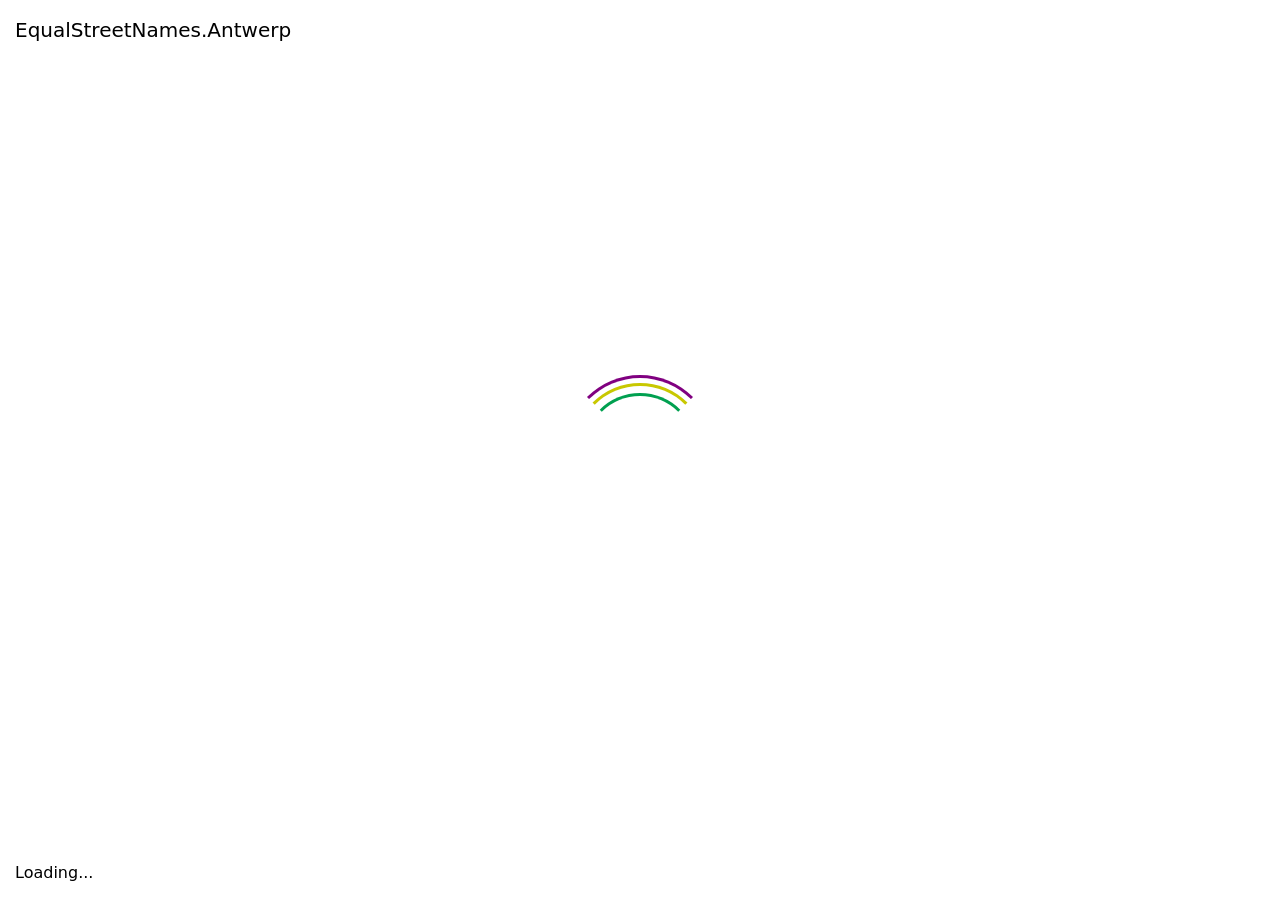
<file: index.html>
<!doctype html><html lang="en"><head><meta charset="utf-8"><meta name="viewport" content="width=device-width, initial-scale=1, shrink-to-fit=no"><link rel="stylesheet" href="https://stackpath.bootstrapcdn.com/bootstrap/4.4.1/css/bootstrap.min.css" integrity="sha384-Vkoo8x4CGsO3+Hhxv8T/Q5PaXtkKtu6ug5TOeNV6gBiFeWPGFN9MuhOf23Q9Ifjh" crossorigin><title>EqualStreetNames.Antwerp</title><style>html,body{height:100vh;width:100vw}</style></head><body class="align-items-center d-flex flex-column"> <div class="list-group mt-3 text-center"> <a href="/en/index.html" class="list-group-item list-group-item-action"> English </a> </div> <script type="module">!function(){if("en"===(navigator.language||navigator.browserLanguage).slice(0,2))document.location.href="./en/index.html"}();</script> </body></html>
</file>
<file: en/index.59e42248.css>
@font-face{font-family:"Font Awesome 5 Brands";font-style:normal;font-weight:400;font-display:block;src:url(../fa-brands-400.e4f790e7.eot);src:url(../fa-brands-400.e4f790e7.eot#iefix)format("embedded-opentype"),url(../fa-brands-400.0b52c614.woff2)format("woff2"),url(../fa-brands-400.a0b02584.woff)format("woff"),url(../fa-brands-400.81da6092.ttf)format("truetype"),url(../fa-brands-400.068b1299.svg#fontawesome)format("svg")}.fab{font-family:"Font Awesome 5 Brands";font-weight:400}@font-face{font-family:"Font Awesome 5 Free";font-style:normal;font-weight:900;font-display:block;src:url(../fa-solid-900.6b1a037a.eot);src:url(../fa-solid-900.6b1a037a.eot#iefix)format("embedded-opentype"),url(../fa-solid-900.6002b354.woff2)format("woff2"),url(../fa-solid-900.80005ece.woff)format("woff"),url(../fa-solid-900.67ecc626.ttf)format("truetype"),url(../fa-solid-900.45f46c3e.svg#fontawesome)format("svg")}.fa,.fas{font-family:"Font Awesome 5 Free";font-weight:900}.fa,.fas,.far,.fal,.fad,.fab{-moz-osx-font-smoothing:grayscale;-webkit-font-smoothing:antialiased;font-variant:normal;text-rendering:auto;font-style:normal;line-height:1;display:inline-block}.fa-lg{vertical-align:-.0667em;font-size:1.33333em;line-height:.75em}.fa-xs{font-size:.75em}.fa-sm{font-size:.875em}.fa-1x{font-size:1em}.fa-2x{font-size:2em}.fa-3x{font-size:3em}.fa-4x{font-size:4em}.fa-5x{font-size:5em}.fa-6x{font-size:6em}.fa-7x{font-size:7em}.fa-8x{font-size:8em}.fa-9x{font-size:9em}.fa-10x{font-size:10em}.fa-fw{text-align:center;width:1.25em}.fa-ul{margin-left:2.5em;padding-left:0;list-style-type:none}.fa-ul>li{position:relative}.fa-li{text-align:center;width:2em;line-height:inherit;position:absolute;left:-2em}.fa-border{border:.08em solid #eee;border-radius:.1em;padding:.2em .25em .15em}.fa-pull-left{float:left}.fa-pull-right{float:right}.fa.fa-pull-left,.fas.fa-pull-left,.far.fa-pull-left,.fal.fa-pull-left,.fab.fa-pull-left{margin-right:.3em}.fa.fa-pull-right,.fas.fa-pull-right,.far.fa-pull-right,.fal.fa-pull-right,.fab.fa-pull-right{margin-left:.3em}.fa-spin{animation:fa-spin 2s linear infinite}.fa-pulse{animation:fa-spin 1s steps(8,end) infinite}@keyframes fa-spin{0%{transform:rotate(0deg)}to{transform:rotate(360deg)}}.fa-rotate-90{-ms-filter:"progid:DXImageTransform.Microsoft.BasicImage(rotation=1)";transform:rotate(90deg)}.fa-rotate-180{-ms-filter:"progid:DXImageTransform.Microsoft.BasicImage(rotation=2)";transform:rotate(180deg)}.fa-rotate-270{-ms-filter:"progid:DXImageTransform.Microsoft.BasicImage(rotation=3)";transform:rotate(270deg)}.fa-flip-horizontal{-ms-filter:"progid:DXImageTransform.Microsoft.BasicImage(rotation=0, mirror=1)";transform:scaleX(-1)}.fa-flip-vertical{-ms-filter:"progid:DXImageTransform.Microsoft.BasicImage(rotation=2, mirror=1)";transform:scaleY(-1)}.fa-flip-both,.fa-flip-horizontal.fa-flip-vertical{-ms-filter:"progid:DXImageTransform.Microsoft.BasicImage(rotation=2, mirror=1)";transform:scale(-1)}:root .fa-rotate-90,:root .fa-rotate-180,:root .fa-rotate-270,:root .fa-flip-horizontal,:root .fa-flip-vertical,:root .fa-flip-both{-webkit-filter:none;filter:none}.fa-stack{height:2em;vertical-align:middle;width:2.5em;line-height:2em;display:inline-block;position:relative}.fa-stack-1x,.fa-stack-2x{text-align:center;width:100%;position:absolute;left:0}.fa-stack-1x{line-height:inherit}.fa-stack-2x{font-size:2em}.fa-inverse{color:#fff}.fa-500px:before{content:""}.fa-accessible-icon:before{content:""}.fa-accusoft:before{content:""}.fa-acquisitions-incorporated:before{content:""}.fa-ad:before{content:""}.fa-address-book:before{content:""}.fa-address-card:before{content:""}.fa-adjust:before{content:""}.fa-adn:before{content:""}.fa-adversal:before{content:""}.fa-affiliatetheme:before{content:""}.fa-air-freshener:before{content:""}.fa-airbnb:before{content:""}.fa-algolia:before{content:""}.fa-align-center:before{content:""}.fa-align-justify:before{content:""}.fa-align-left:before{content:""}.fa-align-right:before{content:""}.fa-alipay:before{content:""}.fa-allergies:before{content:""}.fa-amazon:before{content:""}.fa-amazon-pay:before{content:""}.fa-ambulance:before{content:""}.fa-american-sign-language-interpreting:before{content:""}.fa-amilia:before{content:""}.fa-anchor:before{content:""}.fa-android:before{content:""}.fa-angellist:before{content:""}.fa-angle-double-down:before{content:""}.fa-angle-double-left:before{content:""}.fa-angle-double-right:before{content:""}.fa-angle-double-up:before{content:""}.fa-angle-down:before{content:""}.fa-angle-left:before{content:""}.fa-angle-right:before{content:""}.fa-angle-up:before{content:""}.fa-angry:before{content:""}.fa-angrycreative:before{content:""}.fa-angular:before{content:""}.fa-ankh:before{content:""}.fa-app-store:before{content:""}.fa-app-store-ios:before{content:""}.fa-apper:before{content:""}.fa-apple:before{content:""}.fa-apple-alt:before{content:""}.fa-apple-pay:before{content:""}.fa-archive:before{content:""}.fa-archway:before{content:""}.fa-arrow-alt-circle-down:before{content:""}.fa-arrow-alt-circle-left:before{content:""}.fa-arrow-alt-circle-right:before{content:""}.fa-arrow-alt-circle-up:before{content:""}.fa-arrow-circle-down:before{content:""}.fa-arrow-circle-left:before{content:""}.fa-arrow-circle-right:before{content:""}.fa-arrow-circle-up:before{content:""}.fa-arrow-down:before{content:""}.fa-arrow-left:before{content:""}.fa-arrow-right:before{content:""}.fa-arrow-up:before{content:""}.fa-arrows-alt:before{content:""}.fa-arrows-alt-h:before{content:""}.fa-arrows-alt-v:before{content:""}.fa-artstation:before{content:""}.fa-assistive-listening-systems:before{content:""}.fa-asterisk:before{content:""}.fa-asymmetrik:before{content:""}.fa-at:before{content:""}.fa-atlas:before{content:""}.fa-atlassian:before{content:""}.fa-atom:before{content:""}.fa-audible:before{content:""}.fa-audio-description:before{content:""}.fa-autoprefixer:before{content:""}.fa-avianex:before{content:""}.fa-aviato:before{content:""}.fa-award:before{content:""}.fa-aws:before{content:""}.fa-baby:before{content:""}.fa-baby-carriage:before{content:""}.fa-backspace:before{content:""}.fa-backward:before{content:""}.fa-bacon:before{content:""}.fa-bacteria:before{content:""}.fa-bacterium:before{content:""}.fa-bahai:before{content:""}.fa-balance-scale:before{content:""}.fa-balance-scale-left:before{content:""}.fa-balance-scale-right:before{content:""}.fa-ban:before{content:""}.fa-band-aid:before{content:""}.fa-bandcamp:before{content:""}.fa-barcode:before{content:""}.fa-bars:before{content:""}.fa-baseball-ball:before{content:""}.fa-basketball-ball:before{content:""}.fa-bath:before{content:""}.fa-battery-empty:before{content:""}.fa-battery-full:before{content:""}.fa-battery-half:before{content:""}.fa-battery-quarter:before{content:""}.fa-battery-three-quarters:before{content:""}.fa-battle-net:before{content:""}.fa-bed:before{content:""}.fa-beer:before{content:""}.fa-behance:before{content:""}.fa-behance-square:before{content:""}.fa-bell:before{content:""}.fa-bell-slash:before{content:""}.fa-bezier-curve:before{content:""}.fa-bible:before{content:""}.fa-bicycle:before{content:""}.fa-biking:before{content:""}.fa-bimobject:before{content:""}.fa-binoculars:before{content:""}.fa-biohazard:before{content:""}.fa-birthday-cake:before{content:""}.fa-bitbucket:before{content:""}.fa-bitcoin:before{content:""}.fa-bity:before{content:""}.fa-black-tie:before{content:""}.fa-blackberry:before{content:""}.fa-blender:before{content:""}.fa-blender-phone:before{content:""}.fa-blind:before{content:""}.fa-blog:before{content:""}.fa-blogger:before{content:""}.fa-blogger-b:before{content:""}.fa-bluetooth:before{content:""}.fa-bluetooth-b:before{content:""}.fa-bold:before{content:""}.fa-bolt:before{content:""}.fa-bomb:before{content:""}.fa-bone:before{content:""}.fa-bong:before{content:""}.fa-book:before{content:""}.fa-book-dead:before{content:""}.fa-book-medical:before{content:""}.fa-book-open:before{content:""}.fa-book-reader:before{content:""}.fa-bookmark:before{content:""}.fa-bootstrap:before{content:""}.fa-border-all:before{content:""}.fa-border-none:before{content:""}.fa-border-style:before{content:""}.fa-bowling-ball:before{content:""}.fa-box:before{content:""}.fa-box-open:before{content:""}.fa-box-tissue:before{content:""}.fa-boxes:before{content:""}.fa-braille:before{content:""}.fa-brain:before{content:""}.fa-bread-slice:before{content:""}.fa-briefcase:before{content:""}.fa-briefcase-medical:before{content:""}.fa-broadcast-tower:before{content:""}.fa-broom:before{content:""}.fa-brush:before{content:""}.fa-btc:before{content:""}.fa-buffer:before{content:""}.fa-bug:before{content:""}.fa-building:before{content:""}.fa-bullhorn:before{content:""}.fa-bullseye:before{content:""}.fa-burn:before{content:""}.fa-buromobelexperte:before{content:""}.fa-bus:before{content:""}.fa-bus-alt:before{content:""}.fa-business-time:before{content:""}.fa-buy-n-large:before{content:""}.fa-buysellads:before{content:""}.fa-calculator:before{content:""}.fa-calendar:before{content:""}.fa-calendar-alt:before{content:""}.fa-calendar-check:before{content:""}.fa-calendar-day:before{content:""}.fa-calendar-minus:before{content:""}.fa-calendar-plus:before{content:""}.fa-calendar-times:before{content:""}.fa-calendar-week:before{content:""}.fa-camera:before{content:""}.fa-camera-retro:before{content:""}.fa-campground:before{content:""}.fa-canadian-maple-leaf:before{content:""}.fa-candy-cane:before{content:""}.fa-cannabis:before{content:""}.fa-capsules:before{content:""}.fa-car:before{content:""}.fa-car-alt:before{content:""}.fa-car-battery:before{content:""}.fa-car-crash:before{content:""}.fa-car-side:before{content:""}.fa-caravan:before{content:""}.fa-caret-down:before{content:""}.fa-caret-left:before{content:""}.fa-caret-right:before{content:""}.fa-caret-square-down:before{content:""}.fa-caret-square-left:before{content:""}.fa-caret-square-right:before{content:""}.fa-caret-square-up:before{content:""}.fa-caret-up:before{content:""}.fa-carrot:before{content:""}.fa-cart-arrow-down:before{content:""}.fa-cart-plus:before{content:""}.fa-cash-register:before{content:""}.fa-cat:before{content:""}.fa-cc-amazon-pay:before{content:""}.fa-cc-amex:before{content:""}.fa-cc-apple-pay:before{content:""}.fa-cc-diners-club:before{content:""}.fa-cc-discover:before{content:""}.fa-cc-jcb:before{content:""}.fa-cc-mastercard:before{content:""}.fa-cc-paypal:before{content:""}.fa-cc-stripe:before{content:""}.fa-cc-visa:before{content:""}.fa-centercode:before{content:""}.fa-centos:before{content:""}.fa-certificate:before{content:""}.fa-chair:before{content:""}.fa-chalkboard:before{content:""}.fa-chalkboard-teacher:before{content:""}.fa-charging-station:before{content:""}.fa-chart-area:before{content:""}.fa-chart-bar:before{content:""}.fa-chart-line:before{content:""}.fa-chart-pie:before{content:""}.fa-check:before{content:""}.fa-check-circle:before{content:""}.fa-check-double:before{content:""}.fa-check-square:before{content:""}.fa-cheese:before{content:""}.fa-chess:before{content:""}.fa-chess-bishop:before{content:""}.fa-chess-board:before{content:""}.fa-chess-king:before{content:""}.fa-chess-knight:before{content:""}.fa-chess-pawn:before{content:""}.fa-chess-queen:before{content:""}.fa-chess-rook:before{content:""}.fa-chevron-circle-down:before{content:""}.fa-chevron-circle-left:before{content:""}.fa-chevron-circle-right:before{content:""}.fa-chevron-circle-up:before{content:""}.fa-chevron-down:before{content:""}.fa-chevron-left:before{content:""}.fa-chevron-right:before{content:""}.fa-chevron-up:before{content:""}.fa-child:before{content:""}.fa-chrome:before{content:""}.fa-chromecast:before{content:""}.fa-church:before{content:""}.fa-circle:before{content:""}.fa-circle-notch:before{content:""}.fa-city:before{content:""}.fa-clinic-medical:before{content:""}.fa-clipboard:before{content:""}.fa-clipboard-check:before{content:""}.fa-clipboard-list:before{content:""}.fa-clock:before{content:""}.fa-clone:before{content:""}.fa-closed-captioning:before{content:""}.fa-cloud:before{content:""}.fa-cloud-download-alt:before{content:""}.fa-cloud-meatball:before{content:""}.fa-cloud-moon:before{content:""}.fa-cloud-moon-rain:before{content:""}.fa-cloud-rain:before{content:""}.fa-cloud-showers-heavy:before{content:""}.fa-cloud-sun:before{content:""}.fa-cloud-sun-rain:before{content:""}.fa-cloud-upload-alt:before{content:""}.fa-cloudflare:before{content:""}.fa-cloudscale:before{content:""}.fa-cloudsmith:before{content:""}.fa-cloudversify:before{content:""}.fa-cocktail:before{content:""}.fa-code:before{content:""}.fa-code-branch:before{content:""}.fa-codepen:before{content:""}.fa-codiepie:before{content:""}.fa-coffee:before{content:""}.fa-cog:before{content:""}.fa-cogs:before{content:""}.fa-coins:before{content:""}.fa-columns:before{content:""}.fa-comment:before{content:""}.fa-comment-alt:before{content:""}.fa-comment-dollar:before{content:""}.fa-comment-dots:before{content:""}.fa-comment-medical:before{content:""}.fa-comment-slash:before{content:""}.fa-comments:before{content:""}.fa-comments-dollar:before{content:""}.fa-compact-disc:before{content:""}.fa-compass:before{content:""}.fa-compress:before{content:""}.fa-compress-alt:before{content:""}.fa-compress-arrows-alt:before{content:""}.fa-concierge-bell:before{content:""}.fa-confluence:before{content:""}.fa-connectdevelop:before{content:""}.fa-contao:before{content:""}.fa-cookie:before{content:""}.fa-cookie-bite:before{content:""}.fa-copy:before{content:""}.fa-copyright:before{content:""}.fa-cotton-bureau:before{content:""}.fa-couch:before{content:""}.fa-cpanel:before{content:""}.fa-creative-commons:before{content:""}.fa-creative-commons-by:before{content:""}.fa-creative-commons-nc:before{content:""}.fa-creative-commons-nc-eu:before{content:""}.fa-creative-commons-nc-jp:before{content:""}.fa-creative-commons-nd:before{content:""}.fa-creative-commons-pd:before{content:""}.fa-creative-commons-pd-alt:before{content:""}.fa-creative-commons-remix:before{content:""}.fa-creative-commons-sa:before{content:""}.fa-creative-commons-sampling:before{content:""}.fa-creative-commons-sampling-plus:before{content:""}.fa-creative-commons-share:before{content:""}.fa-creative-commons-zero:before{content:""}.fa-credit-card:before{content:""}.fa-critical-role:before{content:""}.fa-crop:before{content:""}.fa-crop-alt:before{content:""}.fa-cross:before{content:""}.fa-crosshairs:before{content:""}.fa-crow:before{content:""}.fa-crown:before{content:""}.fa-crutch:before{content:""}.fa-css3:before{content:""}.fa-css3-alt:before{content:""}.fa-cube:before{content:""}.fa-cubes:before{content:""}.fa-cut:before{content:""}.fa-cuttlefish:before{content:""}.fa-d-and-d:before{content:""}.fa-d-and-d-beyond:before{content:""}.fa-dailymotion:before{content:""}.fa-dashcube:before{content:""}.fa-database:before{content:""}.fa-deaf:before{content:""}.fa-deezer:before{content:""}.fa-delicious:before{content:""}.fa-democrat:before{content:""}.fa-deploydog:before{content:""}.fa-deskpro:before{content:""}.fa-desktop:before{content:""}.fa-dev:before{content:""}.fa-deviantart:before{content:""}.fa-dharmachakra:before{content:""}.fa-dhl:before{content:""}.fa-diagnoses:before{content:""}.fa-diaspora:before{content:""}.fa-dice:before{content:""}.fa-dice-d20:before{content:""}.fa-dice-d6:before{content:""}.fa-dice-five:before{content:""}.fa-dice-four:before{content:""}.fa-dice-one:before{content:""}.fa-dice-six:before{content:""}.fa-dice-three:before{content:""}.fa-dice-two:before{content:""}.fa-digg:before{content:""}.fa-digital-ocean:before{content:""}.fa-digital-tachograph:before{content:""}.fa-directions:before{content:""}.fa-discord:before{content:""}.fa-discourse:before{content:""}.fa-disease:before{content:""}.fa-divide:before{content:""}.fa-dizzy:before{content:""}.fa-dna:before{content:""}.fa-dochub:before{content:""}.fa-docker:before{content:""}.fa-dog:before{content:""}.fa-dollar-sign:before{content:""}.fa-dolly:before{content:""}.fa-dolly-flatbed:before{content:""}.fa-donate:before{content:""}.fa-door-closed:before{content:""}.fa-door-open:before{content:""}.fa-dot-circle:before{content:""}.fa-dove:before{content:""}.fa-download:before{content:""}.fa-draft2digital:before{content:""}.fa-drafting-compass:before{content:""}.fa-dragon:before{content:""}.fa-draw-polygon:before{content:""}.fa-dribbble:before{content:""}.fa-dribbble-square:before{content:""}.fa-dropbox:before{content:""}.fa-drum:before{content:""}.fa-drum-steelpan:before{content:""}.fa-drumstick-bite:before{content:""}.fa-drupal:before{content:""}.fa-dumbbell:before{content:""}.fa-dumpster:before{content:""}.fa-dumpster-fire:before{content:""}.fa-dungeon:before{content:""}.fa-dyalog:before{content:""}.fa-earlybirds:before{content:""}.fa-ebay:before{content:""}.fa-edge:before{content:""}.fa-edge-legacy:before{content:""}.fa-edit:before{content:""}.fa-egg:before{content:""}.fa-eject:before{content:""}.fa-elementor:before{content:""}.fa-ellipsis-h:before{content:""}.fa-ellipsis-v:before{content:""}.fa-ello:before{content:""}.fa-ember:before{content:""}.fa-empire:before{content:""}.fa-envelope:before{content:""}.fa-envelope-open:before{content:""}.fa-envelope-open-text:before{content:""}.fa-envelope-square:before{content:""}.fa-envira:before{content:""}.fa-equals:before{content:""}.fa-eraser:before{content:""}.fa-erlang:before{content:""}.fa-ethereum:before{content:""}.fa-ethernet:before{content:""}.fa-etsy:before{content:""}.fa-euro-sign:before{content:""}.fa-evernote:before{content:""}.fa-exchange-alt:before{content:""}.fa-exclamation:before{content:""}.fa-exclamation-circle:before{content:""}.fa-exclamation-triangle:before{content:""}.fa-expand:before{content:""}.fa-expand-alt:before{content:""}.fa-expand-arrows-alt:before{content:""}.fa-expeditedssl:before{content:""}.fa-external-link-alt:before{content:""}.fa-external-link-square-alt:before{content:""}.fa-eye:before{content:""}.fa-eye-dropper:before{content:""}.fa-eye-slash:before{content:""}.fa-facebook:before{content:""}.fa-facebook-f:before{content:""}.fa-facebook-messenger:before{content:""}.fa-facebook-square:before{content:""}.fa-fan:before{content:""}.fa-fantasy-flight-games:before{content:""}.fa-fast-backward:before{content:""}.fa-fast-forward:before{content:""}.fa-faucet:before{content:""}.fa-fax:before{content:""}.fa-feather:before{content:""}.fa-feather-alt:before{content:""}.fa-fedex:before{content:""}.fa-fedora:before{content:""}.fa-female:before{content:""}.fa-fighter-jet:before{content:""}.fa-figma:before{content:""}.fa-file:before{content:""}.fa-file-alt:before{content:""}.fa-file-archive:before{content:""}.fa-file-audio:before{content:""}.fa-file-code:before{content:""}.fa-file-contract:before{content:""}.fa-file-csv:before{content:""}.fa-file-download:before{content:""}.fa-file-excel:before{content:""}.fa-file-export:before{content:""}.fa-file-image:before{content:""}.fa-file-import:before{content:""}.fa-file-invoice:before{content:""}.fa-file-invoice-dollar:before{content:""}.fa-file-medical:before{content:""}.fa-file-medical-alt:before{content:""}.fa-file-pdf:before{content:""}.fa-file-powerpoint:before{content:""}.fa-file-prescription:before{content:""}.fa-file-signature:before{content:""}.fa-file-upload:before{content:""}.fa-file-video:before{content:""}.fa-file-word:before{content:""}.fa-fill:before{content:""}.fa-fill-drip:before{content:""}.fa-film:before{content:""}.fa-filter:before{content:""}.fa-fingerprint:before{content:""}.fa-fire:before{content:""}.fa-fire-alt:before{content:""}.fa-fire-extinguisher:before{content:""}.fa-firefox:before{content:""}.fa-firefox-browser:before{content:""}.fa-first-aid:before{content:""}.fa-first-order:before{content:""}.fa-first-order-alt:before{content:""}.fa-firstdraft:before{content:""}.fa-fish:before{content:""}.fa-fist-raised:before{content:""}.fa-flag:before{content:""}.fa-flag-checkered:before{content:""}.fa-flag-usa:before{content:""}.fa-flask:before{content:""}.fa-flickr:before{content:""}.fa-flipboard:before{content:""}.fa-flushed:before{content:""}.fa-fly:before{content:""}.fa-folder:before{content:""}.fa-folder-minus:before{content:""}.fa-folder-open:before{content:""}.fa-folder-plus:before{content:""}.fa-font:before{content:""}.fa-font-awesome:before{content:""}.fa-font-awesome-alt:before{content:""}.fa-font-awesome-flag:before{content:""}.fa-font-awesome-logo-full:before{content:""}.fa-fonticons:before{content:""}.fa-fonticons-fi:before{content:""}.fa-football-ball:before{content:""}.fa-fort-awesome:before{content:""}.fa-fort-awesome-alt:before{content:""}.fa-forumbee:before{content:""}.fa-forward:before{content:""}.fa-foursquare:before{content:""}.fa-free-code-camp:before{content:""}.fa-freebsd:before{content:""}.fa-frog:before{content:""}.fa-frown:before{content:""}.fa-frown-open:before{content:""}.fa-fulcrum:before{content:""}.fa-funnel-dollar:before{content:""}.fa-futbol:before{content:""}.fa-galactic-republic:before{content:""}.fa-galactic-senate:before{content:""}.fa-gamepad:before{content:""}.fa-gas-pump:before{content:""}.fa-gavel:before{content:""}.fa-gem:before{content:""}.fa-genderless:before{content:""}.fa-get-pocket:before{content:""}.fa-gg:before{content:""}.fa-gg-circle:before{content:""}.fa-ghost:before{content:""}.fa-gift:before{content:""}.fa-gifts:before{content:""}.fa-git:before{content:""}.fa-git-alt:before{content:""}.fa-git-square:before{content:""}.fa-github:before{content:""}.fa-github-alt:before{content:""}.fa-github-square:before{content:""}.fa-gitkraken:before{content:""}.fa-gitlab:before{content:""}.fa-gitter:before{content:""}.fa-glass-cheers:before{content:""}.fa-glass-martini:before{content:""}.fa-glass-martini-alt:before{content:""}.fa-glass-whiskey:before{content:""}.fa-glasses:before{content:""}.fa-glide:before{content:""}.fa-glide-g:before{content:""}.fa-globe:before{content:""}.fa-globe-africa:before{content:""}.fa-globe-americas:before{content:""}.fa-globe-asia:before{content:""}.fa-globe-europe:before{content:""}.fa-gofore:before{content:""}.fa-golf-ball:before{content:""}.fa-goodreads:before{content:""}.fa-goodreads-g:before{content:""}.fa-google:before{content:""}.fa-google-drive:before{content:""}.fa-google-pay:before{content:""}.fa-google-play:before{content:""}.fa-google-plus:before{content:""}.fa-google-plus-g:before{content:""}.fa-google-plus-square:before{content:""}.fa-google-wallet:before{content:""}.fa-gopuram:before{content:""}.fa-graduation-cap:before{content:""}.fa-gratipay:before{content:""}.fa-grav:before{content:""}.fa-greater-than:before{content:""}.fa-greater-than-equal:before{content:""}.fa-grimace:before{content:""}.fa-grin:before{content:""}.fa-grin-alt:before{content:""}.fa-grin-beam:before{content:""}.fa-grin-beam-sweat:before{content:""}.fa-grin-hearts:before{content:""}.fa-grin-squint:before{content:""}.fa-grin-squint-tears:before{content:""}.fa-grin-stars:before{content:""}.fa-grin-tears:before{content:""}.fa-grin-tongue:before{content:""}.fa-grin-tongue-squint:before{content:""}.fa-grin-tongue-wink:before{content:""}.fa-grin-wink:before{content:""}.fa-grip-horizontal:before{content:""}.fa-grip-lines:before{content:""}.fa-grip-lines-vertical:before{content:""}.fa-grip-vertical:before{content:""}.fa-gripfire:before{content:""}.fa-grunt:before{content:""}.fa-guilded:before{content:""}.fa-guitar:before{content:""}.fa-gulp:before{content:""}.fa-h-square:before{content:""}.fa-hacker-news:before{content:""}.fa-hacker-news-square:before{content:""}.fa-hackerrank:before{content:""}.fa-hamburger:before{content:""}.fa-hammer:before{content:""}.fa-hamsa:before{content:""}.fa-hand-holding:before{content:""}.fa-hand-holding-heart:before{content:""}.fa-hand-holding-medical:before{content:""}.fa-hand-holding-usd:before{content:""}.fa-hand-holding-water:before{content:""}.fa-hand-lizard:before{content:""}.fa-hand-middle-finger:before{content:""}.fa-hand-paper:before{content:""}.fa-hand-peace:before{content:""}.fa-hand-point-down:before{content:""}.fa-hand-point-left:before{content:""}.fa-hand-point-right:before{content:""}.fa-hand-point-up:before{content:""}.fa-hand-pointer:before{content:""}.fa-hand-rock:before{content:""}.fa-hand-scissors:before{content:""}.fa-hand-sparkles:before{content:""}.fa-hand-spock:before{content:""}.fa-hands:before{content:""}.fa-hands-helping:before{content:""}.fa-hands-wash:before{content:""}.fa-handshake:before{content:""}.fa-handshake-alt-slash:before{content:""}.fa-handshake-slash:before{content:""}.fa-hanukiah:before{content:""}.fa-hard-hat:before{content:""}.fa-hashtag:before{content:""}.fa-hat-cowboy:before{content:""}.fa-hat-cowboy-side:before{content:""}.fa-hat-wizard:before{content:""}.fa-hdd:before{content:""}.fa-head-side-cough:before{content:""}.fa-head-side-cough-slash:before{content:""}.fa-head-side-mask:before{content:""}.fa-head-side-virus:before{content:""}.fa-heading:before{content:""}.fa-headphones:before{content:""}.fa-headphones-alt:before{content:""}.fa-headset:before{content:""}.fa-heart:before{content:""}.fa-heart-broken:before{content:""}.fa-heartbeat:before{content:""}.fa-helicopter:before{content:""}.fa-highlighter:before{content:""}.fa-hiking:before{content:""}.fa-hippo:before{content:""}.fa-hips:before{content:""}.fa-hire-a-helper:before{content:""}.fa-history:before{content:""}.fa-hive:before{content:""}.fa-hockey-puck:before{content:""}.fa-holly-berry:before{content:""}.fa-home:before{content:""}.fa-hooli:before{content:""}.fa-hornbill:before{content:""}.fa-horse:before{content:""}.fa-horse-head:before{content:""}.fa-hospital:before{content:""}.fa-hospital-alt:before{content:""}.fa-hospital-symbol:before{content:""}.fa-hospital-user:before{content:""}.fa-hot-tub:before{content:""}.fa-hotdog:before{content:""}.fa-hotel:before{content:""}.fa-hotjar:before{content:""}.fa-hourglass:before{content:""}.fa-hourglass-end:before{content:""}.fa-hourglass-half:before{content:""}.fa-hourglass-start:before{content:""}.fa-house-damage:before{content:""}.fa-house-user:before{content:""}.fa-houzz:before{content:""}.fa-hryvnia:before{content:""}.fa-html5:before{content:""}.fa-hubspot:before{content:""}.fa-i-cursor:before{content:""}.fa-ice-cream:before{content:""}.fa-icicles:before{content:""}.fa-icons:before{content:""}.fa-id-badge:before{content:""}.fa-id-card:before{content:""}.fa-id-card-alt:before{content:""}.fa-ideal:before{content:""}.fa-igloo:before{content:""}.fa-image:before{content:""}.fa-images:before{content:""}.fa-imdb:before{content:""}.fa-inbox:before{content:""}.fa-indent:before{content:""}.fa-industry:before{content:""}.fa-infinity:before{content:""}.fa-info:before{content:""}.fa-info-circle:before{content:""}.fa-innosoft:before{content:""}.fa-instagram:before{content:""}.fa-instagram-square:before{content:""}.fa-instalod:before{content:""}.fa-intercom:before{content:""}.fa-internet-explorer:before{content:""}.fa-invision:before{content:""}.fa-ioxhost:before{content:""}.fa-italic:before{content:""}.fa-itch-io:before{content:""}.fa-itunes:before{content:""}.fa-itunes-note:before{content:""}.fa-java:before{content:""}.fa-jedi:before{content:""}.fa-jedi-order:before{content:""}.fa-jenkins:before{content:""}.fa-jira:before{content:""}.fa-joget:before{content:""}.fa-joint:before{content:""}.fa-joomla:before{content:""}.fa-journal-whills:before{content:""}.fa-js:before{content:""}.fa-js-square:before{content:""}.fa-jsfiddle:before{content:""}.fa-kaaba:before{content:""}.fa-kaggle:before{content:""}.fa-key:before{content:""}.fa-keybase:before{content:""}.fa-keyboard:before{content:""}.fa-keycdn:before{content:""}.fa-khanda:before{content:""}.fa-kickstarter:before{content:""}.fa-kickstarter-k:before{content:""}.fa-kiss:before{content:""}.fa-kiss-beam:before{content:""}.fa-kiss-wink-heart:before{content:""}.fa-kiwi-bird:before{content:""}.fa-korvue:before{content:""}.fa-landmark:before{content:""}.fa-language:before{content:""}.fa-laptop:before{content:""}.fa-laptop-code:before{content:""}.fa-laptop-house:before{content:""}.fa-laptop-medical:before{content:""}.fa-laravel:before{content:""}.fa-lastfm:before{content:""}.fa-lastfm-square:before{content:""}.fa-laugh:before{content:""}.fa-laugh-beam:before{content:""}.fa-laugh-squint:before{content:""}.fa-laugh-wink:before{content:""}.fa-layer-group:before{content:""}.fa-leaf:before{content:""}.fa-leanpub:before{content:""}.fa-lemon:before{content:""}.fa-less:before{content:""}.fa-less-than:before{content:""}.fa-less-than-equal:before{content:""}.fa-level-down-alt:before{content:""}.fa-level-up-alt:before{content:""}.fa-life-ring:before{content:""}.fa-lightbulb:before{content:""}.fa-line:before{content:""}.fa-link:before{content:""}.fa-linkedin:before{content:""}.fa-linkedin-in:before{content:""}.fa-linode:before{content:""}.fa-linux:before{content:""}.fa-lira-sign:before{content:""}.fa-list:before{content:""}.fa-list-alt:before{content:""}.fa-list-ol:before{content:""}.fa-list-ul:before{content:""}.fa-location-arrow:before{content:""}.fa-lock:before{content:""}.fa-lock-open:before{content:""}.fa-long-arrow-alt-down:before{content:""}.fa-long-arrow-alt-left:before{content:""}.fa-long-arrow-alt-right:before{content:""}.fa-long-arrow-alt-up:before{content:""}.fa-low-vision:before{content:""}.fa-luggage-cart:before{content:""}.fa-lungs:before{content:""}.fa-lungs-virus:before{content:""}.fa-lyft:before{content:""}.fa-magento:before{content:""}.fa-magic:before{content:""}.fa-magnet:before{content:""}.fa-mail-bulk:before{content:""}.fa-mailchimp:before{content:""}.fa-male:before{content:""}.fa-mandalorian:before{content:""}.fa-map:before{content:""}.fa-map-marked:before{content:""}.fa-map-marked-alt:before{content:""}.fa-map-marker:before{content:""}.fa-map-marker-alt:before{content:""}.fa-map-pin:before{content:""}.fa-map-signs:before{content:""}.fa-markdown:before{content:""}.fa-marker:before{content:""}.fa-mars:before{content:""}.fa-mars-double:before{content:""}.fa-mars-stroke:before{content:""}.fa-mars-stroke-h:before{content:""}.fa-mars-stroke-v:before{content:""}.fa-mask:before{content:""}.fa-mastodon:before{content:""}.fa-maxcdn:before{content:""}.fa-mdb:before{content:""}.fa-medal:before{content:""}.fa-medapps:before{content:""}.fa-medium:before{content:""}.fa-medium-m:before{content:""}.fa-medkit:before{content:""}.fa-medrt:before{content:""}.fa-meetup:before{content:""}.fa-megaport:before{content:""}.fa-meh:before{content:""}.fa-meh-blank:before{content:""}.fa-meh-rolling-eyes:before{content:""}.fa-memory:before{content:""}.fa-mendeley:before{content:""}.fa-menorah:before{content:""}.fa-mercury:before{content:""}.fa-meteor:before{content:""}.fa-microblog:before{content:""}.fa-microchip:before{content:""}.fa-microphone:before{content:""}.fa-microphone-alt:before{content:""}.fa-microphone-alt-slash:before{content:""}.fa-microphone-slash:before{content:""}.fa-microscope:before{content:""}.fa-microsoft:before{content:""}.fa-minus:before{content:""}.fa-minus-circle:before{content:""}.fa-minus-square:before{content:""}.fa-mitten:before{content:""}.fa-mix:before{content:""}.fa-mixcloud:before{content:""}.fa-mixer:before{content:""}.fa-mizuni:before{content:""}.fa-mobile:before{content:""}.fa-mobile-alt:before{content:""}.fa-modx:before{content:""}.fa-monero:before{content:""}.fa-money-bill:before{content:""}.fa-money-bill-alt:before{content:""}.fa-money-bill-wave:before{content:""}.fa-money-bill-wave-alt:before{content:""}.fa-money-check:before{content:""}.fa-money-check-alt:before{content:""}.fa-monument:before{content:""}.fa-moon:before{content:""}.fa-mortar-pestle:before{content:""}.fa-mosque:before{content:""}.fa-motorcycle:before{content:""}.fa-mountain:before{content:""}.fa-mouse:before{content:""}.fa-mouse-pointer:before{content:""}.fa-mug-hot:before{content:""}.fa-music:before{content:""}.fa-napster:before{content:""}.fa-neos:before{content:""}.fa-network-wired:before{content:""}.fa-neuter:before{content:""}.fa-newspaper:before{content:""}.fa-nimblr:before{content:""}.fa-node:before{content:""}.fa-node-js:before{content:""}.fa-not-equal:before{content:""}.fa-notes-medical:before{content:""}.fa-npm:before{content:""}.fa-ns8:before{content:""}.fa-nutritionix:before{content:""}.fa-object-group:before{content:""}.fa-object-ungroup:before{content:""}.fa-octopus-deploy:before{content:""}.fa-odnoklassniki:before{content:""}.fa-odnoklassniki-square:before{content:""}.fa-oil-can:before{content:""}.fa-old-republic:before{content:""}.fa-om:before{content:""}.fa-opencart:before{content:""}.fa-openid:before{content:""}.fa-opera:before{content:""}.fa-optin-monster:before{content:""}.fa-orcid:before{content:""}.fa-osi:before{content:""}.fa-otter:before{content:""}.fa-outdent:before{content:""}.fa-page4:before{content:""}.fa-pagelines:before{content:""}.fa-pager:before{content:""}.fa-paint-brush:before{content:""}.fa-paint-roller:before{content:""}.fa-palette:before{content:""}.fa-palfed:before{content:""}.fa-pallet:before{content:""}.fa-paper-plane:before{content:""}.fa-paperclip:before{content:""}.fa-parachute-box:before{content:""}.fa-paragraph:before{content:""}.fa-parking:before{content:""}.fa-passport:before{content:""}.fa-pastafarianism:before{content:""}.fa-paste:before{content:""}.fa-patreon:before{content:""}.fa-pause:before{content:""}.fa-pause-circle:before{content:""}.fa-paw:before{content:""}.fa-paypal:before{content:""}.fa-peace:before{content:""}.fa-pen:before{content:""}.fa-pen-alt:before{content:""}.fa-pen-fancy:before{content:""}.fa-pen-nib:before{content:""}.fa-pen-square:before{content:""}.fa-pencil-alt:before{content:""}.fa-pencil-ruler:before{content:""}.fa-penny-arcade:before{content:""}.fa-people-arrows:before{content:""}.fa-people-carry:before{content:""}.fa-pepper-hot:before{content:""}.fa-perbyte:before{content:""}.fa-percent:before{content:""}.fa-percentage:before{content:""}.fa-periscope:before{content:""}.fa-person-booth:before{content:""}.fa-phabricator:before{content:""}.fa-phoenix-framework:before{content:""}.fa-phoenix-squadron:before{content:""}.fa-phone:before{content:""}.fa-phone-alt:before{content:""}.fa-phone-slash:before{content:""}.fa-phone-square:before{content:""}.fa-phone-square-alt:before{content:""}.fa-phone-volume:before{content:""}.fa-photo-video:before{content:""}.fa-php:before{content:""}.fa-pied-piper:before{content:""}.fa-pied-piper-alt:before{content:""}.fa-pied-piper-hat:before{content:""}.fa-pied-piper-pp:before{content:""}.fa-pied-piper-square:before{content:""}.fa-piggy-bank:before{content:""}.fa-pills:before{content:""}.fa-pinterest:before{content:""}.fa-pinterest-p:before{content:""}.fa-pinterest-square:before{content:""}.fa-pizza-slice:before{content:""}.fa-place-of-worship:before{content:""}.fa-plane:before{content:""}.fa-plane-arrival:before{content:""}.fa-plane-departure:before{content:""}.fa-plane-slash:before{content:""}.fa-play:before{content:""}.fa-play-circle:before{content:""}.fa-playstation:before{content:""}.fa-plug:before{content:""}.fa-plus:before{content:""}.fa-plus-circle:before{content:""}.fa-plus-square:before{content:""}.fa-podcast:before{content:""}.fa-poll:before{content:""}.fa-poll-h:before{content:""}.fa-poo:before{content:""}.fa-poo-storm:before{content:""}.fa-poop:before{content:""}.fa-portrait:before{content:""}.fa-pound-sign:before{content:""}.fa-power-off:before{content:""}.fa-pray:before{content:""}.fa-praying-hands:before{content:""}.fa-prescription:before{content:""}.fa-prescription-bottle:before{content:""}.fa-prescription-bottle-alt:before{content:""}.fa-print:before{content:""}.fa-procedures:before{content:""}.fa-product-hunt:before{content:""}.fa-project-diagram:before{content:""}.fa-pump-medical:before{content:""}.fa-pump-soap:before{content:""}.fa-pushed:before{content:""}.fa-puzzle-piece:before{content:""}.fa-python:before{content:""}.fa-qq:before{content:""}.fa-qrcode:before{content:""}.fa-question:before{content:""}.fa-question-circle:before{content:""}.fa-quidditch:before{content:""}.fa-quinscape:before{content:""}.fa-quora:before{content:""}.fa-quote-left:before{content:""}.fa-quote-right:before{content:""}.fa-quran:before{content:""}.fa-r-project:before{content:""}.fa-radiation:before{content:""}.fa-radiation-alt:before{content:""}.fa-rainbow:before{content:""}.fa-random:before{content:""}.fa-raspberry-pi:before{content:""}.fa-ravelry:before{content:""}.fa-react:before{content:""}.fa-reacteurope:before{content:""}.fa-readme:before{content:""}.fa-rebel:before{content:""}.fa-receipt:before{content:""}.fa-record-vinyl:before{content:""}.fa-recycle:before{content:""}.fa-red-river:before{content:""}.fa-reddit:before{content:""}.fa-reddit-alien:before{content:""}.fa-reddit-square:before{content:""}.fa-redhat:before{content:""}.fa-redo:before{content:""}.fa-redo-alt:before{content:""}.fa-registered:before{content:""}.fa-remove-format:before{content:""}.fa-renren:before{content:""}.fa-reply:before{content:""}.fa-reply-all:before{content:""}.fa-replyd:before{content:""}.fa-republican:before{content:""}.fa-researchgate:before{content:""}.fa-resolving:before{content:""}.fa-restroom:before{content:""}.fa-retweet:before{content:""}.fa-rev:before{content:""}.fa-ribbon:before{content:""}.fa-ring:before{content:""}.fa-road:before{content:""}.fa-robot:before{content:""}.fa-rocket:before{content:""}.fa-rocketchat:before{content:""}.fa-rockrms:before{content:""}.fa-route:before{content:""}.fa-rss:before{content:""}.fa-rss-square:before{content:""}.fa-ruble-sign:before{content:""}.fa-ruler:before{content:""}.fa-ruler-combined:before{content:""}.fa-ruler-horizontal:before{content:""}.fa-ruler-vertical:before{content:""}.fa-running:before{content:""}.fa-rupee-sign:before{content:""}.fa-rust:before{content:""}.fa-sad-cry:before{content:""}.fa-sad-tear:before{content:""}.fa-safari:before{content:""}.fa-salesforce:before{content:""}.fa-sass:before{content:""}.fa-satellite:before{content:""}.fa-satellite-dish:before{content:""}.fa-save:before{content:""}.fa-schlix:before{content:""}.fa-school:before{content:""}.fa-screwdriver:before{content:""}.fa-scribd:before{content:""}.fa-scroll:before{content:""}.fa-sd-card:before{content:""}.fa-search:before{content:""}.fa-search-dollar:before{content:""}.fa-search-location:before{content:""}.fa-search-minus:before{content:""}.fa-search-plus:before{content:""}.fa-searchengin:before{content:""}.fa-seedling:before{content:""}.fa-sellcast:before{content:""}.fa-sellsy:before{content:""}.fa-server:before{content:""}.fa-servicestack:before{content:""}.fa-shapes:before{content:""}.fa-share:before{content:""}.fa-share-alt:before{content:""}.fa-share-alt-square:before{content:""}.fa-share-square:before{content:""}.fa-shekel-sign:before{content:""}.fa-shield-alt:before{content:""}.fa-shield-virus:before{content:""}.fa-ship:before{content:""}.fa-shipping-fast:before{content:""}.fa-shirtsinbulk:before{content:""}.fa-shoe-prints:before{content:""}.fa-shopify:before{content:""}.fa-shopping-bag:before{content:""}.fa-shopping-basket:before{content:""}.fa-shopping-cart:before{content:""}.fa-shopware:before{content:""}.fa-shower:before{content:""}.fa-shuttle-van:before{content:""}.fa-sign:before{content:""}.fa-sign-in-alt:before{content:""}.fa-sign-language:before{content:""}.fa-sign-out-alt:before{content:""}.fa-signal:before{content:""}.fa-signature:before{content:""}.fa-sim-card:before{content:""}.fa-simplybuilt:before{content:""}.fa-sink:before{content:""}.fa-sistrix:before{content:""}.fa-sitemap:before{content:""}.fa-sith:before{content:""}.fa-skating:before{content:""}.fa-sketch:before{content:""}.fa-skiing:before{content:""}.fa-skiing-nordic:before{content:""}.fa-skull:before{content:""}.fa-skull-crossbones:before{content:""}.fa-skyatlas:before{content:""}.fa-skype:before{content:""}.fa-slack:before{content:""}.fa-slack-hash:before{content:""}.fa-slash:before{content:""}.fa-sleigh:before{content:""}.fa-sliders-h:before{content:""}.fa-slideshare:before{content:""}.fa-smile:before{content:""}.fa-smile-beam:before{content:""}.fa-smile-wink:before{content:""}.fa-smog:before{content:""}.fa-smoking:before{content:""}.fa-smoking-ban:before{content:""}.fa-sms:before{content:""}.fa-snapchat:before{content:""}.fa-snapchat-ghost:before{content:""}.fa-snapchat-square:before{content:""}.fa-snowboarding:before{content:""}.fa-snowflake:before{content:""}.fa-snowman:before{content:""}.fa-snowplow:before{content:""}.fa-soap:before{content:""}.fa-socks:before{content:""}.fa-solar-panel:before{content:""}.fa-sort:before{content:""}.fa-sort-alpha-down:before{content:""}.fa-sort-alpha-down-alt:before{content:""}.fa-sort-alpha-up:before{content:""}.fa-sort-alpha-up-alt:before{content:""}.fa-sort-amount-down:before{content:""}.fa-sort-amount-down-alt:before{content:""}.fa-sort-amount-up:before{content:""}.fa-sort-amount-up-alt:before{content:""}.fa-sort-down:before{content:""}.fa-sort-numeric-down:before{content:""}.fa-sort-numeric-down-alt:before{content:""}.fa-sort-numeric-up:before{content:""}.fa-sort-numeric-up-alt:before{content:""}.fa-sort-up:before{content:""}.fa-soundcloud:before{content:""}.fa-sourcetree:before{content:""}.fa-spa:before{content:""}.fa-space-shuttle:before{content:""}.fa-speakap:before{content:""}.fa-speaker-deck:before{content:""}.fa-spell-check:before{content:""}.fa-spider:before{content:""}.fa-spinner:before{content:""}.fa-splotch:before{content:""}.fa-spotify:before{content:""}.fa-spray-can:before{content:""}.fa-square:before{content:""}.fa-square-full:before{content:""}.fa-square-root-alt:before{content:""}.fa-squarespace:before{content:""}.fa-stack-exchange:before{content:""}.fa-stack-overflow:before{content:""}.fa-stackpath:before{content:""}.fa-stamp:before{content:""}.fa-star:before{content:""}.fa-star-and-crescent:before{content:""}.fa-star-half:before{content:""}.fa-star-half-alt:before{content:""}.fa-star-of-david:before{content:""}.fa-star-of-life:before{content:""}.fa-staylinked:before{content:""}.fa-steam:before{content:""}.fa-steam-square:before{content:""}.fa-steam-symbol:before{content:""}.fa-step-backward:before{content:""}.fa-step-forward:before{content:""}.fa-stethoscope:before{content:""}.fa-sticker-mule:before{content:""}.fa-sticky-note:before{content:""}.fa-stop:before{content:""}.fa-stop-circle:before{content:""}.fa-stopwatch:before{content:""}.fa-stopwatch-20:before{content:""}.fa-store:before{content:""}.fa-store-alt:before{content:""}.fa-store-alt-slash:before{content:""}.fa-store-slash:before{content:""}.fa-strava:before{content:""}.fa-stream:before{content:""}.fa-street-view:before{content:""}.fa-strikethrough:before{content:""}.fa-stripe:before{content:""}.fa-stripe-s:before{content:""}.fa-stroopwafel:before{content:""}.fa-studiovinari:before{content:""}.fa-stumbleupon:before{content:""}.fa-stumbleupon-circle:before{content:""}.fa-subscript:before{content:""}.fa-subway:before{content:""}.fa-suitcase:before{content:""}.fa-suitcase-rolling:before{content:""}.fa-sun:before{content:""}.fa-superpowers:before{content:""}.fa-superscript:before{content:""}.fa-supple:before{content:""}.fa-surprise:before{content:""}.fa-suse:before{content:""}.fa-swatchbook:before{content:""}.fa-swift:before{content:""}.fa-swimmer:before{content:""}.fa-swimming-pool:before{content:""}.fa-symfony:before{content:""}.fa-synagogue:before{content:""}.fa-sync:before{content:""}.fa-sync-alt:before{content:""}.fa-syringe:before{content:""}.fa-table:before{content:""}.fa-table-tennis:before{content:""}.fa-tablet:before{content:""}.fa-tablet-alt:before{content:""}.fa-tablets:before{content:""}.fa-tachometer-alt:before{content:""}.fa-tag:before{content:""}.fa-tags:before{content:""}.fa-tape:before{content:""}.fa-tasks:before{content:""}.fa-taxi:before{content:""}.fa-teamspeak:before{content:""}.fa-teeth:before{content:""}.fa-teeth-open:before{content:""}.fa-telegram:before{content:""}.fa-telegram-plane:before{content:""}.fa-temperature-high:before{content:""}.fa-temperature-low:before{content:""}.fa-tencent-weibo:before{content:""}.fa-tenge:before{content:""}.fa-terminal:before{content:""}.fa-text-height:before{content:""}.fa-text-width:before{content:""}.fa-th:before{content:""}.fa-th-large:before{content:""}.fa-th-list:before{content:""}.fa-the-red-yeti:before{content:""}.fa-theater-masks:before{content:""}.fa-themeco:before{content:""}.fa-themeisle:before{content:""}.fa-thermometer:before{content:""}.fa-thermometer-empty:before{content:""}.fa-thermometer-full:before{content:""}.fa-thermometer-half:before{content:""}.fa-thermometer-quarter:before{content:""}.fa-thermometer-three-quarters:before{content:""}.fa-think-peaks:before{content:""}.fa-thumbs-down:before{content:""}.fa-thumbs-up:before{content:""}.fa-thumbtack:before{content:""}.fa-ticket-alt:before{content:""}.fa-tiktok:before{content:""}.fa-times:before{content:""}.fa-times-circle:before{content:""}.fa-tint:before{content:""}.fa-tint-slash:before{content:""}.fa-tired:before{content:""}.fa-toggle-off:before{content:""}.fa-toggle-on:before{content:""}.fa-toilet:before{content:""}.fa-toilet-paper:before{content:""}.fa-toilet-paper-slash:before{content:""}.fa-toolbox:before{content:""}.fa-tools:before{content:""}.fa-tooth:before{content:""}.fa-torah:before{content:""}.fa-torii-gate:before{content:""}.fa-tractor:before{content:""}.fa-trade-federation:before{content:""}.fa-trademark:before{content:""}.fa-traffic-light:before{content:""}.fa-trailer:before{content:""}.fa-train:before{content:""}.fa-tram:before{content:""}.fa-transgender:before{content:""}.fa-transgender-alt:before{content:""}.fa-trash:before{content:""}.fa-trash-alt:before{content:""}.fa-trash-restore:before{content:""}.fa-trash-restore-alt:before{content:""}.fa-tree:before{content:""}.fa-trello:before{content:""}.fa-trophy:before{content:""}.fa-truck:before{content:""}.fa-truck-loading:before{content:""}.fa-truck-monster:before{content:""}.fa-truck-moving:before{content:""}.fa-truck-pickup:before{content:""}.fa-tshirt:before{content:""}.fa-tty:before{content:""}.fa-tumblr:before{content:""}.fa-tumblr-square:before{content:""}.fa-tv:before{content:""}.fa-twitch:before{content:""}.fa-twitter:before{content:""}.fa-twitter-square:before{content:""}.fa-typo3:before{content:""}.fa-uber:before{content:""}.fa-ubuntu:before{content:""}.fa-uikit:before{content:""}.fa-umbraco:before{content:""}.fa-umbrella:before{content:""}.fa-umbrella-beach:before{content:""}.fa-uncharted:before{content:""}.fa-underline:before{content:""}.fa-undo:before{content:""}.fa-undo-alt:before{content:""}.fa-uniregistry:before{content:""}.fa-unity:before{content:""}.fa-universal-access:before{content:""}.fa-university:before{content:""}.fa-unlink:before{content:""}.fa-unlock:before{content:""}.fa-unlock-alt:before{content:""}.fa-unsplash:before{content:""}.fa-untappd:before{content:""}.fa-upload:before{content:""}.fa-ups:before{content:""}.fa-usb:before{content:""}.fa-user:before{content:""}.fa-user-alt:before{content:""}.fa-user-alt-slash:before{content:""}.fa-user-astronaut:before{content:""}.fa-user-check:before{content:""}.fa-user-circle:before{content:""}.fa-user-clock:before{content:""}.fa-user-cog:before{content:""}.fa-user-edit:before{content:""}.fa-user-friends:before{content:""}.fa-user-graduate:before{content:""}.fa-user-injured:before{content:""}.fa-user-lock:before{content:""}.fa-user-md:before{content:""}.fa-user-minus:before{content:""}.fa-user-ninja:before{content:""}.fa-user-nurse:before{content:""}.fa-user-plus:before{content:""}.fa-user-secret:before{content:""}.fa-user-shield:before{content:""}.fa-user-slash:before{content:""}.fa-user-tag:before{content:""}.fa-user-tie:before{content:""}.fa-user-times:before{content:""}.fa-users:before{content:""}.fa-users-cog:before{content:""}.fa-users-slash:before{content:""}.fa-usps:before{content:""}.fa-ussunnah:before{content:""}.fa-utensil-spoon:before{content:""}.fa-utensils:before{content:""}.fa-vaadin:before{content:""}.fa-vector-square:before{content:""}.fa-venus:before{content:""}.fa-venus-double:before{content:""}.fa-venus-mars:before{content:""}.fa-vest:before{content:""}.fa-vest-patches:before{content:""}.fa-viacoin:before{content:""}.fa-viadeo:before{content:""}.fa-viadeo-square:before{content:""}.fa-vial:before{content:""}.fa-vials:before{content:""}.fa-viber:before{content:""}.fa-video:before{content:""}.fa-video-slash:before{content:""}.fa-vihara:before{content:""}.fa-vimeo:before{content:""}.fa-vimeo-square:before{content:""}.fa-vimeo-v:before{content:""}.fa-vine:before{content:""}.fa-virus:before{content:""}.fa-virus-slash:before{content:""}.fa-viruses:before{content:""}.fa-vk:before{content:""}.fa-vnv:before{content:""}.fa-voicemail:before{content:""}.fa-volleyball-ball:before{content:""}.fa-volume-down:before{content:""}.fa-volume-mute:before{content:""}.fa-volume-off:before{content:""}.fa-volume-up:before{content:""}.fa-vote-yea:before{content:""}.fa-vr-cardboard:before{content:""}.fa-vuejs:before{content:""}.fa-walking:before{content:""}.fa-wallet:before{content:""}.fa-warehouse:before{content:""}.fa-watchman-monitoring:before{content:""}.fa-water:before{content:""}.fa-wave-square:before{content:""}.fa-waze:before{content:""}.fa-weebly:before{content:""}.fa-weibo:before{content:""}.fa-weight:before{content:""}.fa-weight-hanging:before{content:""}.fa-weixin:before{content:""}.fa-whatsapp:before{content:""}.fa-whatsapp-square:before{content:""}.fa-wheelchair:before{content:""}.fa-whmcs:before{content:""}.fa-wifi:before{content:""}.fa-wikipedia-w:before{content:""}.fa-wind:before{content:""}.fa-window-close:before{content:""}.fa-window-maximize:before{content:""}.fa-window-minimize:before{content:""}.fa-window-restore:before{content:""}.fa-windows:before{content:""}.fa-wine-bottle:before{content:""}.fa-wine-glass:before{content:""}.fa-wine-glass-alt:before{content:""}.fa-wix:before{content:""}.fa-wizards-of-the-coast:before{content:""}.fa-wodu:before{content:""}.fa-wolf-pack-battalion:before{content:""}.fa-won-sign:before{content:""}.fa-wordpress:before{content:""}.fa-wordpress-simple:before{content:""}.fa-wpbeginner:before{content:""}.fa-wpexplorer:before{content:""}.fa-wpforms:before{content:""}.fa-wpressr:before{content:""}.fa-wrench:before{content:""}.fa-x-ray:before{content:""}.fa-xbox:before{content:""}.fa-xing:before{content:""}.fa-xing-square:before{content:""}.fa-y-combinator:before{content:""}.fa-yahoo:before{content:""}.fa-yammer:before{content:""}.fa-yandex:before{content:""}.fa-yandex-international:before{content:""}.fa-yarn:before{content:""}.fa-yelp:before{content:""}.fa-yen-sign:before{content:""}.fa-yin-yang:before{content:""}.fa-yoast:before{content:""}.fa-youtube:before{content:""}.fa-youtube-square:before{content:""}.fa-zhihu:before{content:""}.sr-only{clip:rect(0,0,0,0);height:1px;width:1px;border:0;margin:-1px;padding:0;position:absolute;overflow:hidden}.sr-only-focusable:active,.sr-only-focusable:focus{clip:auto;height:auto;width:auto;margin:0;position:static;overflow:visible}.mapboxgl-map,.maplibregl-map{-webkit-tap-highlight-color:#0000;font:12px/20px Helvetica Neue,Arial,Helvetica,sans-serif;position:relative;overflow:hidden}.mapboxgl-canvas,.maplibregl-canvas{position:absolute;top:0;left:0}.mapboxgl-map:-webkit-full-screen,.maplibregl-map:-webkit-full-screen{width:100%;height:100%}.mapboxgl-canvas-container.mapboxgl-interactive,.mapboxgl-ctrl-group button.mapboxgl-ctrl-compass,.maplibregl-canvas-container.maplibregl-interactive,.maplibregl-ctrl-group button.maplibregl-ctrl-compass{cursor:-webkit-grab;cursor:-moz-grab;cursor:grab;-webkit-user-select:none;user-select:none}.mapboxgl-canvas-container.mapboxgl-interactive.mapboxgl-track-pointer,.maplibregl-canvas-container.maplibregl-interactive.maplibregl-track-pointer{cursor:pointer}.mapboxgl-canvas-container.mapboxgl-interactive:active,.mapboxgl-ctrl-group button.mapboxgl-ctrl-compass:active,.maplibregl-canvas-container.maplibregl-interactive:active,.maplibregl-ctrl-group button.maplibregl-ctrl-compass:active{cursor:-webkit-grabbing;cursor:-moz-grabbing;cursor:grabbing}.mapboxgl-canvas-container.mapboxgl-touch-zoom-rotate,.mapboxgl-canvas-container.mapboxgl-touch-zoom-rotate .mapboxgl-canvas,.maplibregl-canvas-container.maplibregl-touch-zoom-rotate,.maplibregl-canvas-container.maplibregl-touch-zoom-rotate .maplibregl-canvas{touch-action:pan-x pan-y}.mapboxgl-canvas-container.mapboxgl-touch-drag-pan,.mapboxgl-canvas-container.mapboxgl-touch-drag-pan .mapboxgl-canvas,.maplibregl-canvas-container.maplibregl-touch-drag-pan,.maplibregl-canvas-container.maplibregl-touch-drag-pan .maplibregl-canvas{touch-action:pinch-zoom}.mapboxgl-canvas-container.mapboxgl-touch-zoom-rotate.mapboxgl-touch-drag-pan,.mapboxgl-canvas-container.mapboxgl-touch-zoom-rotate.mapboxgl-touch-drag-pan .mapboxgl-canvas,.maplibregl-canvas-container.maplibregl-touch-zoom-rotate.maplibregl-touch-drag-pan,.maplibregl-canvas-container.maplibregl-touch-zoom-rotate.maplibregl-touch-drag-pan .maplibregl-canvas{touch-action:none}.mapboxgl-ctrl-bottom-left,.mapboxgl-ctrl-bottom-right,.mapboxgl-ctrl-top-left,.mapboxgl-ctrl-top-right,.maplibregl-ctrl-bottom-left,.maplibregl-ctrl-bottom-right,.maplibregl-ctrl-top-left,.maplibregl-ctrl-top-right{pointer-events:none;z-index:2;position:absolute}.mapboxgl-ctrl-top-left,.maplibregl-ctrl-top-left{top:0;left:0}.mapboxgl-ctrl-top-right,.maplibregl-ctrl-top-right{top:0;right:0}.mapboxgl-ctrl-bottom-left,.maplibregl-ctrl-bottom-left{bottom:0;left:0}.mapboxgl-ctrl-bottom-right,.maplibregl-ctrl-bottom-right{bottom:0;right:0}.mapboxgl-ctrl,.maplibregl-ctrl{clear:both;pointer-events:auto;transform:translate(0)}.mapboxgl-ctrl-top-left .mapboxgl-ctrl,.maplibregl-ctrl-top-left .maplibregl-ctrl{float:left;margin:10px 0 0 10px}.mapboxgl-ctrl-top-right .mapboxgl-ctrl,.maplibregl-ctrl-top-right .maplibregl-ctrl{float:right;margin:10px 10px 0 0}.mapboxgl-ctrl-bottom-left .mapboxgl-ctrl,.maplibregl-ctrl-bottom-left .maplibregl-ctrl{float:left;margin:0 0 10px 10px}.mapboxgl-ctrl-bottom-right .mapboxgl-ctrl,.maplibregl-ctrl-bottom-right .maplibregl-ctrl{float:right;margin:0 10px 10px 0}.mapboxgl-ctrl-group,.maplibregl-ctrl-group{background:#fff;border-radius:4px}.mapboxgl-ctrl-group:not(:empty),.maplibregl-ctrl-group:not(:empty){-webkit-box-shadow:0 0 2px #0000001a;-moz-box-shadow:0 0 2px #0000001a;box-shadow:0 0 0 2px #0000001a}@media (-ms-high-contrast:active){.mapboxgl-ctrl-group:not(:empty),.maplibregl-ctrl-group:not(:empty){box-shadow:0 0 0 2px ButtonText}}.mapboxgl-ctrl-group button,.maplibregl-ctrl-group button{width:29px;height:29px;box-sizing:border-box;cursor:pointer;background-color:#0000;border:0;outline:none;padding:0;display:block}.mapboxgl-ctrl-group button+button,.maplibregl-ctrl-group button+button{border-top:1px solid #ddd}.mapboxgl-ctrl button .mapboxgl-ctrl-icon,.maplibregl-ctrl button .maplibregl-ctrl-icon{width:100%;height:100%;background-position:50%;background-repeat:no-repeat;display:block}@media (-ms-high-contrast:active){.mapboxgl-ctrl-icon,.maplibregl-ctrl-icon{background-color:#0000}.mapboxgl-ctrl-group button+button,.maplibregl-ctrl-group button+button{border-top:1px solid ButtonText}}.mapboxgl-ctrl button::-moz-focus-inner,.maplibregl-ctrl button::-moz-focus-inner{border:0;padding:0}.mapboxgl-ctrl-attrib-button:focus,.mapboxgl-ctrl-group button:focus,.maplibregl-ctrl-attrib-button:focus,.maplibregl-ctrl-group button:focus{box-shadow:0 0 2px 2px #0096ff}.mapboxgl-ctrl button:disabled,.maplibregl-ctrl button:disabled{cursor:not-allowed}.mapboxgl-ctrl button:disabled .mapboxgl-ctrl-icon,.maplibregl-ctrl button:disabled .maplibregl-ctrl-icon{opacity:.25}.mapboxgl-ctrl button:not(:disabled):hover,.maplibregl-ctrl button:not(:disabled):hover{background-color:#0000000d}.mapboxgl-ctrl-group button:focus:focus-visible,.maplibregl-ctrl-group button:focus:focus-visible{box-shadow:0 0 2px 2px #0096ff}.mapboxgl-ctrl-group button:focus:not(:focus-visible),.maplibregl-ctrl-group button:focus:not(:focus-visible){box-shadow:none}.mapboxgl-ctrl-group button:focus:first-child,.maplibregl-ctrl-group button:focus:first-child{border-radius:4px 4px 0 0}.mapboxgl-ctrl-group button:focus:last-child,.maplibregl-ctrl-group button:focus:last-child{border-radius:0 0 4px 4px}.mapboxgl-ctrl-group button:focus:only-child,.maplibregl-ctrl-group button:focus:only-child{border-radius:inherit}.mapboxgl-ctrl button.mapboxgl-ctrl-zoom-out .mapboxgl-ctrl-icon,.maplibregl-ctrl button.maplibregl-ctrl-zoom-out .maplibregl-ctrl-icon{background-image:url("data:image/svg+xml;charset=utf-8,%3Csvg width='29' height='29' viewBox='0 0 29 29' xmlns='http://www.w3.org/2000/svg' fill='%23333'%3E%3Cpath d='M10 13c-.75 0-1.5.75-1.5 1.5S9.25 16 10 16h9c.75 0 1.5-.75 1.5-1.5S19.75 13 19 13h-9z'/%3E%3C/svg%3E")}.mapboxgl-ctrl button.mapboxgl-ctrl-zoom-in .mapboxgl-ctrl-icon,.maplibregl-ctrl button.maplibregl-ctrl-zoom-in .maplibregl-ctrl-icon{background-image:url("data:image/svg+xml;charset=utf-8,%3Csvg width='29' height='29' viewBox='0 0 29 29' xmlns='http://www.w3.org/2000/svg' fill='%23333'%3E%3Cpath d='M14.5 8.5c-.75 0-1.5.75-1.5 1.5v3h-3c-.75 0-1.5.75-1.5 1.5S9.25 16 10 16h3v3c0 .75.75 1.5 1.5 1.5S16 19.75 16 19v-3h3c.75 0 1.5-.75 1.5-1.5S19.75 13 19 13h-3v-3c0-.75-.75-1.5-1.5-1.5z'/%3E%3C/svg%3E")}@media (-ms-high-contrast:active){.mapboxgl-ctrl button.mapboxgl-ctrl-zoom-out .mapboxgl-ctrl-icon,.maplibregl-ctrl button.maplibregl-ctrl-zoom-out .maplibregl-ctrl-icon{background-image:url("data:image/svg+xml;charset=utf-8,%3Csvg width='29' height='29' viewBox='0 0 29 29' xmlns='http://www.w3.org/2000/svg' fill='%23fff'%3E%3Cpath d='M10 13c-.75 0-1.5.75-1.5 1.5S9.25 16 10 16h9c.75 0 1.5-.75 1.5-1.5S19.75 13 19 13h-9z'/%3E%3C/svg%3E")}.mapboxgl-ctrl button.mapboxgl-ctrl-zoom-in .mapboxgl-ctrl-icon,.maplibregl-ctrl button.maplibregl-ctrl-zoom-in .maplibregl-ctrl-icon{background-image:url("data:image/svg+xml;charset=utf-8,%3Csvg width='29' height='29' viewBox='0 0 29 29' xmlns='http://www.w3.org/2000/svg' fill='%23fff'%3E%3Cpath d='M14.5 8.5c-.75 0-1.5.75-1.5 1.5v3h-3c-.75 0-1.5.75-1.5 1.5S9.25 16 10 16h3v3c0 .75.75 1.5 1.5 1.5S16 19.75 16 19v-3h3c.75 0 1.5-.75 1.5-1.5S19.75 13 19 13h-3v-3c0-.75-.75-1.5-1.5-1.5z'/%3E%3C/svg%3E")}}@media (-ms-high-contrast:black-on-white){.mapboxgl-ctrl button.mapboxgl-ctrl-zoom-out .mapboxgl-ctrl-icon,.maplibregl-ctrl button.maplibregl-ctrl-zoom-out .maplibregl-ctrl-icon{background-image:url("data:image/svg+xml;charset=utf-8,%3Csvg width='29' height='29' viewBox='0 0 29 29' xmlns='http://www.w3.org/2000/svg'%3E%3Cpath d='M10 13c-.75 0-1.5.75-1.5 1.5S9.25 16 10 16h9c.75 0 1.5-.75 1.5-1.5S19.75 13 19 13h-9z'/%3E%3C/svg%3E")}.mapboxgl-ctrl button.mapboxgl-ctrl-zoom-in .mapboxgl-ctrl-icon,.maplibregl-ctrl button.maplibregl-ctrl-zoom-in .maplibregl-ctrl-icon{background-image:url("data:image/svg+xml;charset=utf-8,%3Csvg width='29' height='29' viewBox='0 0 29 29' xmlns='http://www.w3.org/2000/svg'%3E%3Cpath d='M14.5 8.5c-.75 0-1.5.75-1.5 1.5v3h-3c-.75 0-1.5.75-1.5 1.5S9.25 16 10 16h3v3c0 .75.75 1.5 1.5 1.5S16 19.75 16 19v-3h3c.75 0 1.5-.75 1.5-1.5S19.75 13 19 13h-3v-3c0-.75-.75-1.5-1.5-1.5z'/%3E%3C/svg%3E")}}.mapboxgl-ctrl button.mapboxgl-ctrl-fullscreen .mapboxgl-ctrl-icon,.maplibregl-ctrl button.maplibregl-ctrl-fullscreen .maplibregl-ctrl-icon{background-image:url("data:image/svg+xml;charset=utf-8,%3Csvg width='29' height='29' viewBox='0 0 29 29' xmlns='http://www.w3.org/2000/svg' fill='%23333'%3E%3Cpath d='M24 16v5.5c0 1.75-.75 2.5-2.5 2.5H16v-1l3-1.5-4-5.5 1-1 5.5 4 1.5-3h1zM6 16l1.5 3 5.5-4 1 1-4 5.5 3 1.5v1H7.5C5.75 24 5 23.25 5 21.5V16h1zm7-11v1l-3 1.5 4 5.5-1 1-5.5-4L6 13H5V7.5C5 5.75 5.75 5 7.5 5H13zm11 2.5c0-1.75-.75-2.5-2.5-2.5H16v1l3 1.5-4 5.5 1 1 5.5-4 1.5 3h1V7.5z'/%3E%3C/svg%3E")}.mapboxgl-ctrl button.mapboxgl-ctrl-shrink .mapboxgl-ctrl-icon,.maplibregl-ctrl button.maplibregl-ctrl-shrink .maplibregl-ctrl-icon{background-image:url("data:image/svg+xml;charset=utf-8,%3Csvg width='29' height='29' viewBox='0 0 29 29' xmlns='http://www.w3.org/2000/svg'%3E%3Cpath d='M18.5 16c-1.75 0-2.5.75-2.5 2.5V24h1l1.5-3 5.5 4 1-1-4-5.5 3-1.5v-1h-5.5zM13 18.5c0-1.75-.75-2.5-2.5-2.5H5v1l3 1.5L4 24l1 1 5.5-4 1.5 3h1v-5.5zm3-8c0 1.75.75 2.5 2.5 2.5H24v-1l-3-1.5L25 5l-1-1-5.5 4L17 5h-1v5.5zM10.5 13c1.75 0 2.5-.75 2.5-2.5V5h-1l-1.5 3L5 4 4 5l4 5.5L5 12v1h5.5z'/%3E%3C/svg%3E")}@media (-ms-high-contrast:active){.mapboxgl-ctrl button.mapboxgl-ctrl-fullscreen .mapboxgl-ctrl-icon,.maplibregl-ctrl button.maplibregl-ctrl-fullscreen .maplibregl-ctrl-icon{background-image:url("data:image/svg+xml;charset=utf-8,%3Csvg width='29' height='29' viewBox='0 0 29 29' xmlns='http://www.w3.org/2000/svg' fill='%23fff'%3E%3Cpath d='M24 16v5.5c0 1.75-.75 2.5-2.5 2.5H16v-1l3-1.5-4-5.5 1-1 5.5 4 1.5-3h1zM6 16l1.5 3 5.5-4 1 1-4 5.5 3 1.5v1H7.5C5.75 24 5 23.25 5 21.5V16h1zm7-11v1l-3 1.5 4 5.5-1 1-5.5-4L6 13H5V7.5C5 5.75 5.75 5 7.5 5H13zm11 2.5c0-1.75-.75-2.5-2.5-2.5H16v1l3 1.5-4 5.5 1 1 5.5-4 1.5 3h1V7.5z'/%3E%3C/svg%3E")}.mapboxgl-ctrl button.mapboxgl-ctrl-shrink .mapboxgl-ctrl-icon,.maplibregl-ctrl button.maplibregl-ctrl-shrink .maplibregl-ctrl-icon{background-image:url("data:image/svg+xml;charset=utf-8,%3Csvg width='29' height='29' viewBox='0 0 29 29' xmlns='http://www.w3.org/2000/svg' fill='%23fff'%3E%3Cpath d='M18.5 16c-1.75 0-2.5.75-2.5 2.5V24h1l1.5-3 5.5 4 1-1-4-5.5 3-1.5v-1h-5.5zM13 18.5c0-1.75-.75-2.5-2.5-2.5H5v1l3 1.5L4 24l1 1 5.5-4 1.5 3h1v-5.5zm3-8c0 1.75.75 2.5 2.5 2.5H24v-1l-3-1.5L25 5l-1-1-5.5 4L17 5h-1v5.5zM10.5 13c1.75 0 2.5-.75 2.5-2.5V5h-1l-1.5 3L5 4 4 5l4 5.5L5 12v1h5.5z'/%3E%3C/svg%3E")}}@media (-ms-high-contrast:black-on-white){.mapboxgl-ctrl button.mapboxgl-ctrl-fullscreen .mapboxgl-ctrl-icon,.maplibregl-ctrl button.maplibregl-ctrl-fullscreen .maplibregl-ctrl-icon{background-image:url("data:image/svg+xml;charset=utf-8,%3Csvg width='29' height='29' viewBox='0 0 29 29' xmlns='http://www.w3.org/2000/svg'%3E%3Cpath d='M24 16v5.5c0 1.75-.75 2.5-2.5 2.5H16v-1l3-1.5-4-5.5 1-1 5.5 4 1.5-3h1zM6 16l1.5 3 5.5-4 1 1-4 5.5 3 1.5v1H7.5C5.75 24 5 23.25 5 21.5V16h1zm7-11v1l-3 1.5 4 5.5-1 1-5.5-4L6 13H5V7.5C5 5.75 5.75 5 7.5 5H13zm11 2.5c0-1.75-.75-2.5-2.5-2.5H16v1l3 1.5-4 5.5 1 1 5.5-4 1.5 3h1V7.5z'/%3E%3C/svg%3E")}.mapboxgl-ctrl button.mapboxgl-ctrl-shrink .mapboxgl-ctrl-icon,.maplibregl-ctrl button.maplibregl-ctrl-shrink .maplibregl-ctrl-icon{background-image:url("data:image/svg+xml;charset=utf-8,%3Csvg width='29' height='29' viewBox='0 0 29 29' xmlns='http://www.w3.org/2000/svg'%3E%3Cpath d='M18.5 16c-1.75 0-2.5.75-2.5 2.5V24h1l1.5-3 5.5 4 1-1-4-5.5 3-1.5v-1h-5.5zM13 18.5c0-1.75-.75-2.5-2.5-2.5H5v1l3 1.5L4 24l1 1 5.5-4 1.5 3h1v-5.5zm3-8c0 1.75.75 2.5 2.5 2.5H24v-1l-3-1.5L25 5l-1-1-5.5 4L17 5h-1v5.5zM10.5 13c1.75 0 2.5-.75 2.5-2.5V5h-1l-1.5 3L5 4 4 5l4 5.5L5 12v1h5.5z'/%3E%3C/svg%3E")}}.mapboxgl-ctrl button.mapboxgl-ctrl-compass .mapboxgl-ctrl-icon,.maplibregl-ctrl button.maplibregl-ctrl-compass .maplibregl-ctrl-icon{background-image:url("data:image/svg+xml;charset=utf-8,%3Csvg width='29' height='29' viewBox='0 0 29 29' xmlns='http://www.w3.org/2000/svg' fill='%23333'%3E%3Cpath d='M10.5 14l4-8 4 8h-8z'/%3E%3Cpath d='M10.5 16l4 8 4-8h-8z' fill='%23ccc'/%3E%3C/svg%3E")}@media (-ms-high-contrast:active){.mapboxgl-ctrl button.mapboxgl-ctrl-compass .mapboxgl-ctrl-icon,.maplibregl-ctrl button.maplibregl-ctrl-compass .maplibregl-ctrl-icon{background-image:url("data:image/svg+xml;charset=utf-8,%3Csvg width='29' height='29' viewBox='0 0 29 29' xmlns='http://www.w3.org/2000/svg' fill='%23fff'%3E%3Cpath d='M10.5 14l4-8 4 8h-8z'/%3E%3Cpath d='M10.5 16l4 8 4-8h-8z' fill='%23999'/%3E%3C/svg%3E")}}@media (-ms-high-contrast:black-on-white){.mapboxgl-ctrl button.mapboxgl-ctrl-compass .mapboxgl-ctrl-icon,.maplibregl-ctrl button.maplibregl-ctrl-compass .maplibregl-ctrl-icon{background-image:url("data:image/svg+xml;charset=utf-8,%3Csvg width='29' height='29' viewBox='0 0 29 29' xmlns='http://www.w3.org/2000/svg'%3E%3Cpath d='M10.5 14l4-8 4 8h-8z'/%3E%3Cpath d='M10.5 16l4 8 4-8h-8z' fill='%23ccc'/%3E%3C/svg%3E")}}.mapboxgl-ctrl button.mapboxgl-ctrl-geolocate .mapboxgl-ctrl-icon,.maplibregl-ctrl button.maplibregl-ctrl-geolocate .maplibregl-ctrl-icon{background-image:url("data:image/svg+xml;charset=utf-8,%3Csvg width='29' height='29' viewBox='0 0 20 20' xmlns='http://www.w3.org/2000/svg' fill='%23333'%3E%3Cpath d='M10 4C9 4 9 5 9 5v.1A5 5 0 005.1 9H5s-1 0-1 1 1 1 1 1h.1A5 5 0 009 14.9v.1s0 1 1 1 1-1 1-1v-.1a5 5 0 003.9-3.9h.1s1 0 1-1-1-1-1-1h-.1A5 5 0 0011 5.1V5s0-1-1-1zm0 2.5a3.5 3.5 0 110 7 3.5 3.5 0 110-7z'/%3E%3Ccircle cx='10' cy='10' r='2'/%3E%3C/svg%3E")}.mapboxgl-ctrl button.mapboxgl-ctrl-geolocate:disabled .mapboxgl-ctrl-icon,.maplibregl-ctrl button.maplibregl-ctrl-geolocate:disabled .maplibregl-ctrl-icon{background-image:url("data:image/svg+xml;charset=utf-8,%3Csvg width='29' height='29' viewBox='0 0 20 20' xmlns='http://www.w3.org/2000/svg' fill='%23aaa'%3E%3Cpath d='M10 4C9 4 9 5 9 5v.1A5 5 0 005.1 9H5s-1 0-1 1 1 1 1 1h.1A5 5 0 009 14.9v.1s0 1 1 1 1-1 1-1v-.1a5 5 0 003.9-3.9h.1s1 0 1-1-1-1-1-1h-.1A5 5 0 0011 5.1V5s0-1-1-1zm0 2.5a3.5 3.5 0 110 7 3.5 3.5 0 110-7z'/%3E%3Ccircle cx='10' cy='10' r='2'/%3E%3Cpath d='M14 5l1 1-9 9-1-1 9-9z' fill='red'/%3E%3C/svg%3E")}.mapboxgl-ctrl button.mapboxgl-ctrl-geolocate.mapboxgl-ctrl-geolocate-active .mapboxgl-ctrl-icon,.maplibregl-ctrl button.maplibregl-ctrl-geolocate.maplibregl-ctrl-geolocate-active .maplibregl-ctrl-icon{background-image:url("data:image/svg+xml;charset=utf-8,%3Csvg width='29' height='29' viewBox='0 0 20 20' xmlns='http://www.w3.org/2000/svg' fill='%2333b5e5'%3E%3Cpath d='M10 4C9 4 9 5 9 5v.1A5 5 0 005.1 9H5s-1 0-1 1 1 1 1 1h.1A5 5 0 009 14.9v.1s0 1 1 1 1-1 1-1v-.1a5 5 0 003.9-3.9h.1s1 0 1-1-1-1-1-1h-.1A5 5 0 0011 5.1V5s0-1-1-1zm0 2.5a3.5 3.5 0 110 7 3.5 3.5 0 110-7z'/%3E%3Ccircle cx='10' cy='10' r='2'/%3E%3C/svg%3E")}.mapboxgl-ctrl button.mapboxgl-ctrl-geolocate.mapboxgl-ctrl-geolocate-active-error .mapboxgl-ctrl-icon,.maplibregl-ctrl button.maplibregl-ctrl-geolocate.maplibregl-ctrl-geolocate-active-error .maplibregl-ctrl-icon{background-image:url("data:image/svg+xml;charset=utf-8,%3Csvg width='29' height='29' viewBox='0 0 20 20' xmlns='http://www.w3.org/2000/svg' fill='%23e58978'%3E%3Cpath d='M10 4C9 4 9 5 9 5v.1A5 5 0 005.1 9H5s-1 0-1 1 1 1 1 1h.1A5 5 0 009 14.9v.1s0 1 1 1 1-1 1-1v-.1a5 5 0 003.9-3.9h.1s1 0 1-1-1-1-1-1h-.1A5 5 0 0011 5.1V5s0-1-1-1zm0 2.5a3.5 3.5 0 110 7 3.5 3.5 0 110-7z'/%3E%3Ccircle cx='10' cy='10' r='2'/%3E%3C/svg%3E")}.mapboxgl-ctrl button.mapboxgl-ctrl-geolocate.mapboxgl-ctrl-geolocate-background .mapboxgl-ctrl-icon,.maplibregl-ctrl button.maplibregl-ctrl-geolocate.maplibregl-ctrl-geolocate-background .maplibregl-ctrl-icon{background-image:url("data:image/svg+xml;charset=utf-8,%3Csvg width='29' height='29' viewBox='0 0 20 20' xmlns='http://www.w3.org/2000/svg' fill='%2333b5e5'%3E%3Cpath d='M10 4C9 4 9 5 9 5v.1A5 5 0 005.1 9H5s-1 0-1 1 1 1 1 1h.1A5 5 0 009 14.9v.1s0 1 1 1 1-1 1-1v-.1a5 5 0 003.9-3.9h.1s1 0 1-1-1-1-1-1h-.1A5 5 0 0011 5.1V5s0-1-1-1zm0 2.5a3.5 3.5 0 110 7 3.5 3.5 0 110-7z'/%3E%3C/svg%3E")}.mapboxgl-ctrl button.mapboxgl-ctrl-geolocate.mapboxgl-ctrl-geolocate-background-error .mapboxgl-ctrl-icon,.maplibregl-ctrl button.maplibregl-ctrl-geolocate.maplibregl-ctrl-geolocate-background-error .maplibregl-ctrl-icon{background-image:url("data:image/svg+xml;charset=utf-8,%3Csvg width='29' height='29' viewBox='0 0 20 20' xmlns='http://www.w3.org/2000/svg' fill='%23e54e33'%3E%3Cpath d='M10 4C9 4 9 5 9 5v.1A5 5 0 005.1 9H5s-1 0-1 1 1 1 1 1h.1A5 5 0 009 14.9v.1s0 1 1 1 1-1 1-1v-.1a5 5 0 003.9-3.9h.1s1 0 1-1-1-1-1-1h-.1A5 5 0 0011 5.1V5s0-1-1-1zm0 2.5a3.5 3.5 0 110 7 3.5 3.5 0 110-7z'/%3E%3C/svg%3E")}.mapboxgl-ctrl button.mapboxgl-ctrl-geolocate.mapboxgl-ctrl-geolocate-waiting .mapboxgl-ctrl-icon,.maplibregl-ctrl button.maplibregl-ctrl-geolocate.maplibregl-ctrl-geolocate-waiting .maplibregl-ctrl-icon{-ms-animation:maplibregl-spin 2s infinite linear;animation:maplibregl-spin 2s linear infinite}@media (-ms-high-contrast:active){.mapboxgl-ctrl button.mapboxgl-ctrl-geolocate .mapboxgl-ctrl-icon,.maplibregl-ctrl button.maplibregl-ctrl-geolocate .maplibregl-ctrl-icon{background-image:url("data:image/svg+xml;charset=utf-8,%3Csvg width='29' height='29' viewBox='0 0 20 20' xmlns='http://www.w3.org/2000/svg' fill='%23fff'%3E%3Cpath d='M10 4C9 4 9 5 9 5v.1A5 5 0 005.1 9H5s-1 0-1 1 1 1 1 1h.1A5 5 0 009 14.9v.1s0 1 1 1 1-1 1-1v-.1a5 5 0 003.9-3.9h.1s1 0 1-1-1-1-1-1h-.1A5 5 0 0011 5.1V5s0-1-1-1zm0 2.5a3.5 3.5 0 110 7 3.5 3.5 0 110-7z'/%3E%3Ccircle cx='10' cy='10' r='2'/%3E%3C/svg%3E")}.mapboxgl-ctrl button.mapboxgl-ctrl-geolocate:disabled .mapboxgl-ctrl-icon,.maplibregl-ctrl button.maplibregl-ctrl-geolocate:disabled .maplibregl-ctrl-icon{background-image:url("data:image/svg+xml;charset=utf-8,%3Csvg width='29' height='29' viewBox='0 0 20 20' xmlns='http://www.w3.org/2000/svg' fill='%23999'%3E%3Cpath d='M10 4C9 4 9 5 9 5v.1A5 5 0 005.1 9H5s-1 0-1 1 1 1 1 1h.1A5 5 0 009 14.9v.1s0 1 1 1 1-1 1-1v-.1a5 5 0 003.9-3.9h.1s1 0 1-1-1-1-1-1h-.1A5 5 0 0011 5.1V5s0-1-1-1zm0 2.5a3.5 3.5 0 110 7 3.5 3.5 0 110-7z'/%3E%3Ccircle cx='10' cy='10' r='2'/%3E%3Cpath d='M14 5l1 1-9 9-1-1 9-9z' fill='red'/%3E%3C/svg%3E")}.mapboxgl-ctrl button.mapboxgl-ctrl-geolocate.mapboxgl-ctrl-geolocate-active .mapboxgl-ctrl-icon,.maplibregl-ctrl button.maplibregl-ctrl-geolocate.maplibregl-ctrl-geolocate-active .maplibregl-ctrl-icon{background-image:url("data:image/svg+xml;charset=utf-8,%3Csvg width='29' height='29' viewBox='0 0 20 20' xmlns='http://www.w3.org/2000/svg' fill='%2333b5e5'%3E%3Cpath d='M10 4C9 4 9 5 9 5v.1A5 5 0 005.1 9H5s-1 0-1 1 1 1 1 1h.1A5 5 0 009 14.9v.1s0 1 1 1 1-1 1-1v-.1a5 5 0 003.9-3.9h.1s1 0 1-1-1-1-1-1h-.1A5 5 0 0011 5.1V5s0-1-1-1zm0 2.5a3.5 3.5 0 110 7 3.5 3.5 0 110-7z'/%3E%3Ccircle cx='10' cy='10' r='2'/%3E%3C/svg%3E")}.mapboxgl-ctrl button.mapboxgl-ctrl-geolocate.mapboxgl-ctrl-geolocate-active-error .mapboxgl-ctrl-icon,.maplibregl-ctrl button.maplibregl-ctrl-geolocate.maplibregl-ctrl-geolocate-active-error .maplibregl-ctrl-icon{background-image:url("data:image/svg+xml;charset=utf-8,%3Csvg width='29' height='29' viewBox='0 0 20 20' xmlns='http://www.w3.org/2000/svg' fill='%23e58978'%3E%3Cpath d='M10 4C9 4 9 5 9 5v.1A5 5 0 005.1 9H5s-1 0-1 1 1 1 1 1h.1A5 5 0 009 14.9v.1s0 1 1 1 1-1 1-1v-.1a5 5 0 003.9-3.9h.1s1 0 1-1-1-1-1-1h-.1A5 5 0 0011 5.1V5s0-1-1-1zm0 2.5a3.5 3.5 0 110 7 3.5 3.5 0 110-7z'/%3E%3Ccircle cx='10' cy='10' r='2'/%3E%3C/svg%3E")}.mapboxgl-ctrl button.mapboxgl-ctrl-geolocate.mapboxgl-ctrl-geolocate-background .mapboxgl-ctrl-icon,.maplibregl-ctrl button.maplibregl-ctrl-geolocate.maplibregl-ctrl-geolocate-background .maplibregl-ctrl-icon{background-image:url("data:image/svg+xml;charset=utf-8,%3Csvg width='29' height='29' viewBox='0 0 20 20' xmlns='http://www.w3.org/2000/svg' fill='%2333b5e5'%3E%3Cpath d='M10 4C9 4 9 5 9 5v.1A5 5 0 005.1 9H5s-1 0-1 1 1 1 1 1h.1A5 5 0 009 14.9v.1s0 1 1 1 1-1 1-1v-.1a5 5 0 003.9-3.9h.1s1 0 1-1-1-1-1-1h-.1A5 5 0 0011 5.1V5s0-1-1-1zm0 2.5a3.5 3.5 0 110 7 3.5 3.5 0 110-7z'/%3E%3C/svg%3E")}.mapboxgl-ctrl button.mapboxgl-ctrl-geolocate.mapboxgl-ctrl-geolocate-background-error .mapboxgl-ctrl-icon,.maplibregl-ctrl button.maplibregl-ctrl-geolocate.maplibregl-ctrl-geolocate-background-error .maplibregl-ctrl-icon{background-image:url("data:image/svg+xml;charset=utf-8,%3Csvg width='29' height='29' viewBox='0 0 20 20' xmlns='http://www.w3.org/2000/svg' fill='%23e54e33'%3E%3Cpath d='M10 4C9 4 9 5 9 5v.1A5 5 0 005.1 9H5s-1 0-1 1 1 1 1 1h.1A5 5 0 009 14.9v.1s0 1 1 1 1-1 1-1v-.1a5 5 0 003.9-3.9h.1s1 0 1-1-1-1-1-1h-.1A5 5 0 0011 5.1V5s0-1-1-1zm0 2.5a3.5 3.5 0 110 7 3.5 3.5 0 110-7z'/%3E%3C/svg%3E")}}@media (-ms-high-contrast:black-on-white){.mapboxgl-ctrl button.mapboxgl-ctrl-geolocate .mapboxgl-ctrl-icon,.maplibregl-ctrl button.maplibregl-ctrl-geolocate .maplibregl-ctrl-icon{background-image:url("data:image/svg+xml;charset=utf-8,%3Csvg width='29' height='29' viewBox='0 0 20 20' xmlns='http://www.w3.org/2000/svg'%3E%3Cpath d='M10 4C9 4 9 5 9 5v.1A5 5 0 005.1 9H5s-1 0-1 1 1 1 1 1h.1A5 5 0 009 14.9v.1s0 1 1 1 1-1 1-1v-.1a5 5 0 003.9-3.9h.1s1 0 1-1-1-1-1-1h-.1A5 5 0 0011 5.1V5s0-1-1-1zm0 2.5a3.5 3.5 0 110 7 3.5 3.5 0 110-7z'/%3E%3Ccircle cx='10' cy='10' r='2'/%3E%3C/svg%3E")}.mapboxgl-ctrl button.mapboxgl-ctrl-geolocate:disabled .mapboxgl-ctrl-icon,.maplibregl-ctrl button.maplibregl-ctrl-geolocate:disabled .maplibregl-ctrl-icon{background-image:url("data:image/svg+xml;charset=utf-8,%3Csvg width='29' height='29' viewBox='0 0 20 20' xmlns='http://www.w3.org/2000/svg' fill='%23666'%3E%3Cpath d='M10 4C9 4 9 5 9 5v.1A5 5 0 005.1 9H5s-1 0-1 1 1 1 1 1h.1A5 5 0 009 14.9v.1s0 1 1 1 1-1 1-1v-.1a5 5 0 003.9-3.9h.1s1 0 1-1-1-1-1-1h-.1A5 5 0 0011 5.1V5s0-1-1-1zm0 2.5a3.5 3.5 0 110 7 3.5 3.5 0 110-7z'/%3E%3Ccircle cx='10' cy='10' r='2'/%3E%3Cpath d='M14 5l1 1-9 9-1-1 9-9z' fill='red'/%3E%3C/svg%3E")}}@-webkit-keyframes maplibregl-spin{0%{-webkit-transform:rotate(0deg)}to{-webkit-transform:rotate(1turn)}}@-moz-keyframes maplibregl-spin{0%{-moz-transform:rotate(0deg)}to{-moz-transform:rotate(1turn)}}@-o-keyframes maplibregl-spin{0%{-o-transform:rotate(0deg)}to{-o-transform:rotate(1turn)}}@keyframes maplibregl-spin{0%{transform:rotate(0deg)}to{transform:rotate(1turn)}}a.mapboxgl-ctrl-logo,a.maplibregl-ctrl-logo{width:88px;height:23px;cursor:pointer;background-image:url("data:image/svg+xml;charset=utf-8,%3Csvg xmlns='http://www.w3.org/2000/svg' width='88' height='23' fill='none'%3E%3Cpath d='M17.408 16.796h-1.827l2.501-12.095h.198l3.324 6.533.988 2.19.988-2.19 3.258-6.533h.181l2.6 12.095h-1.81l-1.218-5.644-.362-1.71-.658 1.71-2.929 5.644h-.098l-2.914-5.644-.757-1.71-.345 1.71zm1.958-3.42l-.726 3.663a1.255 1.255 0 01-1.232 1.011h-1.827a1.255 1.255 0 01-1.229-1.509l2.501-12.095a1.255 1.255 0 011.23-1.001h.197a1.255 1.255 0 011.12.685l3.19 6.273 3.125-6.263a1.255 1.255 0 011.123-.695h.181a1.255 1.255 0 011.227.991l1.443 6.71a5.11 5.11 0 01.314-.787l.009-.016a4.623 4.623 0 011.777-1.887c.782-.46 1.668-.667 2.611-.667a4.548 4.548 0 011.7.32l.306.134c.21-.16.474-.256.759-.256h1.694a1.255 1.255 0 011.212.925 1.255 1.255 0 011.212-.925h1.711c.284 0 .545.094.755.252.613-.3 1.312-.45 2.075-.45 1.356 0 2.557.445 3.482 1.4.314.319.566.676.763 1.064V4.701a1.255 1.255 0 011.255-1.255h1.86A1.255 1.255 0 0154.44 4.7v9.194h2.217c.19 0 .37.043.532.118v-4.77c0-.356.147-.678.385-.906a2.416 2.416 0 01-.682-1.71c0-.665.267-1.253.735-1.7a2.448 2.448 0 011.722-.674 2.43 2.43 0 011.705.675c.211.2.381.43.504.683V4.7a1.255 1.255 0 011.255-1.255h1.744A1.255 1.255 0 0165.812 4.7v3.335a4.76 4.76 0 011.526-.246c.938 0 1.817.214 2.59.69a4.47 4.47 0 011.67 1.743v-.98a1.255 1.255 0 011.256-1.256h1.777c.233 0 .451.064.639.174a3.407 3.407 0 011.567-.372c.346 0 .861.02 1.285.232a1.255 1.255 0 01.689 1.004 4.73 4.73 0 01.853-.588c.795-.44 1.675-.647 2.61-.647 1.385 0 2.65.39 3.525 1.396.836.938 1.168 2.173 1.168 3.528 0 .343-.02.694-.056 1.051a1.255 1.255 0 01-.947 1.09l.408.952a1.255 1.255 0 01-.477 1.552c-.418.268-.92.463-1.458.612-.613.171-1.304.244-2.049.244-1.06 0-2.043-.207-2.886-.698l-.015-.008c-.798-.48-1.419-1.135-1.818-1.963l-.004-.008a5.815 5.815 0 01-.548-2.512c0-.286.017-.567.053-.843a1.255 1.255 0 01-.333-.086l-.166-.004c-.223 0-.426.062-.643.228-.03.024-.142.139-.142.59v3.883a1.255 1.255 0 01-1.256 1.256h-1.777a1.255 1.255 0 01-1.256-1.256V15.69l-.032.057a4.778 4.778 0 01-1.86 1.833 5.04 5.04 0 01-2.484.634 4.47 4.47 0 01-1.935-.424 1.252 1.252 0 01-.764.258h-1.71a1.255 1.255 0 01-1.256-1.255V7.687a2.402 2.402 0 01-.428.625c.253.23.412.561.412.93v7.553a1.255 1.255 0 01-1.256 1.255h-1.843a1.25 1.25 0 01-.894-.373c-.228.23-.544.373-.894.373H51.32a1.255 1.255 0 01-1.256-1.255v-1.251l-.061.117a4.703 4.703 0 01-1.782 1.884 4.767 4.767 0 01-2.485.67 5.6 5.6 0 01-1.485-.188l.009 2.764a1.255 1.255 0 01-1.255 1.259h-1.729a1.255 1.255 0 01-1.255-1.255v-3.537a1.255 1.255 0 01-1.167.793h-1.679a1.25 1.25 0 01-.77-.263 4.47 4.47 0 01-1.945.429c-.885 0-1.724-.21-2.495-.632l-.017-.01a4.983 4.983 0 01-1.081-.836 1.255 1.255 0 01-1.254 1.312h-1.81a1.255 1.255 0 01-1.228-.99l-.782-3.625-2.044 3.939a1.255 1.255 0 01-1.115.676h-.098a1.255 1.255 0 01-1.116-.68l-2.061-3.994zM35.92 16.63l.207-.114.223-.15c.329-.237.574-.499.735-.785l.061-.118.033 1.332h1.678V9.242h-1.694l-.033 1.267c-.088-.22-.264-.438-.526-.658l-.032-.028a3.16 3.16 0 00-.668-.428l-.27-.12a3.293 3.293 0 00-1.235-.23c-.757 0-1.415.163-1.974.493a3.36 3.36 0 00-1.3 1.382c-.297.593-.444 1.284-.444 2.074 0 .8.17 1.503.51 2.107a3.795 3.795 0 001.382 1.381 3.883 3.883 0 001.893.477c.53 0 1.015-.11 1.455-.33zm-2.789-5.38c-.384.45-.575 1.038-.575 1.762 0 .735.186 1.332.559 1.794.384.45.933.675 1.645.675a2.25 2.25 0 00.934-.19 2.17 2.17 0 00.468-.29l.178-.161a2.163 2.163 0 00.397-.561c.163-.333.244-.717.244-1.15v-.115c0-.472-.098-.894-.296-1.267l-.043-.077a2.211 2.211 0 00-.633-.709l-.13-.086-.047-.028a2.099 2.099 0 00-1.073-.285c-.702 0-1.244.231-1.629.692zm2.316 2.706c.163-.17.28-.407.28-.83v-.114c0-.292-.06-.508-.15-.68a.958.958 0 00-.353-.389.851.851 0 00-.464-.127c-.4 0-.56.114-.664.239l-.01.012c-.148.174-.275.45-.275.945 0 .506.122.801.27.99.097.11.266.224.68.224.303 0 .504-.09.687-.269zm7.545 1.705a2.626 2.626 0 00.331.423c.213.22.464.402.755.548l.173.074c.433.17.93.255 1.49.255.68 0 1.295-.165 1.844-.493a3.447 3.447 0 001.316-1.4c.329-.603.493-1.299.493-2.089 0-1.273-.33-2.243-.988-2.913-.658-.68-1.52-1.02-2.584-1.02-.598 0-1.124.115-1.575.347a2.807 2.807 0 00-.415.262l-.199.166a3.35 3.35 0 00-.64.82V9.242h-1.712v11.553h1.729l-.017-5.134zm.53-1.138c.137.193.297.36.48.5l.155.11.053.034c.34.197.713.297 1.119.297.714 0 1.262-.225 1.645-.675.385-.46.576-1.048.576-1.762 0-.746-.192-1.338-.576-1.777-.372-.45-.92-.675-1.645-.675-.29 0-.569.053-.835.16a2.366 2.366 0 00-.284.136 1.99 1.99 0 00-.363.254 2.237 2.237 0 00-.46.569l-.082.162a2.56 2.56 0 00-.213 1.072v.115c0 .471.098.894.296 1.267l.135.211zm.964-.818a1.11 1.11 0 00.367.385.937.937 0 00.476.118c.423 0 .59-.117.687-.23.159-.194.28-.478.28-.95 0-.53-.133-.8-.266-.952l-.021-.025c-.078-.094-.231-.221-.68-.221a.995.995 0 00-.503.135l-.012.007a.859.859 0 00-.335.343c-.073.133-.132.324-.132.614v.115a1.43 1.43 0 00.14.66zm15.7-6.222c.232-.23.346-.516.346-.856a1.053 1.053 0 00-.345-.79 1.175 1.175 0 00-.84-.329c-.34 0-.625.11-.855.33a1.053 1.053 0 00-.346.79c0 .34.115.625.346.855.23.23.516.346.856.346.34 0 .62-.115.839-.346zm4.337 9.314l.033-1.332c.128.269.324.518.59.747l.098.081a3.727 3.727 0 00.316.224l.223.122a3.21 3.21 0 001.44.322 3.785 3.785 0 001.875-.477 3.52 3.52 0 001.382-1.366c.352-.593.526-1.29.526-2.09 0-.79-.147-1.48-.444-2.073a3.235 3.235 0 00-1.283-1.399c-.549-.34-1.195-.51-1.942-.51a3.476 3.476 0 00-1.527.344l-.086.043-.165.09a3.412 3.412 0 00-.33.214c-.288.21-.507.446-.656.707a1.893 1.893 0 00-.099.198l.082-1.283V4.701h-1.744v12.095zm.473-2.509a2.482 2.482 0 00.566.7c.078.065.159.125.245.18l.144.08a2.105 2.105 0 00.975.232c.713 0 1.262-.225 1.645-.675.384-.46.576-1.053.576-1.778 0-.734-.192-1.327-.576-1.777-.373-.46-.921-.692-1.645-.692a2.18 2.18 0 00-1.015.235c-.147.075-.285.17-.415.282l-.15.142a2.086 2.086 0 00-.42.594c-.149.32-.223.685-.223 1.1v.115c0 .47.097.89.293 1.26zm2.616-.293c.157-.191.28-.479.28-.967 0-.51-.13-.79-.276-.961l-.021-.026c-.082-.1-.232-.225-.67-.225a.868.868 0 00-.681.279l-.012.011c-.154.155-.274.38-.274.807v.115c0 .285.057.499.144.669a1.13 1.13 0 00.367.405c.137.082.28.123.455.123.423 0 .59-.118.686-.23zm8.266-3.013c.23-.087.472-.134.724-.14l.069-.002c.329 0 .542.033.642.099l.247-1.794c-.13-.066-.37-.099-.717-.099a2.3 2.3 0 00-.545.063 2.086 2.086 0 00-.411.148 2.18 2.18 0 00-.4.249 2.482 2.482 0 00-.485.499 2.659 2.659 0 00-.32.581l-.05.137v-1.48h-1.778v7.553h1.777v-3.884c0-.364.053-.678.159-.943a1.49 1.49 0 01.466-.636 2.52 2.52 0 01.399-.253 2.19 2.19 0 01.224-.099zm9.784 2.656l.05-.922c0-1.162-.285-2.062-.856-2.698-.559-.647-1.42-.97-2.584-.97-.746 0-1.415.163-2.007.493a3.462 3.462 0 00-1.4 1.382c-.329.604-.493 1.306-.493 2.106 0 .714.143 1.371.428 1.975.285.593.73 1.07 1.332 1.432.604.351 1.355.526 2.255.526.649 0 1.204-.062 1.668-.185l.044-.012.135-.04c.409-.122.736-.263.984-.421l-.542-1.267c-.2.108-.415.199-.642.274l-.297.087c-.34.088-.773.131-1.3.131-.636 0-1.135-.147-1.497-.444a1.573 1.573 0 01-.192-.193c-.244-.294-.415-.705-.512-1.234l-.004-.021h5.43zm-5.427-1.256l-.003.022h3.752v-.138c-.007-.485-.104-.857-.288-1.118a1.056 1.056 0 00-.156-.176c-.307-.285-.746-.428-1.316-.428-.657 0-1.155.202-1.494.604-.253.3-.417.712-.494 1.234zm-27.053 2.77V4.7h-1.86v12.095h5.333V15.15zm7.103-5.908v7.553h-1.843V9.242h1.843z' fill='%23000' fill-opacity='.4' fill-rule='evenodd'/%3E%3Cpath d='M19.63 11.151l-.757-1.71-.345 1.71-1.12 5.644h-1.827L18.083 4.7h.197l3.325 6.533.988 2.19.988-2.19L26.839 4.7h.181l2.6 12.095h-1.81l-1.218-5.644-.362-1.71-.658 1.71-2.93 5.644h-.098l-2.913-5.644zm14.836 5.81c-.68 0-1.311-.16-1.893-.478a3.795 3.795 0 01-1.381-1.382c-.34-.604-.51-1.306-.51-2.106 0-.79.147-1.482.444-2.074a3.364 3.364 0 011.3-1.382c.559-.33 1.217-.494 1.974-.494a3.293 3.293 0 011.234.231 3.341 3.341 0 01.97.575c.264.22.44.439.527.659l.033-1.267h1.694v7.553H37.18l-.033-1.332c-.186.395-.526.746-1.02 1.053a3.167 3.167 0 01-1.662.444zm.296-1.482c.626 0 1.152-.214 1.58-.642.428-.44.642-1.01.642-1.711v-.115c0-.472-.098-.894-.296-1.267a2.211 2.211 0 00-.807-.872 2.098 2.098 0 00-1.119-.313c-.702 0-1.245.231-1.629.692-.384.45-.575 1.037-.575 1.76 0 .736.186 1.333.559 1.795.384.45.933.675 1.645.675zm6.521-6.237h1.711v1.4c.604-1.065 1.547-1.597 2.83-1.597 1.064 0 1.926.34 2.584 1.02.659.67.988 1.641.988 2.914 0 .79-.164 1.487-.493 2.09a3.456 3.456 0 01-1.316 1.399 3.51 3.51 0 01-1.844.493c-.636 0-1.19-.11-1.662-.329a2.665 2.665 0 01-1.086-.97l.017 5.134h-1.728V9.242zm4.048 6.22c.714 0 1.262-.224 1.645-.674.385-.46.576-1.048.576-1.762 0-.746-.192-1.338-.576-1.777-.372-.45-.92-.675-1.645-.675-.395 0-.768.098-1.12.296-.34.187-.613.46-.822.823-.197.351-.296.763-.296 1.234v.115c0 .472.098.894.296 1.267.209.362.483.647.823.855.34.197.713.297 1.119.297z' fill='%23fff'/%3E%3Cpath d='M51.325 4.7h1.86v10.45h3.473v1.646h-5.333zm7.12 4.542h1.843v7.553h-1.843zm.905-1.415a1.159 1.159 0 01-.856-.346 1.165 1.165 0 01-.346-.856 1.053 1.053 0 01.346-.79c.23-.219.516-.329.856-.329.329 0 .609.11.839.33a1.053 1.053 0 01.345.79 1.159 1.159 0 01-.345.855c-.22.23-.5.346-.84.346zm7.875 9.133a3.167 3.167 0 01-1.662-.444c-.482-.307-.817-.658-1.004-1.053l-.033 1.332h-1.71V4.701h1.743v4.657l-.082 1.283c.186-.438.548-.812 1.086-1.119a3.486 3.486 0 011.778-.477c.746 0 1.393.17 1.942.51a3.235 3.235 0 011.283 1.4c.297.592.444 1.282.444 2.072 0 .8-.175 1.498-.526 2.09a3.52 3.52 0 01-1.382 1.366 3.785 3.785 0 01-1.876.477zm-.296-1.481c.713 0 1.26-.225 1.645-.675.384-.46.577-1.053.577-1.778 0-.734-.193-1.327-.577-1.776-.373-.46-.921-.692-1.645-.692a2.115 2.115 0 00-1.58.659c-.428.428-.642.992-.642 1.694v.115c0 .473.098.895.296 1.267a2.385 2.385 0 00.807.872 2.1 2.1 0 001.119.313zm5.927-6.237h1.777v1.481c.176-.505.46-.91.856-1.217a2.14 2.14 0 011.349-.46c.351 0 .593.032.724.098l-.247 1.794c-.099-.066-.313-.099-.642-.099-.516 0-.988.164-1.416.494-.417.329-.626.855-.626 1.58v3.883h-1.777V9.242zm9.534 7.718c-.9 0-1.651-.175-2.255-.526-.603-.362-1.047-.84-1.332-1.432a4.567 4.567 0 01-.428-1.975c0-.8.164-1.502.493-2.106a3.462 3.462 0 011.4-1.382c.592-.33 1.262-.494 2.007-.494 1.163 0 2.024.324 2.584.97.57.637.856 1.537.856 2.7 0 .296-.017.603-.05.92h-5.43c.12.67.356 1.153.708 1.45.362.296.86.443 1.497.443.526 0 .96-.044 1.3-.131a4.123 4.123 0 00.938-.362l.542 1.267c-.274.175-.647.329-1.119.46-.472.132-1.042.197-1.711.197zm1.596-4.558c.01-.68-.137-1.158-.444-1.432-.307-.285-.746-.428-1.316-.428-1.152 0-1.815.62-1.991 1.86h3.752z' fill='%23e1e3e9'/%3E%3Cg fill-rule='evenodd' stroke-width='1.036'%3E%3Cpath d='M8.166 16.146l-.002.002a1.54 1.54 0 01-2.009 0l-.002-.002-.043-.034-.002-.002-.199-.162H4.377a.657.657 0 00-.659.659v1.84a.657.657 0 00.659.659h5.565a.657.657 0 00.659-.659v-1.84a.657.657 0 00-.659-.659H8.411l-.202.164zm-1.121-.905a.29.29 0 00.113.023.286.286 0 00.189-.07l.077-.063c.634-.508 4.672-3.743 4.672-7.575 0-2.55-2.215-4.625-4.938-4.625S2.221 5.006 2.221 7.556c0 3.225 2.86 6.027 4.144 7.137h.004l.04.038.484.4.077.063a.628.628 0 00.074.047zm-2.52-.548a16.898 16.898 0 01-1.183-1.315C2.187 11.942.967 9.897.967 7.555c0-3.319 2.855-5.88 6.192-5.88 3.338 0 6.193 2.561 6.193 5.881 0 2.34-1.22 4.387-2.376 5.822a16.898 16.898 0 01-1.182 1.315h.15a1.912 1.912 0 011.914 1.914v1.84a1.912 1.912 0 01-1.914 1.914H4.377a1.912 1.912 0 01-1.914-1.914v-1.84a1.912 1.912 0 011.914-1.914zm3.82-6.935c0 .692-.55 1.222-1.187 1.222s-1.185-.529-1.185-1.222.548-1.222 1.185-1.222c.638 0 1.186.529 1.186 1.222zm-1.186 2.477c1.348 0 2.442-1.11 2.442-2.478S8.507 5.28 7.159 5.28 4.72 6.39 4.72 7.758s1.092 2.477 2.44 2.477zm2.048 7.71H5.114v-.838h4.093z' fill='%23000' fill-opacity='.4'/%3E%3Cpath d='M2.222 7.555c0-2.55 2.214-4.625 4.937-4.625 2.723 0 4.938 2.075 4.938 4.625 0 3.832-4.038 7.068-4.672 7.575l-.077.063a.286.286 0 01-.189.07.286.286 0 01-.188-.07l-.077-.063c-.634-.507-4.672-3.743-4.672-7.575zm4.937 2.68c1.348 0 2.442-1.11 2.442-2.478S8.507 5.28 7.159 5.28 4.72 6.39 4.72 7.758s1.092 2.477 2.44 2.477z' fill='%23e1e3e9'/%3E%3Cpath d='M4.377 15.948a.657.657 0 00-.659.659v1.84a.657.657 0 00.659.659h5.565a.657.657 0 00.659-.659v-1.84a.657.657 0 00-.659-.659zm4.83 1.16H5.114v.838h4.093z' fill='%23fff'/%3E%3C/g%3E%3C/svg%3E");background-repeat:no-repeat;margin:0 0 -4px -4px;display:block;overflow:hidden}a.mapboxgl-ctrl-logo.mapboxgl-compact,a.maplibregl-ctrl-logo.maplibregl-compact{width:14px}@media (-ms-high-contrast:active){a.mapboxgl-ctrl-logo,a.maplibregl-ctrl-logo{background-color:#0000;background-image:url("data:image/svg+xml;charset=utf-8,%3Csvg xmlns='http://www.w3.org/2000/svg' width='88' height='23' fill='none'%3E%3Cpath d='M17.408 16.796h-1.827l2.501-12.095h.198l3.324 6.533.988 2.19.988-2.19 3.258-6.533h.181l2.6 12.095h-1.81l-1.218-5.644-.362-1.71-.658 1.71-2.929 5.644h-.098l-2.914-5.644-.757-1.71-.345 1.71zm1.958-3.42l-.726 3.663a1.255 1.255 0 01-1.232 1.011h-1.827a1.255 1.255 0 01-1.229-1.509l2.501-12.095a1.255 1.255 0 011.23-1.001h.197a1.255 1.255 0 011.12.685l3.19 6.273 3.125-6.263a1.255 1.255 0 011.123-.695h.181a1.255 1.255 0 011.227.991l1.443 6.71a5.11 5.11 0 01.314-.787l.009-.016a4.623 4.623 0 011.777-1.887c.782-.46 1.668-.667 2.611-.667a4.548 4.548 0 011.7.32l.306.134c.21-.16.474-.256.759-.256h1.694a1.255 1.255 0 011.212.925 1.255 1.255 0 011.212-.925h1.711c.284 0 .545.094.755.252.613-.3 1.312-.45 2.075-.45 1.356 0 2.557.445 3.482 1.4.314.319.566.676.763 1.064V4.701a1.255 1.255 0 011.255-1.255h1.86A1.255 1.255 0 0154.44 4.7v9.194h2.217c.19 0 .37.043.532.118v-4.77c0-.356.147-.678.385-.906a2.416 2.416 0 01-.682-1.71c0-.665.267-1.253.735-1.7a2.448 2.448 0 011.722-.674 2.43 2.43 0 011.705.675c.211.2.381.43.504.683V4.7a1.255 1.255 0 011.255-1.255h1.744A1.255 1.255 0 0165.812 4.7v3.335a4.76 4.76 0 011.526-.246c.938 0 1.817.214 2.59.69a4.47 4.47 0 011.67 1.743v-.98a1.255 1.255 0 011.256-1.256h1.777c.233 0 .451.064.639.174a3.407 3.407 0 011.567-.372c.346 0 .861.02 1.285.232a1.255 1.255 0 01.689 1.004 4.73 4.73 0 01.853-.588c.795-.44 1.675-.647 2.61-.647 1.385 0 2.65.39 3.525 1.396.836.938 1.168 2.173 1.168 3.528 0 .343-.02.694-.056 1.051a1.255 1.255 0 01-.947 1.09l.408.952a1.255 1.255 0 01-.477 1.552c-.418.268-.92.463-1.458.612-.613.171-1.304.244-2.049.244-1.06 0-2.043-.207-2.886-.698l-.015-.008c-.798-.48-1.419-1.135-1.818-1.963l-.004-.008a5.815 5.815 0 01-.548-2.512c0-.286.017-.567.053-.843a1.255 1.255 0 01-.333-.086l-.166-.004c-.223 0-.426.062-.643.228-.03.024-.142.139-.142.59v3.883a1.255 1.255 0 01-1.256 1.256h-1.777a1.255 1.255 0 01-1.256-1.256V15.69l-.032.057a4.778 4.778 0 01-1.86 1.833 5.04 5.04 0 01-2.484.634 4.47 4.47 0 01-1.935-.424 1.252 1.252 0 01-.764.258h-1.71a1.255 1.255 0 01-1.256-1.255V7.687a2.402 2.402 0 01-.428.625c.253.23.412.561.412.93v7.553a1.255 1.255 0 01-1.256 1.255h-1.843a1.25 1.25 0 01-.894-.373c-.228.23-.544.373-.894.373H51.32a1.255 1.255 0 01-1.256-1.255v-1.251l-.061.117a4.703 4.703 0 01-1.782 1.884 4.767 4.767 0 01-2.485.67 5.6 5.6 0 01-1.485-.188l.009 2.764a1.255 1.255 0 01-1.255 1.259h-1.729a1.255 1.255 0 01-1.255-1.255v-3.537a1.255 1.255 0 01-1.167.793h-1.679a1.25 1.25 0 01-.77-.263 4.47 4.47 0 01-1.945.429c-.885 0-1.724-.21-2.495-.632l-.017-.01a4.983 4.983 0 01-1.081-.836 1.255 1.255 0 01-1.254 1.312h-1.81a1.255 1.255 0 01-1.228-.99l-.782-3.625-2.044 3.939a1.255 1.255 0 01-1.115.676h-.098a1.255 1.255 0 01-1.116-.68l-2.061-3.994zM35.92 16.63l.207-.114.223-.15c.329-.237.574-.499.735-.785l.061-.118.033 1.332h1.678V9.242h-1.694l-.033 1.267c-.088-.22-.264-.438-.526-.658l-.032-.028a3.16 3.16 0 00-.668-.428l-.27-.12a3.293 3.293 0 00-1.235-.23c-.757 0-1.415.163-1.974.493a3.36 3.36 0 00-1.3 1.382c-.297.593-.444 1.284-.444 2.074 0 .8.17 1.503.51 2.107a3.795 3.795 0 001.382 1.381 3.883 3.883 0 001.893.477c.53 0 1.015-.11 1.455-.33zm-2.789-5.38c-.384.45-.575 1.038-.575 1.762 0 .735.186 1.332.559 1.794.384.45.933.675 1.645.675a2.25 2.25 0 00.934-.19 2.17 2.17 0 00.468-.29l.178-.161a2.163 2.163 0 00.397-.561c.163-.333.244-.717.244-1.15v-.115c0-.472-.098-.894-.296-1.267l-.043-.077a2.211 2.211 0 00-.633-.709l-.13-.086-.047-.028a2.099 2.099 0 00-1.073-.285c-.702 0-1.244.231-1.629.692zm2.316 2.706c.163-.17.28-.407.28-.83v-.114c0-.292-.06-.508-.15-.68a.958.958 0 00-.353-.389.851.851 0 00-.464-.127c-.4 0-.56.114-.664.239l-.01.012c-.148.174-.275.45-.275.945 0 .506.122.801.27.99.097.11.266.224.68.224.303 0 .504-.09.687-.269zm7.545 1.705a2.626 2.626 0 00.331.423c.213.22.464.402.755.548l.173.074c.433.17.93.255 1.49.255.68 0 1.295-.165 1.844-.493a3.447 3.447 0 001.316-1.4c.329-.603.493-1.299.493-2.089 0-1.273-.33-2.243-.988-2.913-.658-.68-1.52-1.02-2.584-1.02-.598 0-1.124.115-1.575.347a2.807 2.807 0 00-.415.262l-.199.166a3.35 3.35 0 00-.64.82V9.242h-1.712v11.553h1.729l-.017-5.134zm.53-1.138c.137.193.297.36.48.5l.155.11.053.034c.34.197.713.297 1.119.297.714 0 1.262-.225 1.645-.675.385-.46.576-1.048.576-1.762 0-.746-.192-1.338-.576-1.777-.372-.45-.92-.675-1.645-.675-.29 0-.569.053-.835.16a2.366 2.366 0 00-.284.136 1.99 1.99 0 00-.363.254 2.237 2.237 0 00-.46.569l-.082.162a2.56 2.56 0 00-.213 1.072v.115c0 .471.098.894.296 1.267l.135.211zm.964-.818a1.11 1.11 0 00.367.385.937.937 0 00.476.118c.423 0 .59-.117.687-.23.159-.194.28-.478.28-.95 0-.53-.133-.8-.266-.952l-.021-.025c-.078-.094-.231-.221-.68-.221a.995.995 0 00-.503.135l-.012.007a.859.859 0 00-.335.343c-.073.133-.132.324-.132.614v.115a1.43 1.43 0 00.14.66zm15.7-6.222c.232-.23.346-.516.346-.856a1.053 1.053 0 00-.345-.79 1.175 1.175 0 00-.84-.329c-.34 0-.625.11-.855.33a1.053 1.053 0 00-.346.79c0 .34.115.625.346.855.23.23.516.346.856.346.34 0 .62-.115.839-.346zm4.337 9.314l.033-1.332c.128.269.324.518.59.747l.098.081a3.727 3.727 0 00.316.224l.223.122a3.21 3.21 0 001.44.322 3.785 3.785 0 001.875-.477 3.52 3.52 0 001.382-1.366c.352-.593.526-1.29.526-2.09 0-.79-.147-1.48-.444-2.073a3.235 3.235 0 00-1.283-1.399c-.549-.34-1.195-.51-1.942-.51a3.476 3.476 0 00-1.527.344l-.086.043-.165.09a3.412 3.412 0 00-.33.214c-.288.21-.507.446-.656.707a1.893 1.893 0 00-.099.198l.082-1.283V4.701h-1.744v12.095zm.473-2.509a2.482 2.482 0 00.566.7c.078.065.159.125.245.18l.144.08a2.105 2.105 0 00.975.232c.713 0 1.262-.225 1.645-.675.384-.46.576-1.053.576-1.778 0-.734-.192-1.327-.576-1.777-.373-.46-.921-.692-1.645-.692a2.18 2.18 0 00-1.015.235c-.147.075-.285.17-.415.282l-.15.142a2.086 2.086 0 00-.42.594c-.149.32-.223.685-.223 1.1v.115c0 .47.097.89.293 1.26zm2.616-.293c.157-.191.28-.479.28-.967 0-.51-.13-.79-.276-.961l-.021-.026c-.082-.1-.232-.225-.67-.225a.868.868 0 00-.681.279l-.012.011c-.154.155-.274.38-.274.807v.115c0 .285.057.499.144.669a1.13 1.13 0 00.367.405c.137.082.28.123.455.123.423 0 .59-.118.686-.23zm8.266-3.013c.23-.087.472-.134.724-.14l.069-.002c.329 0 .542.033.642.099l.247-1.794c-.13-.066-.37-.099-.717-.099a2.3 2.3 0 00-.545.063 2.086 2.086 0 00-.411.148 2.18 2.18 0 00-.4.249 2.482 2.482 0 00-.485.499 2.659 2.659 0 00-.32.581l-.05.137v-1.48h-1.778v7.553h1.777v-3.884c0-.364.053-.678.159-.943a1.49 1.49 0 01.466-.636 2.52 2.52 0 01.399-.253 2.19 2.19 0 01.224-.099zm9.784 2.656l.05-.922c0-1.162-.285-2.062-.856-2.698-.559-.647-1.42-.97-2.584-.97-.746 0-1.415.163-2.007.493a3.462 3.462 0 00-1.4 1.382c-.329.604-.493 1.306-.493 2.106 0 .714.143 1.371.428 1.975.285.593.73 1.07 1.332 1.432.604.351 1.355.526 2.255.526.649 0 1.204-.062 1.668-.185l.044-.012.135-.04c.409-.122.736-.263.984-.421l-.542-1.267c-.2.108-.415.199-.642.274l-.297.087c-.34.088-.773.131-1.3.131-.636 0-1.135-.147-1.497-.444a1.573 1.573 0 01-.192-.193c-.244-.294-.415-.705-.512-1.234l-.004-.021h5.43zm-5.427-1.256l-.003.022h3.752v-.138c-.007-.485-.104-.857-.288-1.118a1.056 1.056 0 00-.156-.176c-.307-.285-.746-.428-1.316-.428-.657 0-1.155.202-1.494.604-.253.3-.417.712-.494 1.234zm-27.053 2.77V4.7h-1.86v12.095h5.333V15.15zm7.103-5.908v7.553h-1.843V9.242h1.843z' fill='%23000' fill-opacity='.4' fill-rule='evenodd'/%3E%3Cpath d='M19.63 11.151l-.757-1.71-.345 1.71-1.12 5.644h-1.827L18.083 4.7h.197l3.325 6.533.988 2.19.988-2.19L26.839 4.7h.181l2.6 12.095h-1.81l-1.218-5.644-.362-1.71-.658 1.71-2.93 5.644h-.098l-2.913-5.644zm14.836 5.81c-.68 0-1.311-.16-1.893-.478a3.795 3.795 0 01-1.381-1.382c-.34-.604-.51-1.306-.51-2.106 0-.79.147-1.482.444-2.074a3.364 3.364 0 011.3-1.382c.559-.33 1.217-.494 1.974-.494a3.293 3.293 0 011.234.231 3.341 3.341 0 01.97.575c.264.22.44.439.527.659l.033-1.267h1.694v7.553H37.18l-.033-1.332c-.186.395-.526.746-1.02 1.053a3.167 3.167 0 01-1.662.444zm.296-1.482c.626 0 1.152-.214 1.58-.642.428-.44.642-1.01.642-1.711v-.115c0-.472-.098-.894-.296-1.267a2.211 2.211 0 00-.807-.872 2.098 2.098 0 00-1.119-.313c-.702 0-1.245.231-1.629.692-.384.45-.575 1.037-.575 1.76 0 .736.186 1.333.559 1.795.384.45.933.675 1.645.675zm6.521-6.237h1.711v1.4c.604-1.065 1.547-1.597 2.83-1.597 1.064 0 1.926.34 2.584 1.02.659.67.988 1.641.988 2.914 0 .79-.164 1.487-.493 2.09a3.456 3.456 0 01-1.316 1.399 3.51 3.51 0 01-1.844.493c-.636 0-1.19-.11-1.662-.329a2.665 2.665 0 01-1.086-.97l.017 5.134h-1.728V9.242zm4.048 6.22c.714 0 1.262-.224 1.645-.674.385-.46.576-1.048.576-1.762 0-.746-.192-1.338-.576-1.777-.372-.45-.92-.675-1.645-.675-.395 0-.768.098-1.12.296-.34.187-.613.46-.822.823-.197.351-.296.763-.296 1.234v.115c0 .472.098.894.296 1.267.209.362.483.647.823.855.34.197.713.297 1.119.297z' fill='%23fff'/%3E%3Cpath d='M51.325 4.7h1.86v10.45h3.473v1.646h-5.333zm7.12 4.542h1.843v7.553h-1.843zm.905-1.415a1.159 1.159 0 01-.856-.346 1.165 1.165 0 01-.346-.856 1.053 1.053 0 01.346-.79c.23-.219.516-.329.856-.329.329 0 .609.11.839.33a1.053 1.053 0 01.345.79 1.159 1.159 0 01-.345.855c-.22.23-.5.346-.84.346zm7.875 9.133a3.167 3.167 0 01-1.662-.444c-.482-.307-.817-.658-1.004-1.053l-.033 1.332h-1.71V4.701h1.743v4.657l-.082 1.283c.186-.438.548-.812 1.086-1.119a3.486 3.486 0 011.778-.477c.746 0 1.393.17 1.942.51a3.235 3.235 0 011.283 1.4c.297.592.444 1.282.444 2.072 0 .8-.175 1.498-.526 2.09a3.52 3.52 0 01-1.382 1.366 3.785 3.785 0 01-1.876.477zm-.296-1.481c.713 0 1.26-.225 1.645-.675.384-.46.577-1.053.577-1.778 0-.734-.193-1.327-.577-1.776-.373-.46-.921-.692-1.645-.692a2.115 2.115 0 00-1.58.659c-.428.428-.642.992-.642 1.694v.115c0 .473.098.895.296 1.267a2.385 2.385 0 00.807.872 2.1 2.1 0 001.119.313zm5.927-6.237h1.777v1.481c.176-.505.46-.91.856-1.217a2.14 2.14 0 011.349-.46c.351 0 .593.032.724.098l-.247 1.794c-.099-.066-.313-.099-.642-.099-.516 0-.988.164-1.416.494-.417.329-.626.855-.626 1.58v3.883h-1.777V9.242zm9.534 7.718c-.9 0-1.651-.175-2.255-.526-.603-.362-1.047-.84-1.332-1.432a4.567 4.567 0 01-.428-1.975c0-.8.164-1.502.493-2.106a3.462 3.462 0 011.4-1.382c.592-.33 1.262-.494 2.007-.494 1.163 0 2.024.324 2.584.97.57.637.856 1.537.856 2.7 0 .296-.017.603-.05.92h-5.43c.12.67.356 1.153.708 1.45.362.296.86.443 1.497.443.526 0 .96-.044 1.3-.131a4.123 4.123 0 00.938-.362l.542 1.267c-.274.175-.647.329-1.119.46-.472.132-1.042.197-1.711.197zm1.596-4.558c.01-.68-.137-1.158-.444-1.432-.307-.285-.746-.428-1.316-.428-1.152 0-1.815.62-1.991 1.86h3.752z' fill='%23e1e3e9'/%3E%3Cg fill-rule='evenodd' stroke-width='1.036'%3E%3Cpath d='M8.166 16.146l-.002.002a1.54 1.54 0 01-2.009 0l-.002-.002-.043-.034-.002-.002-.199-.162H4.377a.657.657 0 00-.659.659v1.84a.657.657 0 00.659.659h5.565a.657.657 0 00.659-.659v-1.84a.657.657 0 00-.659-.659H8.411l-.202.164zm-1.121-.905a.29.29 0 00.113.023.286.286 0 00.189-.07l.077-.063c.634-.508 4.672-3.743 4.672-7.575 0-2.55-2.215-4.625-4.938-4.625S2.221 5.006 2.221 7.556c0 3.225 2.86 6.027 4.144 7.137h.004l.04.038.484.4.077.063a.628.628 0 00.074.047zm-2.52-.548a16.898 16.898 0 01-1.183-1.315C2.187 11.942.967 9.897.967 7.555c0-3.319 2.855-5.88 6.192-5.88 3.338 0 6.193 2.561 6.193 5.881 0 2.34-1.22 4.387-2.376 5.822a16.898 16.898 0 01-1.182 1.315h.15a1.912 1.912 0 011.914 1.914v1.84a1.912 1.912 0 01-1.914 1.914H4.377a1.912 1.912 0 01-1.914-1.914v-1.84a1.912 1.912 0 011.914-1.914zm3.82-6.935c0 .692-.55 1.222-1.187 1.222s-1.185-.529-1.185-1.222.548-1.222 1.185-1.222c.638 0 1.186.529 1.186 1.222zm-1.186 2.477c1.348 0 2.442-1.11 2.442-2.478S8.507 5.28 7.159 5.28 4.72 6.39 4.72 7.758s1.092 2.477 2.44 2.477zm2.048 7.71H5.114v-.838h4.093z' fill='%23000' fill-opacity='.4'/%3E%3Cpath d='M2.222 7.555c0-2.55 2.214-4.625 4.937-4.625 2.723 0 4.938 2.075 4.938 4.625 0 3.832-4.038 7.068-4.672 7.575l-.077.063a.286.286 0 01-.189.07.286.286 0 01-.188-.07l-.077-.063c-.634-.507-4.672-3.743-4.672-7.575zm4.937 2.68c1.348 0 2.442-1.11 2.442-2.478S8.507 5.28 7.159 5.28 4.72 6.39 4.72 7.758s1.092 2.477 2.44 2.477z' fill='%23e1e3e9'/%3E%3Cpath d='M4.377 15.948a.657.657 0 00-.659.659v1.84a.657.657 0 00.659.659h5.565a.657.657 0 00.659-.659v-1.84a.657.657 0 00-.659-.659zm4.83 1.16H5.114v.838h4.093z' fill='%23fff'/%3E%3C/g%3E%3C/svg%3E")}}@media (-ms-high-contrast:black-on-white){a.mapboxgl-ctrl-logo,a.maplibregl-ctrl-logo{background-image:url("data:image/svg+xml;charset=utf-8,%3Csvg xmlns='http://www.w3.org/2000/svg' width='88' height='23' fill='none'%3E%3Cpath d='M17.408 16.796h-1.827l2.501-12.095h.198l3.324 6.533.988 2.19.988-2.19 3.258-6.533h.181l2.6 12.095h-1.81l-1.218-5.644-.362-1.71-.658 1.71-2.929 5.644h-.098l-2.914-5.644-.757-1.71-.345 1.71zm1.958-3.42l-.726 3.663a1.255 1.255 0 01-1.232 1.011h-1.827a1.255 1.255 0 01-1.229-1.509l2.501-12.095a1.255 1.255 0 011.23-1.001h.197a1.255 1.255 0 011.12.685l3.19 6.273 3.125-6.263a1.255 1.255 0 011.123-.695h.181a1.255 1.255 0 011.227.991l1.443 6.71a5.11 5.11 0 01.314-.787l.009-.016a4.623 4.623 0 011.777-1.887c.782-.46 1.668-.667 2.611-.667a4.548 4.548 0 011.7.32l.306.134c.21-.16.474-.256.759-.256h1.694a1.255 1.255 0 011.212.925 1.255 1.255 0 011.212-.925h1.711c.284 0 .545.094.755.252.613-.3 1.312-.45 2.075-.45 1.356 0 2.557.445 3.482 1.4.314.319.566.676.763 1.064V4.701a1.255 1.255 0 011.255-1.255h1.86A1.255 1.255 0 0154.44 4.7v9.194h2.217c.19 0 .37.043.532.118v-4.77c0-.356.147-.678.385-.906a2.416 2.416 0 01-.682-1.71c0-.665.267-1.253.735-1.7a2.448 2.448 0 011.722-.674 2.43 2.43 0 011.705.675c.211.2.381.43.504.683V4.7a1.255 1.255 0 011.255-1.255h1.744A1.255 1.255 0 0165.812 4.7v3.335a4.76 4.76 0 011.526-.246c.938 0 1.817.214 2.59.69a4.47 4.47 0 011.67 1.743v-.98a1.255 1.255 0 011.256-1.256h1.777c.233 0 .451.064.639.174a3.407 3.407 0 011.567-.372c.346 0 .861.02 1.285.232a1.255 1.255 0 01.689 1.004 4.73 4.73 0 01.853-.588c.795-.44 1.675-.647 2.61-.647 1.385 0 2.65.39 3.525 1.396.836.938 1.168 2.173 1.168 3.528 0 .343-.02.694-.056 1.051a1.255 1.255 0 01-.947 1.09l.408.952a1.255 1.255 0 01-.477 1.552c-.418.268-.92.463-1.458.612-.613.171-1.304.244-2.049.244-1.06 0-2.043-.207-2.886-.698l-.015-.008c-.798-.48-1.419-1.135-1.818-1.963l-.004-.008a5.815 5.815 0 01-.548-2.512c0-.286.017-.567.053-.843a1.255 1.255 0 01-.333-.086l-.166-.004c-.223 0-.426.062-.643.228-.03.024-.142.139-.142.59v3.883a1.255 1.255 0 01-1.256 1.256h-1.777a1.255 1.255 0 01-1.256-1.256V15.69l-.032.057a4.778 4.778 0 01-1.86 1.833 5.04 5.04 0 01-2.484.634 4.47 4.47 0 01-1.935-.424 1.252 1.252 0 01-.764.258h-1.71a1.255 1.255 0 01-1.256-1.255V7.687a2.402 2.402 0 01-.428.625c.253.23.412.561.412.93v7.553a1.255 1.255 0 01-1.256 1.255h-1.843a1.25 1.25 0 01-.894-.373c-.228.23-.544.373-.894.373H51.32a1.255 1.255 0 01-1.256-1.255v-1.251l-.061.117a4.703 4.703 0 01-1.782 1.884 4.767 4.767 0 01-2.485.67 5.6 5.6 0 01-1.485-.188l.009 2.764a1.255 1.255 0 01-1.255 1.259h-1.729a1.255 1.255 0 01-1.255-1.255v-3.537a1.255 1.255 0 01-1.167.793h-1.679a1.25 1.25 0 01-.77-.263 4.47 4.47 0 01-1.945.429c-.885 0-1.724-.21-2.495-.632l-.017-.01a4.983 4.983 0 01-1.081-.836 1.255 1.255 0 01-1.254 1.312h-1.81a1.255 1.255 0 01-1.228-.99l-.782-3.625-2.044 3.939a1.255 1.255 0 01-1.115.676h-.098a1.255 1.255 0 01-1.116-.68l-2.061-3.994zM35.92 16.63l.207-.114.223-.15c.329-.237.574-.499.735-.785l.061-.118.033 1.332h1.678V9.242h-1.694l-.033 1.267c-.088-.22-.264-.438-.526-.658l-.032-.028a3.16 3.16 0 00-.668-.428l-.27-.12a3.293 3.293 0 00-1.235-.23c-.757 0-1.415.163-1.974.493a3.36 3.36 0 00-1.3 1.382c-.297.593-.444 1.284-.444 2.074 0 .8.17 1.503.51 2.107a3.795 3.795 0 001.382 1.381 3.883 3.883 0 001.893.477c.53 0 1.015-.11 1.455-.33zm-2.789-5.38c-.384.45-.575 1.038-.575 1.762 0 .735.186 1.332.559 1.794.384.45.933.675 1.645.675a2.25 2.25 0 00.934-.19 2.17 2.17 0 00.468-.29l.178-.161a2.163 2.163 0 00.397-.561c.163-.333.244-.717.244-1.15v-.115c0-.472-.098-.894-.296-1.267l-.043-.077a2.211 2.211 0 00-.633-.709l-.13-.086-.047-.028a2.099 2.099 0 00-1.073-.285c-.702 0-1.244.231-1.629.692zm2.316 2.706c.163-.17.28-.407.28-.83v-.114c0-.292-.06-.508-.15-.68a.958.958 0 00-.353-.389.851.851 0 00-.464-.127c-.4 0-.56.114-.664.239l-.01.012c-.148.174-.275.45-.275.945 0 .506.122.801.27.99.097.11.266.224.68.224.303 0 .504-.09.687-.269zm7.545 1.705a2.626 2.626 0 00.331.423c.213.22.464.402.755.548l.173.074c.433.17.93.255 1.49.255.68 0 1.295-.165 1.844-.493a3.447 3.447 0 001.316-1.4c.329-.603.493-1.299.493-2.089 0-1.273-.33-2.243-.988-2.913-.658-.68-1.52-1.02-2.584-1.02-.598 0-1.124.115-1.575.347a2.807 2.807 0 00-.415.262l-.199.166a3.35 3.35 0 00-.64.82V9.242h-1.712v11.553h1.729l-.017-5.134zm.53-1.138c.137.193.297.36.48.5l.155.11.053.034c.34.197.713.297 1.119.297.714 0 1.262-.225 1.645-.675.385-.46.576-1.048.576-1.762 0-.746-.192-1.338-.576-1.777-.372-.45-.92-.675-1.645-.675-.29 0-.569.053-.835.16a2.366 2.366 0 00-.284.136 1.99 1.99 0 00-.363.254 2.237 2.237 0 00-.46.569l-.082.162a2.56 2.56 0 00-.213 1.072v.115c0 .471.098.894.296 1.267l.135.211zm.964-.818a1.11 1.11 0 00.367.385.937.937 0 00.476.118c.423 0 .59-.117.687-.23.159-.194.28-.478.28-.95 0-.53-.133-.8-.266-.952l-.021-.025c-.078-.094-.231-.221-.68-.221a.995.995 0 00-.503.135l-.012.007a.859.859 0 00-.335.343c-.073.133-.132.324-.132.614v.115a1.43 1.43 0 00.14.66zm15.7-6.222c.232-.23.346-.516.346-.856a1.053 1.053 0 00-.345-.79 1.175 1.175 0 00-.84-.329c-.34 0-.625.11-.855.33a1.053 1.053 0 00-.346.79c0 .34.115.625.346.855.23.23.516.346.856.346.34 0 .62-.115.839-.346zm4.337 9.314l.033-1.332c.128.269.324.518.59.747l.098.081a3.727 3.727 0 00.316.224l.223.122a3.21 3.21 0 001.44.322 3.785 3.785 0 001.875-.477 3.52 3.52 0 001.382-1.366c.352-.593.526-1.29.526-2.09 0-.79-.147-1.48-.444-2.073a3.235 3.235 0 00-1.283-1.399c-.549-.34-1.195-.51-1.942-.51a3.476 3.476 0 00-1.527.344l-.086.043-.165.09a3.412 3.412 0 00-.33.214c-.288.21-.507.446-.656.707a1.893 1.893 0 00-.099.198l.082-1.283V4.701h-1.744v12.095zm.473-2.509a2.482 2.482 0 00.566.7c.078.065.159.125.245.18l.144.08a2.105 2.105 0 00.975.232c.713 0 1.262-.225 1.645-.675.384-.46.576-1.053.576-1.778 0-.734-.192-1.327-.576-1.777-.373-.46-.921-.692-1.645-.692a2.18 2.18 0 00-1.015.235c-.147.075-.285.17-.415.282l-.15.142a2.086 2.086 0 00-.42.594c-.149.32-.223.685-.223 1.1v.115c0 .47.097.89.293 1.26zm2.616-.293c.157-.191.28-.479.28-.967 0-.51-.13-.79-.276-.961l-.021-.026c-.082-.1-.232-.225-.67-.225a.868.868 0 00-.681.279l-.012.011c-.154.155-.274.38-.274.807v.115c0 .285.057.499.144.669a1.13 1.13 0 00.367.405c.137.082.28.123.455.123.423 0 .59-.118.686-.23zm8.266-3.013c.23-.087.472-.134.724-.14l.069-.002c.329 0 .542.033.642.099l.247-1.794c-.13-.066-.37-.099-.717-.099a2.3 2.3 0 00-.545.063 2.086 2.086 0 00-.411.148 2.18 2.18 0 00-.4.249 2.482 2.482 0 00-.485.499 2.659 2.659 0 00-.32.581l-.05.137v-1.48h-1.778v7.553h1.777v-3.884c0-.364.053-.678.159-.943a1.49 1.49 0 01.466-.636 2.52 2.52 0 01.399-.253 2.19 2.19 0 01.224-.099zm9.784 2.656l.05-.922c0-1.162-.285-2.062-.856-2.698-.559-.647-1.42-.97-2.584-.97-.746 0-1.415.163-2.007.493a3.462 3.462 0 00-1.4 1.382c-.329.604-.493 1.306-.493 2.106 0 .714.143 1.371.428 1.975.285.593.73 1.07 1.332 1.432.604.351 1.355.526 2.255.526.649 0 1.204-.062 1.668-.185l.044-.012.135-.04c.409-.122.736-.263.984-.421l-.542-1.267c-.2.108-.415.199-.642.274l-.297.087c-.34.088-.773.131-1.3.131-.636 0-1.135-.147-1.497-.444a1.573 1.573 0 01-.192-.193c-.244-.294-.415-.705-.512-1.234l-.004-.021h5.43zm-5.427-1.256l-.003.022h3.752v-.138c-.007-.485-.104-.857-.288-1.118a1.056 1.056 0 00-.156-.176c-.307-.285-.746-.428-1.316-.428-.657 0-1.155.202-1.494.604-.253.3-.417.712-.494 1.234zm-27.053 2.77V4.7h-1.86v12.095h5.333V15.15zm7.103-5.908v7.553h-1.843V9.242h1.843z' fill='%23000' fill-opacity='.4' fill-rule='evenodd'/%3E%3Cpath d='M19.63 11.151l-.757-1.71-.345 1.71-1.12 5.644h-1.827L18.083 4.7h.197l3.325 6.533.988 2.19.988-2.19L26.839 4.7h.181l2.6 12.095h-1.81l-1.218-5.644-.362-1.71-.658 1.71-2.93 5.644h-.098l-2.913-5.644zm14.836 5.81c-.68 0-1.311-.16-1.893-.478a3.795 3.795 0 01-1.381-1.382c-.34-.604-.51-1.306-.51-2.106 0-.79.147-1.482.444-2.074a3.364 3.364 0 011.3-1.382c.559-.33 1.217-.494 1.974-.494a3.293 3.293 0 011.234.231 3.341 3.341 0 01.97.575c.264.22.44.439.527.659l.033-1.267h1.694v7.553H37.18l-.033-1.332c-.186.395-.526.746-1.02 1.053a3.167 3.167 0 01-1.662.444zm.296-1.482c.626 0 1.152-.214 1.58-.642.428-.44.642-1.01.642-1.711v-.115c0-.472-.098-.894-.296-1.267a2.211 2.211 0 00-.807-.872 2.098 2.098 0 00-1.119-.313c-.702 0-1.245.231-1.629.692-.384.45-.575 1.037-.575 1.76 0 .736.186 1.333.559 1.795.384.45.933.675 1.645.675zm6.521-6.237h1.711v1.4c.604-1.065 1.547-1.597 2.83-1.597 1.064 0 1.926.34 2.584 1.02.659.67.988 1.641.988 2.914 0 .79-.164 1.487-.493 2.09a3.456 3.456 0 01-1.316 1.399 3.51 3.51 0 01-1.844.493c-.636 0-1.19-.11-1.662-.329a2.665 2.665 0 01-1.086-.97l.017 5.134h-1.728V9.242zm4.048 6.22c.714 0 1.262-.224 1.645-.674.385-.46.576-1.048.576-1.762 0-.746-.192-1.338-.576-1.777-.372-.45-.92-.675-1.645-.675-.395 0-.768.098-1.12.296-.34.187-.613.46-.822.823-.197.351-.296.763-.296 1.234v.115c0 .472.098.894.296 1.267.209.362.483.647.823.855.34.197.713.297 1.119.297z' fill='%23fff'/%3E%3Cpath d='M51.325 4.7h1.86v10.45h3.473v1.646h-5.333zm7.12 4.542h1.843v7.553h-1.843zm.905-1.415a1.159 1.159 0 01-.856-.346 1.165 1.165 0 01-.346-.856 1.053 1.053 0 01.346-.79c.23-.219.516-.329.856-.329.329 0 .609.11.839.33a1.053 1.053 0 01.345.79 1.159 1.159 0 01-.345.855c-.22.23-.5.346-.84.346zm7.875 9.133a3.167 3.167 0 01-1.662-.444c-.482-.307-.817-.658-1.004-1.053l-.033 1.332h-1.71V4.701h1.743v4.657l-.082 1.283c.186-.438.548-.812 1.086-1.119a3.486 3.486 0 011.778-.477c.746 0 1.393.17 1.942.51a3.235 3.235 0 011.283 1.4c.297.592.444 1.282.444 2.072 0 .8-.175 1.498-.526 2.09a3.52 3.52 0 01-1.382 1.366 3.785 3.785 0 01-1.876.477zm-.296-1.481c.713 0 1.26-.225 1.645-.675.384-.46.577-1.053.577-1.778 0-.734-.193-1.327-.577-1.776-.373-.46-.921-.692-1.645-.692a2.115 2.115 0 00-1.58.659c-.428.428-.642.992-.642 1.694v.115c0 .473.098.895.296 1.267a2.385 2.385 0 00.807.872 2.1 2.1 0 001.119.313zm5.927-6.237h1.777v1.481c.176-.505.46-.91.856-1.217a2.14 2.14 0 011.349-.46c.351 0 .593.032.724.098l-.247 1.794c-.099-.066-.313-.099-.642-.099-.516 0-.988.164-1.416.494-.417.329-.626.855-.626 1.58v3.883h-1.777V9.242zm9.534 7.718c-.9 0-1.651-.175-2.255-.526-.603-.362-1.047-.84-1.332-1.432a4.567 4.567 0 01-.428-1.975c0-.8.164-1.502.493-2.106a3.462 3.462 0 011.4-1.382c.592-.33 1.262-.494 2.007-.494 1.163 0 2.024.324 2.584.97.57.637.856 1.537.856 2.7 0 .296-.017.603-.05.92h-5.43c.12.67.356 1.153.708 1.45.362.296.86.443 1.497.443.526 0 .96-.044 1.3-.131a4.123 4.123 0 00.938-.362l.542 1.267c-.274.175-.647.329-1.119.46-.472.132-1.042.197-1.711.197zm1.596-4.558c.01-.68-.137-1.158-.444-1.432-.307-.285-.746-.428-1.316-.428-1.152 0-1.815.62-1.991 1.86h3.752z' fill='%23e1e3e9'/%3E%3Cg fill-rule='evenodd' stroke-width='1.036'%3E%3Cpath d='M8.166 16.146l-.002.002a1.54 1.54 0 01-2.009 0l-.002-.002-.043-.034-.002-.002-.199-.162H4.377a.657.657 0 00-.659.659v1.84a.657.657 0 00.659.659h5.565a.657.657 0 00.659-.659v-1.84a.657.657 0 00-.659-.659H8.411l-.202.164zm-1.121-.905a.29.29 0 00.113.023.286.286 0 00.189-.07l.077-.063c.634-.508 4.672-3.743 4.672-7.575 0-2.55-2.215-4.625-4.938-4.625S2.221 5.006 2.221 7.556c0 3.225 2.86 6.027 4.144 7.137h.004l.04.038.484.4.077.063a.628.628 0 00.074.047zm-2.52-.548a16.898 16.898 0 01-1.183-1.315C2.187 11.942.967 9.897.967 7.555c0-3.319 2.855-5.88 6.192-5.88 3.338 0 6.193 2.561 6.193 5.881 0 2.34-1.22 4.387-2.376 5.822a16.898 16.898 0 01-1.182 1.315h.15a1.912 1.912 0 011.914 1.914v1.84a1.912 1.912 0 01-1.914 1.914H4.377a1.912 1.912 0 01-1.914-1.914v-1.84a1.912 1.912 0 011.914-1.914zm3.82-6.935c0 .692-.55 1.222-1.187 1.222s-1.185-.529-1.185-1.222.548-1.222 1.185-1.222c.638 0 1.186.529 1.186 1.222zm-1.186 2.477c1.348 0 2.442-1.11 2.442-2.478S8.507 5.28 7.159 5.28 4.72 6.39 4.72 7.758s1.092 2.477 2.44 2.477zm2.048 7.71H5.114v-.838h4.093z' fill='%23000' fill-opacity='.4'/%3E%3Cpath d='M2.222 7.555c0-2.55 2.214-4.625 4.937-4.625 2.723 0 4.938 2.075 4.938 4.625 0 3.832-4.038 7.068-4.672 7.575l-.077.063a.286.286 0 01-.189.07.286.286 0 01-.188-.07l-.077-.063c-.634-.507-4.672-3.743-4.672-7.575zm4.937 2.68c1.348 0 2.442-1.11 2.442-2.478S8.507 5.28 7.159 5.28 4.72 6.39 4.72 7.758s1.092 2.477 2.44 2.477z' fill='%23e1e3e9'/%3E%3Cpath d='M4.377 15.948a.657.657 0 00-.659.659v1.84a.657.657 0 00.659.659h5.565a.657.657 0 00.659-.659v-1.84a.657.657 0 00-.659-.659zm4.83 1.16H5.114v.838h4.093z' fill='%23fff'/%3E%3C/g%3E%3C/svg%3E")}}.mapboxgl-ctrl.mapboxgl-ctrl-attrib,.maplibregl-ctrl.maplibregl-ctrl-attrib{background-color:#ffffff80;margin:0;padding:0 5px}@media screen{.mapboxgl-ctrl-attrib.mapboxgl-compact,.maplibregl-ctrl-attrib.maplibregl-compact{min-height:20px;background-color:#fff;border-radius:12px;margin:10px;padding:2px 24px 2px 0;position:relative}.mapboxgl-ctrl-attrib.mapboxgl-compact-show,.maplibregl-ctrl-attrib.maplibregl-compact-show{visibility:visible;padding:2px 28px 2px 8px}.mapboxgl-ctrl-bottom-left>.mapboxgl-ctrl-attrib.mapboxgl-compact-show,.mapboxgl-ctrl-top-left>.mapboxgl-ctrl-attrib.mapboxgl-compact-show,.maplibregl-ctrl-bottom-left>.maplibregl-ctrl-attrib.maplibregl-compact-show,.maplibregl-ctrl-top-left>.maplibregl-ctrl-attrib.maplibregl-compact-show{border-radius:12px;padding:2px 8px 2px 28px}.mapboxgl-ctrl-attrib.mapboxgl-compact .mapboxgl-ctrl-attrib-inner,.maplibregl-ctrl-attrib.maplibregl-compact .maplibregl-ctrl-attrib-inner{display:none}.mapboxgl-ctrl-attrib-button,.maplibregl-ctrl-attrib-button{cursor:pointer;width:24px;height:24px;box-sizing:border-box;background-color:#ffffff80;background-image:url("data:image/svg+xml;charset=utf-8,%3Csvg width='24' height='24' viewBox='0 0 20 20' xmlns='http://www.w3.org/2000/svg' fill-rule='evenodd'%3E%3Cpath d='M4 10a6 6 0 1012 0 6 6 0 10-12 0m5-3a1 1 0 102 0 1 1 0 10-2 0m0 3a1 1 0 112 0v3a1 1 0 11-2 0'/%3E%3C/svg%3E");border:0;border-radius:12px;outline:none;display:none;position:absolute;top:0;right:0}.mapboxgl-ctrl-bottom-left .mapboxgl-ctrl-attrib-button,.mapboxgl-ctrl-top-left .mapboxgl-ctrl-attrib-button,.maplibregl-ctrl-bottom-left .maplibregl-ctrl-attrib-button,.maplibregl-ctrl-top-left .maplibregl-ctrl-attrib-button{left:0}.mapboxgl-ctrl-attrib.mapboxgl-compact-show .mapboxgl-ctrl-attrib-inner,.mapboxgl-ctrl-attrib.mapboxgl-compact .mapboxgl-ctrl-attrib-button,.maplibregl-ctrl-attrib.maplibregl-compact-show .maplibregl-ctrl-attrib-inner,.maplibregl-ctrl-attrib.maplibregl-compact .maplibregl-ctrl-attrib-button{display:block}.mapboxgl-ctrl-attrib.mapboxgl-compact-show .mapboxgl-ctrl-attrib-button,.maplibregl-ctrl-attrib.maplibregl-compact-show .maplibregl-ctrl-attrib-button{background-color:#0000000d}.mapboxgl-ctrl-bottom-right>.mapboxgl-ctrl-attrib.mapboxgl-compact:after,.maplibregl-ctrl-bottom-right>.maplibregl-ctrl-attrib.maplibregl-compact:after{bottom:0;right:0}.mapboxgl-ctrl-top-right>.mapboxgl-ctrl-attrib.mapboxgl-compact:after,.maplibregl-ctrl-top-right>.maplibregl-ctrl-attrib.maplibregl-compact:after{top:0;right:0}.mapboxgl-ctrl-top-left>.mapboxgl-ctrl-attrib.mapboxgl-compact:after,.maplibregl-ctrl-top-left>.maplibregl-ctrl-attrib.maplibregl-compact:after{top:0;left:0}.mapboxgl-ctrl-bottom-left>.mapboxgl-ctrl-attrib.mapboxgl-compact:after,.maplibregl-ctrl-bottom-left>.maplibregl-ctrl-attrib.maplibregl-compact:after{bottom:0;left:0}}@media screen and (-ms-high-contrast:active){.mapboxgl-ctrl-attrib.mapboxgl-compact:after,.maplibregl-ctrl-attrib.maplibregl-compact:after{background-image:url("data:image/svg+xml;charset=utf-8,%3Csvg width='24' height='24' viewBox='0 0 20 20' xmlns='http://www.w3.org/2000/svg' fill-rule='evenodd' fill='%23fff'%3E%3Cpath d='M4 10a6 6 0 1012 0 6 6 0 10-12 0m5-3a1 1 0 102 0 1 1 0 10-2 0m0 3a1 1 0 112 0v3a1 1 0 11-2 0'/%3E%3C/svg%3E")}}@media screen and (-ms-high-contrast:black-on-white){.mapboxgl-ctrl-attrib.mapboxgl-compact:after,.maplibregl-ctrl-attrib.maplibregl-compact:after{background-image:url("data:image/svg+xml;charset=utf-8,%3Csvg width='24' height='24' viewBox='0 0 20 20' xmlns='http://www.w3.org/2000/svg' fill-rule='evenodd'%3E%3Cpath d='M4 10a6 6 0 1012 0 6 6 0 10-12 0m5-3a1 1 0 102 0 1 1 0 10-2 0m0 3a1 1 0 112 0v3a1 1 0 11-2 0'/%3E%3C/svg%3E")}}.mapboxgl-ctrl-attrib a,.maplibregl-ctrl-attrib a{color:#000000bf;text-decoration:none}.mapboxgl-ctrl-attrib a:hover,.maplibregl-ctrl-attrib a:hover{color:inherit;text-decoration:underline}.mapboxgl-ctrl-attrib .mapbox-improve-map,.maplibregl-ctrl-attrib .mapbox-improve-map{margin-left:2px;font-weight:700}.mapboxgl-attrib-empty,.maplibregl-attrib-empty{display:none}.mapboxgl-ctrl-scale,.maplibregl-ctrl-scale{color:#333;box-sizing:border-box;background-color:#ffffffbf;border:2px solid #333;border-top:#333;padding:0 5px;font-size:10px}.mapboxgl-popup,.maplibregl-popup{will-change:transform;pointer-events:none;display:flex;position:absolute;top:0;left:0}.mapboxgl-popup-anchor-top,.mapboxgl-popup-anchor-top-left,.mapboxgl-popup-anchor-top-right,.maplibregl-popup-anchor-top,.maplibregl-popup-anchor-top-left,.maplibregl-popup-anchor-top-right{flex-direction:column}.mapboxgl-popup-anchor-bottom,.mapboxgl-popup-anchor-bottom-left,.mapboxgl-popup-anchor-bottom-right,.maplibregl-popup-anchor-bottom,.maplibregl-popup-anchor-bottom-left,.maplibregl-popup-anchor-bottom-right{flex-direction:column-reverse}.mapboxgl-popup-anchor-left,.maplibregl-popup-anchor-left{flex-direction:row}.mapboxgl-popup-anchor-right,.maplibregl-popup-anchor-right{flex-direction:row-reverse}.mapboxgl-popup-tip,.maplibregl-popup-tip{width:0;height:0;z-index:1;border:10px solid #0000}.mapboxgl-popup-anchor-top .mapboxgl-popup-tip,.maplibregl-popup-anchor-top .maplibregl-popup-tip{border-top:none;border-bottom-color:#fff;align-self:center}.mapboxgl-popup-anchor-top-left .mapboxgl-popup-tip,.maplibregl-popup-anchor-top-left .maplibregl-popup-tip{border-top:none;border-bottom-color:#fff;border-left:none;align-self:flex-start}.mapboxgl-popup-anchor-top-right .mapboxgl-popup-tip,.maplibregl-popup-anchor-top-right .maplibregl-popup-tip{border-top:none;border-bottom-color:#fff;border-right:none;align-self:flex-end}.mapboxgl-popup-anchor-bottom .mapboxgl-popup-tip,.maplibregl-popup-anchor-bottom .maplibregl-popup-tip{border-top-color:#fff;border-bottom:none;align-self:center}.mapboxgl-popup-anchor-bottom-left .mapboxgl-popup-tip,.maplibregl-popup-anchor-bottom-left .maplibregl-popup-tip{border-top-color:#fff;border-bottom:none;border-left:none;align-self:flex-start}.mapboxgl-popup-anchor-bottom-right .mapboxgl-popup-tip,.maplibregl-popup-anchor-bottom-right .maplibregl-popup-tip{border-top-color:#fff;border-bottom:none;border-right:none;align-self:flex-end}.mapboxgl-popup-anchor-left .mapboxgl-popup-tip,.maplibregl-popup-anchor-left .maplibregl-popup-tip{border-left:none;border-right-color:#fff;align-self:center}.mapboxgl-popup-anchor-right .mapboxgl-popup-tip,.maplibregl-popup-anchor-right .maplibregl-popup-tip{border-left-color:#fff;border-right:none;align-self:center}.mapboxgl-popup-close-button,.maplibregl-popup-close-button{cursor:pointer;background-color:#0000;border:0;border-radius:0 3px 0 0;position:absolute;top:0;right:0}.mapboxgl-popup-close-button:hover,.maplibregl-popup-close-button:hover{background-color:#0000000d}.mapboxgl-popup-content,.maplibregl-popup-content{pointer-events:auto;background:#fff;border-radius:3px;padding:10px 10px 15px;position:relative;box-shadow:0 1px 2px #0000001a}.mapboxgl-popup-anchor-top-left .mapboxgl-popup-content,.maplibregl-popup-anchor-top-left .maplibregl-popup-content{border-top-left-radius:0}.mapboxgl-popup-anchor-top-right .mapboxgl-popup-content,.maplibregl-popup-anchor-top-right .maplibregl-popup-content{border-top-right-radius:0}.mapboxgl-popup-anchor-bottom-left .mapboxgl-popup-content,.maplibregl-popup-anchor-bottom-left .maplibregl-popup-content{border-bottom-left-radius:0}.mapboxgl-popup-anchor-bottom-right .mapboxgl-popup-content,.maplibregl-popup-anchor-bottom-right .maplibregl-popup-content{border-bottom-right-radius:0}.mapboxgl-popup-track-pointer,.maplibregl-popup-track-pointer{display:none}.mapboxgl-popup-track-pointer *,.maplibregl-popup-track-pointer *{pointer-events:none;-webkit-user-select:none;user-select:none}.mapboxgl-map:hover .mapboxgl-popup-track-pointer,.maplibregl-map:hover .maplibregl-popup-track-pointer{display:flex}.mapboxgl-map:active .mapboxgl-popup-track-pointer,.maplibregl-map:active .maplibregl-popup-track-pointer{display:none}.mapboxgl-marker,.maplibregl-marker{will-change:transform;position:absolute;top:0;left:0}.mapboxgl-user-location-dot,.maplibregl-user-location-dot{width:15px;height:15px;background-color:#1da1f2;border-radius:50%}.mapboxgl-user-location-dot:before,.maplibregl-user-location-dot:before{content:"";width:15px;height:15px;-ms-animation:maplibregl-user-location-dot-pulse 2s infinite;background-color:#1da1f2;border-radius:50%;animation:maplibregl-user-location-dot-pulse 2s infinite;position:absolute}.mapboxgl-user-location-dot:after,.maplibregl-user-location-dot:after{content:"";height:19px;width:19px;box-sizing:border-box;border:2px solid #fff;border-radius:50%;position:absolute;top:-2px;left:-2px;box-shadow:0 0 3px #00000059}@-webkit-keyframes maplibregl-user-location-dot-pulse{0%{opacity:1;-webkit-transform:scale(1)}70%{opacity:0;-webkit-transform:scale(3)}to{opacity:0;-webkit-transform:scale(1)}}@keyframes maplibregl-user-location-dot-pulse{0%{opacity:1;transform:scale(1)}70%{opacity:0;transform:scale(3)}to{opacity:0;transform:scale(1)}}.mapboxgl-user-location-dot-stale,.maplibregl-user-location-dot-stale{background-color:#aaa}.mapboxgl-user-location-dot-stale:after,.maplibregl-user-location-dot-stale:after{display:none}.mapboxgl-user-location-accuracy-circle,.maplibregl-user-location-accuracy-circle{width:1px;height:1px;background-color:#1da1f233;border-radius:100%}.mapboxgl-crosshair,.mapboxgl-crosshair .mapboxgl-interactive,.mapboxgl-crosshair .mapboxgl-interactive:active,.maplibregl-crosshair,.maplibregl-crosshair .maplibregl-interactive,.maplibregl-crosshair .maplibregl-interactive:active{cursor:crosshair}.mapboxgl-boxzoom,.maplibregl-boxzoom{width:0;height:0;opacity:.5;background:#fff;border:2px dotted #202020;position:absolute;top:0;left:0}@media print{.mapbox-improve-map{display:none}}.mapboxgl-ctrl-geocoder,.mapboxgl-ctrl-geocoder *,.mapboxgl-ctrl-geocoder :after,.mapboxgl-ctrl-geocoder :before{box-sizing:border-box}.mapboxgl-ctrl-geocoder{width:100%;min-width:240px;z-index:1;background-color:#fff;border-radius:4px;font-family:Open Sans,Helvetica Neue,Arial,Helvetica,sans-serif;font-size:18px;line-height:24px;transition:width .25s,min-width .25s;position:relative}.mapboxgl-ctrl-geocoder--input{font:inherit;width:100%;height:50px;color:#404040;color:#000000bf;text-overflow:ellipsis;white-space:nowrap;background-color:#0000;border:0;margin:0;padding:6px 45px;overflow:hidden}.mapboxgl-ctrl-geocoder--input::-ms-clear{display:none}.mapboxgl-ctrl-geocoder--input:focus{color:#404040;color:#000000bf;box-shadow:none;outline:thin dotted}.mapboxgl-ctrl-geocoder .mapboxgl-ctrl-geocoder--pin-right>*{z-index:2;display:none;position:absolute;top:7px;right:8px}.mapboxgl-ctrl-geocoder,.mapboxgl-ctrl-geocoder .suggestions{box-shadow:0 0 10px 2px #0000001a}.mapboxgl-ctrl-geocoder.mapboxgl-ctrl-geocoder--collapsed{width:50px;min-width:50px;transition:width .25s,min-width .25s}.mapboxgl-ctrl-geocoder .suggestions{width:100%;z-index:1000;background-color:#fff;border-radius:4px;margin:0;padding:0;font-size:15px;list-style:none;position:absolute;top:calc(100% + 6px);left:0;overflow:hidden}.mapboxgl-ctrl-bottom-left .suggestions,.mapboxgl-ctrl-bottom-right .suggestions{top:auto;bottom:100%}.mapboxgl-ctrl-geocoder .suggestions>li>a{cursor:default;color:#404040;padding:6px 12px;display:block}.mapboxgl-ctrl-geocoder .suggestions>.active>a,.mapboxgl-ctrl-geocoder .suggestions>li>a:hover{color:#404040;cursor:pointer;background-color:#f3f3f3;text-decoration:none}.mapboxgl-ctrl-geocoder--suggestion-title{font-weight:700}.mapboxgl-ctrl-geocoder--suggestion-title,.mapboxgl-ctrl-geocoder--suggestion-address{text-overflow:ellipsis;white-space:nowrap;overflow:hidden}.mapboxgl-ctrl-geocoder--icon{vertical-align:middle;speak:none;fill:#757575;display:inline-block;top:15px}.mapboxgl-ctrl-geocoder--icon-search{width:23px;height:23px;position:absolute;top:13px;left:12px}.mapboxgl-ctrl-geocoder--button{cursor:pointer;background:#fff;border:none;margin:0;padding:0;line-height:1}.mapboxgl-ctrl-geocoder--icon-close{width:20px;height:20px;margin-top:8px;margin-right:3px}.mapboxgl-ctrl-geocoder--button:hover .mapboxgl-ctrl-geocoder--icon-close{fill:#909090}.mapboxgl-ctrl-geocoder--icon-loading{width:26px;height:26px;margin-top:5px;margin-right:0;animation:rotate .8s cubic-bezier(.45,.05,.55,.95) infinite}@keyframes rotate{0%{-webkit-transform:rotate(0);transform:rotate(0)}to{transform:rotate(360deg)}}@media screen and (min-width:640px){.mapboxgl-ctrl-geocoder.mapboxgl-ctrl-geocoder--collapsed{width:36px;min-width:36px}.mapboxgl-ctrl-geocoder{width:33.3333%;max-width:360px;font-size:15px;line-height:20px}.mapboxgl-ctrl-geocoder .suggestions{font-size:13px}.mapboxgl-ctrl-geocoder--icon{top:8px}.mapboxgl-ctrl-geocoder--icon-close{width:16px;height:16px;margin-top:3px;margin-right:0}.mapboxgl-ctrl-geocoder--icon-search{width:20px;height:20px;left:7px}.mapboxgl-ctrl-geocoder--input{height:36px;padding:6px 35px}.mapboxgl-ctrl-geocoder--icon-loading{width:26px;height:26px;margin-top:-2px;margin-right:-5px}.mapbox-gl-geocoder--error{color:#909090;text-align:center;padding:6px 12px;font-size:16px}}:root{--bs-blue:#0d6efd;--bs-indigo:#6610f2;--bs-purple:#6f42c1;--bs-pink:#d63384;--bs-red:#dc3545;--bs-orange:#fd7e14;--bs-yellow:#ffc107;--bs-green:#198754;--bs-teal:#20c997;--bs-cyan:#0dcaf0;--bs-white:#fff;--bs-gray:#6c757d;--bs-gray-dark:#343a40;--bs-gray-100:#f8f9fa;--bs-gray-200:#e9ecef;--bs-gray-300:#dee2e6;--bs-gray-400:#ced4da;--bs-gray-500:#adb5bd;--bs-gray-600:#6c757d;--bs-gray-700:#495057;--bs-gray-800:#343a40;--bs-gray-900:#212529;--bs-primary:#0d6efd;--bs-secondary:#6c757d;--bs-success:#198754;--bs-info:#0dcaf0;--bs-warning:#ffc107;--bs-danger:#dc3545;--bs-light:#f8f9fa;--bs-dark:#212529;--bs-primary-rgb:13,110,253;--bs-secondary-rgb:108,117,125;--bs-success-rgb:25,135,84;--bs-info-rgb:13,202,240;--bs-warning-rgb:255,193,7;--bs-danger-rgb:220,53,69;--bs-light-rgb:248,249,250;--bs-dark-rgb:33,37,41;--bs-white-rgb:255,255,255;--bs-black-rgb:0,0,0;--bs-body-color-rgb:33,37,41;--bs-body-bg-rgb:255,255,255;--bs-font-sans-serif:system-ui,-apple-system,"Segoe UI",Roboto,"Helvetica Neue",Arial,"Noto Sans","Liberation Sans",sans-serif,"Apple Color Emoji","Segoe UI Emoji","Segoe UI Symbol","Noto Color Emoji";--bs-font-monospace:SFMono-Regular,Menlo,Monaco,Consolas,"Liberation Mono","Courier New",monospace;--bs-gradient:linear-gradient(180deg,#ffffff26,#fff0);--bs-body-font-family:var(--bs-font-sans-serif);--bs-body-font-size:1rem;--bs-body-font-weight:400;--bs-body-line-height:1.5;--bs-body-color:#212529;--bs-body-bg:#fff}*,:before,:after{box-sizing:border-box}@media (prefers-reduced-motion:no-preference){:root{scroll-behavior:smooth}}body{font-family:var(--bs-body-font-family);font-size:var(--bs-body-font-size);font-weight:var(--bs-body-font-weight);line-height:var(--bs-body-line-height);color:var(--bs-body-color);text-align:var(--bs-body-text-align);background-color:var(--bs-body-bg);-webkit-text-size-adjust:100%;-webkit-tap-highlight-color:#0000;margin:0}hr{color:inherit;opacity:.25;background-color:currentColor;border:0;margin:1rem 0}hr:not([size]){height:1px}h6,.h6,h5,.h5,h4,.h4,h3,.h3,h2,.h2,h1,.h1{margin-top:0;margin-bottom:.5rem;font-weight:500;line-height:1.2}h1,.h1{font-size:calc(1.375rem + 1.5vw)}@media (min-width:1200px){h1,.h1{font-size:2.5rem}}h2,.h2{font-size:calc(1.325rem + .9vw)}@media (min-width:1200px){h2,.h2{font-size:2rem}}h3,.h3{font-size:calc(1.3rem + .6vw)}@media (min-width:1200px){h3,.h3{font-size:1.75rem}}h4,.h4{font-size:calc(1.275rem + .3vw)}@media (min-width:1200px){h4,.h4{font-size:1.5rem}}h5,.h5{font-size:1.25rem}h6,.h6{font-size:1rem}p{margin-top:0;margin-bottom:1rem}abbr[title],abbr[data-bs-original-title]{cursor:help;text-decoration-skip-ink:none;text-decoration:underline dotted}address{font-style:normal;line-height:inherit;margin-bottom:1rem}ol,ul{padding-left:2rem}ol,ul,dl{margin-top:0;margin-bottom:1rem}ol ol,ul ul,ol ul,ul ol{margin-bottom:0}dt{font-weight:700}dd{margin-bottom:.5rem;margin-left:0}blockquote{margin:0 0 1rem}b,strong{font-weight:bolder}small,.small{font-size:.875em}mark,.mark{background-color:#fcf8e3;padding:.2em}sub,sup{vertical-align:baseline;font-size:.75em;line-height:0;position:relative}sub{bottom:-.25em}sup{top:-.5em}a{color:#0d6efd;text-decoration:underline}a:hover{color:#0a58ca}a:not([href]):not([class]),a:not([href]):not([class]):hover{color:inherit;text-decoration:none}pre,code,kbd,samp{font-family:var(--bs-font-monospace);direction:ltr;unicode-bidi:bidi-override;font-size:1em}pre{margin-top:0;margin-bottom:1rem;font-size:.875em;display:block;overflow:auto}pre code{font-size:inherit;color:inherit;word-break:normal}code{color:#d63384;word-wrap:break-word;font-size:.875em}a>code{color:inherit}kbd{color:#fff;background-color:#212529;border-radius:.2rem;padding:.2rem .4rem;font-size:.875em}kbd kbd{padding:0;font-size:1em;font-weight:700}figure{margin:0 0 1rem}img,svg{vertical-align:middle}table{caption-side:bottom;border-collapse:collapse}caption{color:#6c757d;text-align:left;padding-top:.5rem;padding-bottom:.5rem}th{text-align:inherit;text-align:-webkit-match-parent}thead,tbody,tfoot,tr,td,th{border-color:inherit;border-style:solid;border-width:0}label{display:inline-block}button{border-radius:0}button:focus:not(:focus-visible){outline:0}input,button,select,optgroup,textarea{font-family:inherit;font-size:inherit;line-height:inherit;margin:0}button,select{text-transform:none}[role=button]{cursor:pointer}select{word-wrap:normal}select:disabled{opacity:1}[list]::-webkit-calendar-picker-indicator{display:none}button,[type=button],[type=reset],[type=submit]{-webkit-appearance:button}button:not(:disabled),[type=button]:not(:disabled),[type=reset]:not(:disabled),[type=submit]:not(:disabled){cursor:pointer}::-moz-focus-inner{border-style:none;padding:0}textarea{resize:vertical}fieldset{min-width:0;border:0;margin:0;padding:0}legend{float:left;width:100%;font-size:calc(1.275rem + .3vw);line-height:inherit;margin-bottom:.5rem;padding:0}@media (min-width:1200px){legend{font-size:1.5rem}}legend+*{clear:left}::-webkit-datetime-edit-fields-wrapper,::-webkit-datetime-edit-text,::-webkit-datetime-edit-minute,::-webkit-datetime-edit-hour-field,::-webkit-datetime-edit-day-field,::-webkit-datetime-edit-month-field,::-webkit-datetime-edit-year-field{padding:0}::-webkit-inner-spin-button{height:auto}[type=search]{outline-offset:-2px;-webkit-appearance:textfield}::-webkit-search-decoration{-webkit-appearance:none}::-webkit-color-swatch-wrapper{padding:0}::file-selector-button{font:inherit}::-webkit-file-upload-button{font:inherit;-webkit-appearance:button}output{display:inline-block}iframe{border:0}summary{cursor:pointer;display:list-item}progress{vertical-align:baseline}[hidden]{display:none!important}.btn{color:#212529;text-align:center;vertical-align:middle;cursor:pointer;-webkit-user-select:none;user-select:none;background-color:#0000;border:1px solid #0000;border-radius:.25rem;padding:.375rem .75rem;font-size:1rem;font-weight:400;line-height:1.5;text-decoration:none;transition:color .15s ease-in-out,background-color .15s ease-in-out,border-color .15s ease-in-out,box-shadow .15s ease-in-out;display:inline-block}@media (prefers-reduced-motion:reduce){.btn{transition:none}}.btn:hover{color:#212529}.btn-check:focus+.btn,.btn:focus{outline:0;box-shadow:0 0 0 .25rem #0d6efd40}.btn:disabled,.btn.disabled,fieldset:disabled .btn{pointer-events:none;opacity:.65}.btn-primary{color:#fff;background-color:#0d6efd;border-color:#0d6efd}.btn-primary:hover{color:#fff;background-color:#0b5ed7;border-color:#0a58ca}.btn-check:focus+.btn-primary,.btn-primary:focus{color:#fff;background-color:#0b5ed7;border-color:#0a58ca;box-shadow:0 0 0 .25rem #3184fd80}.btn-check:checked+.btn-primary,.btn-check:active+.btn-primary,.btn-primary:active,.btn-primary.active,.show>.btn-primary.dropdown-toggle{color:#fff;background-color:#0a58ca;border-color:#0a53be}.btn-check:checked+.btn-primary:focus,.btn-check:active+.btn-primary:focus,.btn-primary:active:focus,.btn-primary.active:focus,.show>.btn-primary.dropdown-toggle:focus{box-shadow:0 0 0 .25rem #3184fd80}.btn-primary:disabled,.btn-primary.disabled{color:#fff;background-color:#0d6efd;border-color:#0d6efd}.btn-secondary{color:#fff;background-color:#6c757d;border-color:#6c757d}.btn-secondary:hover{color:#fff;background-color:#5c636a;border-color:#565e64}.btn-check:focus+.btn-secondary,.btn-secondary:focus{color:#fff;background-color:#5c636a;border-color:#565e64;box-shadow:0 0 0 .25rem #828a9180}.btn-check:checked+.btn-secondary,.btn-check:active+.btn-secondary,.btn-secondary:active,.btn-secondary.active,.show>.btn-secondary.dropdown-toggle{color:#fff;background-color:#565e64;border-color:#51585e}.btn-check:checked+.btn-secondary:focus,.btn-check:active+.btn-secondary:focus,.btn-secondary:active:focus,.btn-secondary.active:focus,.show>.btn-secondary.dropdown-toggle:focus{box-shadow:0 0 0 .25rem #828a9180}.btn-secondary:disabled,.btn-secondary.disabled{color:#fff;background-color:#6c757d;border-color:#6c757d}.btn-success{color:#fff;background-color:#198754;border-color:#198754}.btn-success:hover{color:#fff;background-color:#157347;border-color:#146c43}.btn-check:focus+.btn-success,.btn-success:focus{color:#fff;background-color:#157347;border-color:#146c43;box-shadow:0 0 0 .25rem #3c996e80}.btn-check:checked+.btn-success,.btn-check:active+.btn-success,.btn-success:active,.btn-success.active,.show>.btn-success.dropdown-toggle{color:#fff;background-color:#146c43;border-color:#13653f}.btn-check:checked+.btn-success:focus,.btn-check:active+.btn-success:focus,.btn-success:active:focus,.btn-success.active:focus,.show>.btn-success.dropdown-toggle:focus{box-shadow:0 0 0 .25rem #3c996e80}.btn-success:disabled,.btn-success.disabled{color:#fff;background-color:#198754;border-color:#198754}.btn-info{color:#000;background-color:#0dcaf0;border-color:#0dcaf0}.btn-info:hover{color:#000;background-color:#31d2f2;border-color:#25cff2}.btn-check:focus+.btn-info,.btn-info:focus{color:#000;background-color:#31d2f2;border-color:#25cff2;box-shadow:0 0 0 .25rem #0baccc80}.btn-check:checked+.btn-info,.btn-check:active+.btn-info,.btn-info:active,.btn-info.active,.show>.btn-info.dropdown-toggle{color:#000;background-color:#3dd5f3;border-color:#25cff2}.btn-check:checked+.btn-info:focus,.btn-check:active+.btn-info:focus,.btn-info:active:focus,.btn-info.active:focus,.show>.btn-info.dropdown-toggle:focus{box-shadow:0 0 0 .25rem #0baccc80}.btn-info:disabled,.btn-info.disabled{color:#000;background-color:#0dcaf0;border-color:#0dcaf0}.btn-warning{color:#000;background-color:#ffc107;border-color:#ffc107}.btn-warning:hover{color:#000;background-color:#ffca2c;border-color:#ffc720}.btn-check:focus+.btn-warning,.btn-warning:focus{color:#000;background-color:#ffca2c;border-color:#ffc720;box-shadow:0 0 0 .25rem #d9a40680}.btn-check:checked+.btn-warning,.btn-check:active+.btn-warning,.btn-warning:active,.btn-warning.active,.show>.btn-warning.dropdown-toggle{color:#000;background-color:#ffcd39;border-color:#ffc720}.btn-check:checked+.btn-warning:focus,.btn-check:active+.btn-warning:focus,.btn-warning:active:focus,.btn-warning.active:focus,.show>.btn-warning.dropdown-toggle:focus{box-shadow:0 0 0 .25rem #d9a40680}.btn-warning:disabled,.btn-warning.disabled{color:#000;background-color:#ffc107;border-color:#ffc107}.btn-danger{color:#fff;background-color:#dc3545;border-color:#dc3545}.btn-danger:hover{color:#fff;background-color:#bb2d3b;border-color:#b02a37}.btn-check:focus+.btn-danger,.btn-danger:focus{color:#fff;background-color:#bb2d3b;border-color:#b02a37;box-shadow:0 0 0 .25rem #e1536180}.btn-check:checked+.btn-danger,.btn-check:active+.btn-danger,.btn-danger:active,.btn-danger.active,.show>.btn-danger.dropdown-toggle{color:#fff;background-color:#b02a37;border-color:#a52834}.btn-check:checked+.btn-danger:focus,.btn-check:active+.btn-danger:focus,.btn-danger:active:focus,.btn-danger.active:focus,.show>.btn-danger.dropdown-toggle:focus{box-shadow:0 0 0 .25rem #e1536180}.btn-danger:disabled,.btn-danger.disabled{color:#fff;background-color:#dc3545;border-color:#dc3545}.btn-light{color:#000;background-color:#f8f9fa;border-color:#f8f9fa}.btn-light:hover{color:#000;background-color:#f9fafb;border-color:#f9fafb}.btn-check:focus+.btn-light,.btn-light:focus{color:#000;background-color:#f9fafb;border-color:#f9fafb;box-shadow:0 0 0 .25rem #d3d4d580}.btn-check:checked+.btn-light,.btn-check:active+.btn-light,.btn-light:active,.btn-light.active,.show>.btn-light.dropdown-toggle{color:#000;background-color:#f9fafb;border-color:#f9fafb}.btn-check:checked+.btn-light:focus,.btn-check:active+.btn-light:focus,.btn-light:active:focus,.btn-light.active:focus,.show>.btn-light.dropdown-toggle:focus{box-shadow:0 0 0 .25rem #d3d4d580}.btn-light:disabled,.btn-light.disabled{color:#000;background-color:#f8f9fa;border-color:#f8f9fa}.btn-dark{color:#fff;background-color:#212529;border-color:#212529}.btn-dark:hover{color:#fff;background-color:#1c1f23;border-color:#1a1e21}.btn-check:focus+.btn-dark,.btn-dark:focus{color:#fff;background-color:#1c1f23;border-color:#1a1e21;box-shadow:0 0 0 .25rem #42464980}.btn-check:checked+.btn-dark,.btn-check:active+.btn-dark,.btn-dark:active,.btn-dark.active,.show>.btn-dark.dropdown-toggle{color:#fff;background-color:#1a1e21;border-color:#191c1f}.btn-check:checked+.btn-dark:focus,.btn-check:active+.btn-dark:focus,.btn-dark:active:focus,.btn-dark.active:focus,.show>.btn-dark.dropdown-toggle:focus{box-shadow:0 0 0 .25rem #42464980}.btn-dark:disabled,.btn-dark.disabled{color:#fff;background-color:#212529;border-color:#212529}.btn-outline-primary{color:#0d6efd;border-color:#0d6efd}.btn-outline-primary:hover{color:#fff;background-color:#0d6efd;border-color:#0d6efd}.btn-check:focus+.btn-outline-primary,.btn-outline-primary:focus{box-shadow:0 0 0 .25rem #0d6efd80}.btn-check:checked+.btn-outline-primary,.btn-check:active+.btn-outline-primary,.btn-outline-primary:active,.btn-outline-primary.active,.btn-outline-primary.dropdown-toggle.show{color:#fff;background-color:#0d6efd;border-color:#0d6efd}.btn-check:checked+.btn-outline-primary:focus,.btn-check:active+.btn-outline-primary:focus,.btn-outline-primary:active:focus,.btn-outline-primary.active:focus,.btn-outline-primary.dropdown-toggle.show:focus{box-shadow:0 0 0 .25rem #0d6efd80}.btn-outline-primary:disabled,.btn-outline-primary.disabled{color:#0d6efd;background-color:#0000}.btn-outline-secondary{color:#6c757d;border-color:#6c757d}.btn-outline-secondary:hover{color:#fff;background-color:#6c757d;border-color:#6c757d}.btn-check:focus+.btn-outline-secondary,.btn-outline-secondary:focus{box-shadow:0 0 0 .25rem #6c757d80}.btn-check:checked+.btn-outline-secondary,.btn-check:active+.btn-outline-secondary,.btn-outline-secondary:active,.btn-outline-secondary.active,.btn-outline-secondary.dropdown-toggle.show{color:#fff;background-color:#6c757d;border-color:#6c757d}.btn-check:checked+.btn-outline-secondary:focus,.btn-check:active+.btn-outline-secondary:focus,.btn-outline-secondary:active:focus,.btn-outline-secondary.active:focus,.btn-outline-secondary.dropdown-toggle.show:focus{box-shadow:0 0 0 .25rem #6c757d80}.btn-outline-secondary:disabled,.btn-outline-secondary.disabled{color:#6c757d;background-color:#0000}.btn-outline-success{color:#198754;border-color:#198754}.btn-outline-success:hover{color:#fff;background-color:#198754;border-color:#198754}.btn-check:focus+.btn-outline-success,.btn-outline-success:focus{box-shadow:0 0 0 .25rem #19875480}.btn-check:checked+.btn-outline-success,.btn-check:active+.btn-outline-success,.btn-outline-success:active,.btn-outline-success.active,.btn-outline-success.dropdown-toggle.show{color:#fff;background-color:#198754;border-color:#198754}.btn-check:checked+.btn-outline-success:focus,.btn-check:active+.btn-outline-success:focus,.btn-outline-success:active:focus,.btn-outline-success.active:focus,.btn-outline-success.dropdown-toggle.show:focus{box-shadow:0 0 0 .25rem #19875480}.btn-outline-success:disabled,.btn-outline-success.disabled{color:#198754;background-color:#0000}.btn-outline-info{color:#0dcaf0;border-color:#0dcaf0}.btn-outline-info:hover{color:#000;background-color:#0dcaf0;border-color:#0dcaf0}.btn-check:focus+.btn-outline-info,.btn-outline-info:focus{box-shadow:0 0 0 .25rem #0dcaf080}.btn-check:checked+.btn-outline-info,.btn-check:active+.btn-outline-info,.btn-outline-info:active,.btn-outline-info.active,.btn-outline-info.dropdown-toggle.show{color:#000;background-color:#0dcaf0;border-color:#0dcaf0}.btn-check:checked+.btn-outline-info:focus,.btn-check:active+.btn-outline-info:focus,.btn-outline-info:active:focus,.btn-outline-info.active:focus,.btn-outline-info.dropdown-toggle.show:focus{box-shadow:0 0 0 .25rem #0dcaf080}.btn-outline-info:disabled,.btn-outline-info.disabled{color:#0dcaf0;background-color:#0000}.btn-outline-warning{color:#ffc107;border-color:#ffc107}.btn-outline-warning:hover{color:#000;background-color:#ffc107;border-color:#ffc107}.btn-check:focus+.btn-outline-warning,.btn-outline-warning:focus{box-shadow:0 0 0 .25rem #ffc10780}.btn-check:checked+.btn-outline-warning,.btn-check:active+.btn-outline-warning,.btn-outline-warning:active,.btn-outline-warning.active,.btn-outline-warning.dropdown-toggle.show{color:#000;background-color:#ffc107;border-color:#ffc107}.btn-check:checked+.btn-outline-warning:focus,.btn-check:active+.btn-outline-warning:focus,.btn-outline-warning:active:focus,.btn-outline-warning.active:focus,.btn-outline-warning.dropdown-toggle.show:focus{box-shadow:0 0 0 .25rem #ffc10780}.btn-outline-warning:disabled,.btn-outline-warning.disabled{color:#ffc107;background-color:#0000}.btn-outline-danger{color:#dc3545;border-color:#dc3545}.btn-outline-danger:hover{color:#fff;background-color:#dc3545;border-color:#dc3545}.btn-check:focus+.btn-outline-danger,.btn-outline-danger:focus{box-shadow:0 0 0 .25rem #dc354580}.btn-check:checked+.btn-outline-danger,.btn-check:active+.btn-outline-danger,.btn-outline-danger:active,.btn-outline-danger.active,.btn-outline-danger.dropdown-toggle.show{color:#fff;background-color:#dc3545;border-color:#dc3545}.btn-check:checked+.btn-outline-danger:focus,.btn-check:active+.btn-outline-danger:focus,.btn-outline-danger:active:focus,.btn-outline-danger.active:focus,.btn-outline-danger.dropdown-toggle.show:focus{box-shadow:0 0 0 .25rem #dc354580}.btn-outline-danger:disabled,.btn-outline-danger.disabled{color:#dc3545;background-color:#0000}.btn-outline-light{color:#f8f9fa;border-color:#f8f9fa}.btn-outline-light:hover{color:#000;background-color:#f8f9fa;border-color:#f8f9fa}.btn-check:focus+.btn-outline-light,.btn-outline-light:focus{box-shadow:0 0 0 .25rem #f8f9fa80}.btn-check:checked+.btn-outline-light,.btn-check:active+.btn-outline-light,.btn-outline-light:active,.btn-outline-light.active,.btn-outline-light.dropdown-toggle.show{color:#000;background-color:#f8f9fa;border-color:#f8f9fa}.btn-check:checked+.btn-outline-light:focus,.btn-check:active+.btn-outline-light:focus,.btn-outline-light:active:focus,.btn-outline-light.active:focus,.btn-outline-light.dropdown-toggle.show:focus{box-shadow:0 0 0 .25rem #f8f9fa80}.btn-outline-light:disabled,.btn-outline-light.disabled{color:#f8f9fa;background-color:#0000}.btn-outline-dark{color:#212529;border-color:#212529}.btn-outline-dark:hover{color:#fff;background-color:#212529;border-color:#212529}.btn-check:focus+.btn-outline-dark,.btn-outline-dark:focus{box-shadow:0 0 0 .25rem #21252980}.btn-check:checked+.btn-outline-dark,.btn-check:active+.btn-outline-dark,.btn-outline-dark:active,.btn-outline-dark.active,.btn-outline-dark.dropdown-toggle.show{color:#fff;background-color:#212529;border-color:#212529}.btn-check:checked+.btn-outline-dark:focus,.btn-check:active+.btn-outline-dark:focus,.btn-outline-dark:active:focus,.btn-outline-dark.active:focus,.btn-outline-dark.dropdown-toggle.show:focus{box-shadow:0 0 0 .25rem #21252980}.btn-outline-dark:disabled,.btn-outline-dark.disabled{color:#212529;background-color:#0000}.btn-link{color:#0d6efd;font-weight:400;text-decoration:underline}.btn-link:hover{color:#0a58ca}.btn-link:disabled,.btn-link.disabled{color:#6c757d}.btn-lg{border-radius:.3rem;padding:.5rem 1rem;font-size:1.25rem}.btn-sm{border-radius:.2rem;padding:.25rem .5rem;font-size:.875rem}.btn-close{box-sizing:content-box;width:1em;height:1em;color:#000;opacity:.5;background:url("data:image/svg+xml,%3csvg xmlns='http://www.w3.org/2000/svg' viewBox='0 0 16 16' fill='%23000'%3e%3cpath d='M.293.293a1 1 0 011.414 0L8 6.586 14.293.293a1 1 0 111.414 1.414L9.414 8l6.293 6.293a1 1 0 01-1.414 1.414L8 9.414l-6.293 6.293a1 1 0 01-1.414-1.414L6.586 8 .293 1.707a1 1 0 010-1.414z'/%3e%3c/svg%3e") 50%/1em no-repeat;border:0;border-radius:.25rem;padding:.25em}.btn-close:hover{color:#000;opacity:.75;text-decoration:none}.btn-close:focus{opacity:1;outline:0;box-shadow:0 0 0 .25rem #0d6efd40}.btn-close:disabled,.btn-close.disabled{pointer-events:none;-webkit-user-select:none;user-select:none;opacity:.25}.btn-close-white{filter:invert()grayscale()brightness(200%)}.container,.container-fluid,.container-xxl,.container-xl,.container-lg,.container-md,.container-sm{width:100%;padding-right:var(--bs-gutter-x,.75rem);padding-left:var(--bs-gutter-x,.75rem);margin-left:auto;margin-right:auto}@media (min-width:576px){.container-sm,.container{max-width:540px}}@media (min-width:768px){.container-md,.container-sm,.container{max-width:720px}}@media (min-width:992px){.container-lg,.container-md,.container-sm,.container{max-width:960px}}@media (min-width:1200px){.container-xl,.container-lg,.container-md,.container-sm,.container{max-width:1140px}}@media (min-width:1400px){.container-xxl,.container-xl,.container-lg,.container-md,.container-sm,.container{max-width:1320px}}.dropup,.dropend,.dropdown,.dropstart{position:relative}.dropdown-toggle{white-space:nowrap}.dropdown-toggle:after{vertical-align:.255em;content:"";border:.3em solid #0000;border-top-color:currentColor;border-bottom:0;margin-left:.255em;display:inline-block}.dropdown-toggle:empty:after{margin-left:0}.dropdown-menu{z-index:1000;min-width:10rem;color:#212529;text-align:left;background-color:#fff;background-clip:padding-box;border:1px solid #00000026;border-radius:.25rem;margin:0;padding:.5rem 0;font-size:1rem;list-style:none;display:none;position:absolute}.dropdown-menu[data-bs-popper]{margin-top:.125rem;top:100%;left:0}.dropdown-menu-start{--bs-position:start}.dropdown-menu-start[data-bs-popper]{left:0;right:auto}.dropdown-menu-end{--bs-position:end}.dropdown-menu-end[data-bs-popper]{left:auto;right:0}@media (min-width:576px){.dropdown-menu-sm-start{--bs-position:start}.dropdown-menu-sm-start[data-bs-popper]{left:0;right:auto}.dropdown-menu-sm-end{--bs-position:end}.dropdown-menu-sm-end[data-bs-popper]{left:auto;right:0}}@media (min-width:768px){.dropdown-menu-md-start{--bs-position:start}.dropdown-menu-md-start[data-bs-popper]{left:0;right:auto}.dropdown-menu-md-end{--bs-position:end}.dropdown-menu-md-end[data-bs-popper]{left:auto;right:0}}@media (min-width:992px){.dropdown-menu-lg-start{--bs-position:start}.dropdown-menu-lg-start[data-bs-popper]{left:0;right:auto}.dropdown-menu-lg-end{--bs-position:end}.dropdown-menu-lg-end[data-bs-popper]{left:auto;right:0}}@media (min-width:1200px){.dropdown-menu-xl-start{--bs-position:start}.dropdown-menu-xl-start[data-bs-popper]{left:0;right:auto}.dropdown-menu-xl-end{--bs-position:end}.dropdown-menu-xl-end[data-bs-popper]{left:auto;right:0}}@media (min-width:1400px){.dropdown-menu-xxl-start{--bs-position:start}.dropdown-menu-xxl-start[data-bs-popper]{left:0;right:auto}.dropdown-menu-xxl-end{--bs-position:end}.dropdown-menu-xxl-end[data-bs-popper]{left:auto;right:0}}.dropup .dropdown-menu[data-bs-popper]{margin-top:0;margin-bottom:.125rem;top:auto;bottom:100%}.dropup .dropdown-toggle:after{vertical-align:.255em;content:"";border:.3em solid #0000;border-top:0;border-bottom-color:currentColor;margin-left:.255em;display:inline-block}.dropup .dropdown-toggle:empty:after{margin-left:0}.dropend .dropdown-menu[data-bs-popper]{margin-top:0;margin-left:.125rem;top:0;left:100%;right:auto}.dropend .dropdown-toggle:after{vertical-align:.255em;content:"";border:.3em solid #0000;border-left-color:currentColor;border-right:0;margin-left:.255em;display:inline-block}.dropend .dropdown-toggle:empty:after{margin-left:0}.dropend .dropdown-toggle:after{vertical-align:0}.dropstart .dropdown-menu[data-bs-popper]{margin-top:0;margin-right:.125rem;top:0;left:auto;right:100%}.dropstart .dropdown-toggle:after{vertical-align:.255em;content:"";margin-left:.255em;display:none}.dropstart .dropdown-toggle:before{vertical-align:.255em;content:"";border-top:.3em solid #0000;border-bottom:.3em solid #0000;border-right:.3em solid;margin-right:.255em;display:inline-block}.dropstart .dropdown-toggle:empty:after{margin-left:0}.dropstart .dropdown-toggle:before{vertical-align:0}.dropdown-divider{height:0;border-top:1px solid #00000026;margin:.5rem 0;overflow:hidden}.dropdown-item{width:100%;clear:both;color:#212529;text-align:inherit;white-space:nowrap;background-color:#0000;border:0;padding:.25rem 1rem;font-weight:400;text-decoration:none;display:block}.dropdown-item:hover,.dropdown-item:focus{color:#1e2125;background-color:#e9ecef}.dropdown-item.active,.dropdown-item:active{color:#fff;background-color:#0d6efd;text-decoration:none}.dropdown-item.disabled,.dropdown-item:disabled{color:#adb5bd;pointer-events:none;background-color:#0000}.dropdown-menu.show{display:block}.dropdown-header{color:#6c757d;white-space:nowrap;margin-bottom:0;padding:.5rem 1rem;font-size:.875rem;display:block}.dropdown-item-text{color:#212529;padding:.25rem 1rem;display:block}.dropdown-menu-dark{color:#dee2e6;background-color:#343a40;border-color:#00000026}.dropdown-menu-dark .dropdown-item{color:#dee2e6}.dropdown-menu-dark .dropdown-item:hover,.dropdown-menu-dark .dropdown-item:focus{color:#fff;background-color:#ffffff26}.dropdown-menu-dark .dropdown-item.active,.dropdown-menu-dark .dropdown-item:active{color:#fff;background-color:#0d6efd}.dropdown-menu-dark .dropdown-item.disabled,.dropdown-menu-dark .dropdown-item:disabled{color:#adb5bd}.dropdown-menu-dark .dropdown-divider{border-color:#00000026}.dropdown-menu-dark .dropdown-item-text{color:#dee2e6}.dropdown-menu-dark .dropdown-header{color:#adb5bd}.form-check{min-height:1.5rem;margin-bottom:.125rem;padding-left:1.5em;display:block}.form-check .form-check-input{float:left;margin-left:-1.5em}.form-check-input{width:1em;height:1em;vertical-align:top;appearance:none;color-adjust:exact;background-color:#fff;background-position:50%;background-repeat:no-repeat;background-size:contain;border:1px solid #00000040;margin-top:.25em}.form-check-input[type=checkbox]{border-radius:.25em}.form-check-input[type=radio]{border-radius:50%}.form-check-input:active{filter:brightness(90%)}.form-check-input:focus{border-color:#86b7fe;outline:0;box-shadow:0 0 0 .25rem #0d6efd40}.form-check-input:checked{background-color:#0d6efd;border-color:#0d6efd}.form-check-input:checked[type=checkbox]{background-image:url("data:image/svg+xml,%3csvg xmlns='http://www.w3.org/2000/svg' viewBox='0 0 20 20'%3e%3cpath fill='none' stroke='%23fff' stroke-linecap='round' stroke-linejoin='round' stroke-width='3' d='M6 10l3 3l6-6'/%3e%3c/svg%3e")}.form-check-input:checked[type=radio]{background-image:url("data:image/svg+xml,%3csvg xmlns='http://www.w3.org/2000/svg' viewBox='-4 -4 8 8'%3e%3ccircle r='2' fill='%23fff'/%3e%3c/svg%3e")}.form-check-input[type=checkbox]:indeterminate{background-color:#0d6efd;background-image:url("data:image/svg+xml,%3csvg xmlns='http://www.w3.org/2000/svg' viewBox='0 0 20 20'%3e%3cpath fill='none' stroke='%23fff' stroke-linecap='round' stroke-linejoin='round' stroke-width='3' d='M6 10h8'/%3e%3c/svg%3e");border-color:#0d6efd}.form-check-input:disabled{pointer-events:none;filter:none;opacity:.5}.form-check-input[disabled]~.form-check-label,.form-check-input:disabled~.form-check-label{opacity:.5}.form-switch{padding-left:2.5em}.form-switch .form-check-input{width:2em;background-image:url("data:image/svg+xml,%3csvg xmlns='http://www.w3.org/2000/svg' viewBox='-4 -4 8 8'%3e%3ccircle r='3' fill='rgba%280, 0, 0, 0.25%29'/%3e%3c/svg%3e");background-position:0;border-radius:2em;margin-left:-2.5em;transition:background-position .15s ease-in-out}@media (prefers-reduced-motion:reduce){.form-switch .form-check-input{transition:none}}.form-switch .form-check-input:focus{background-image:url("data:image/svg+xml,%3csvg xmlns='http://www.w3.org/2000/svg' viewBox='-4 -4 8 8'%3e%3ccircle r='3' fill='%2386b7fe'/%3e%3c/svg%3e")}.form-switch .form-check-input:checked{background-image:url("data:image/svg+xml,%3csvg xmlns='http://www.w3.org/2000/svg' viewBox='-4 -4 8 8'%3e%3ccircle r='3' fill='%23fff'/%3e%3c/svg%3e");background-position:100%}.form-check-inline{margin-right:1rem;display:inline-block}.btn-check{clip:rect(0,0,0,0);pointer-events:none;position:absolute}.btn-check[disabled]+.btn,.btn-check:disabled+.btn{pointer-events:none;filter:none;opacity:.65}.row{--bs-gutter-x:1.5rem;--bs-gutter-y:0;margin-top:calc(-1*var(--bs-gutter-y));margin-right:calc(-.5*var(--bs-gutter-x));margin-left:calc(-.5*var(--bs-gutter-x));flex-wrap:wrap;display:flex}.row>*{width:100%;max-width:100%;padding-right:calc(var(--bs-gutter-x)*.5);padding-left:calc(var(--bs-gutter-x)*.5);margin-top:var(--bs-gutter-y);flex-shrink:0}.col{flex:1 0}.row-cols-auto>*{width:auto;flex:none}.row-cols-1>*{width:100%;flex:none}.row-cols-2>*{width:50%;flex:none}.row-cols-3>*{width:33.3333%;flex:none}.row-cols-4>*{width:25%;flex:none}.row-cols-5>*{width:20%;flex:none}.row-cols-6>*{width:16.6667%;flex:none}.col-auto{width:auto;flex:none}.col-1{width:8.33333%;flex:none}.col-2{width:16.6667%;flex:none}.col-3{width:25%;flex:none}.col-4{width:33.3333%;flex:none}.col-5{width:41.6667%;flex:none}.col-6{width:50%;flex:none}.col-7{width:58.3333%;flex:none}.col-8{width:66.6667%;flex:none}.col-9{width:75%;flex:none}.col-10{width:83.3333%;flex:none}.col-11{width:91.6667%;flex:none}.col-12{width:100%;flex:none}.offset-1{margin-left:8.33333%}.offset-2{margin-left:16.6667%}.offset-3{margin-left:25%}.offset-4{margin-left:33.3333%}.offset-5{margin-left:41.6667%}.offset-6{margin-left:50%}.offset-7{margin-left:58.3333%}.offset-8{margin-left:66.6667%}.offset-9{margin-left:75%}.offset-10{margin-left:83.3333%}.offset-11{margin-left:91.6667%}.g-0,.gx-0{--bs-gutter-x:0}.g-0,.gy-0{--bs-gutter-y:0}.g-1,.gx-1{--bs-gutter-x:.25rem}.g-1,.gy-1{--bs-gutter-y:.25rem}.g-2,.gx-2{--bs-gutter-x:.5rem}.g-2,.gy-2{--bs-gutter-y:.5rem}.g-3,.gx-3{--bs-gutter-x:1rem}.g-3,.gy-3{--bs-gutter-y:1rem}.g-4,.gx-4{--bs-gutter-x:1.5rem}.g-4,.gy-4{--bs-gutter-y:1.5rem}.g-5,.gx-5{--bs-gutter-x:3rem}.g-5,.gy-5{--bs-gutter-y:3rem}@media (min-width:576px){.col-sm{flex:1 0}.row-cols-sm-auto>*{width:auto;flex:none}.row-cols-sm-1>*{width:100%;flex:none}.row-cols-sm-2>*{width:50%;flex:none}.row-cols-sm-3>*{width:33.3333%;flex:none}.row-cols-sm-4>*{width:25%;flex:none}.row-cols-sm-5>*{width:20%;flex:none}.row-cols-sm-6>*{width:16.6667%;flex:none}.col-sm-auto{width:auto;flex:none}.col-sm-1{width:8.33333%;flex:none}.col-sm-2{width:16.6667%;flex:none}.col-sm-3{width:25%;flex:none}.col-sm-4{width:33.3333%;flex:none}.col-sm-5{width:41.6667%;flex:none}.col-sm-6{width:50%;flex:none}.col-sm-7{width:58.3333%;flex:none}.col-sm-8{width:66.6667%;flex:none}.col-sm-9{width:75%;flex:none}.col-sm-10{width:83.3333%;flex:none}.col-sm-11{width:91.6667%;flex:none}.col-sm-12{width:100%;flex:none}.offset-sm-0{margin-left:0}.offset-sm-1{margin-left:8.33333%}.offset-sm-2{margin-left:16.6667%}.offset-sm-3{margin-left:25%}.offset-sm-4{margin-left:33.3333%}.offset-sm-5{margin-left:41.6667%}.offset-sm-6{margin-left:50%}.offset-sm-7{margin-left:58.3333%}.offset-sm-8{margin-left:66.6667%}.offset-sm-9{margin-left:75%}.offset-sm-10{margin-left:83.3333%}.offset-sm-11{margin-left:91.6667%}.g-sm-0,.gx-sm-0{--bs-gutter-x:0}.g-sm-0,.gy-sm-0{--bs-gutter-y:0}.g-sm-1,.gx-sm-1{--bs-gutter-x:.25rem}.g-sm-1,.gy-sm-1{--bs-gutter-y:.25rem}.g-sm-2,.gx-sm-2{--bs-gutter-x:.5rem}.g-sm-2,.gy-sm-2{--bs-gutter-y:.5rem}.g-sm-3,.gx-sm-3{--bs-gutter-x:1rem}.g-sm-3,.gy-sm-3{--bs-gutter-y:1rem}.g-sm-4,.gx-sm-4{--bs-gutter-x:1.5rem}.g-sm-4,.gy-sm-4{--bs-gutter-y:1.5rem}.g-sm-5,.gx-sm-5{--bs-gutter-x:3rem}.g-sm-5,.gy-sm-5{--bs-gutter-y:3rem}}@media (min-width:768px){.col-md{flex:1 0}.row-cols-md-auto>*{width:auto;flex:none}.row-cols-md-1>*{width:100%;flex:none}.row-cols-md-2>*{width:50%;flex:none}.row-cols-md-3>*{width:33.3333%;flex:none}.row-cols-md-4>*{width:25%;flex:none}.row-cols-md-5>*{width:20%;flex:none}.row-cols-md-6>*{width:16.6667%;flex:none}.col-md-auto{width:auto;flex:none}.col-md-1{width:8.33333%;flex:none}.col-md-2{width:16.6667%;flex:none}.col-md-3{width:25%;flex:none}.col-md-4{width:33.3333%;flex:none}.col-md-5{width:41.6667%;flex:none}.col-md-6{width:50%;flex:none}.col-md-7{width:58.3333%;flex:none}.col-md-8{width:66.6667%;flex:none}.col-md-9{width:75%;flex:none}.col-md-10{width:83.3333%;flex:none}.col-md-11{width:91.6667%;flex:none}.col-md-12{width:100%;flex:none}.offset-md-0{margin-left:0}.offset-md-1{margin-left:8.33333%}.offset-md-2{margin-left:16.6667%}.offset-md-3{margin-left:25%}.offset-md-4{margin-left:33.3333%}.offset-md-5{margin-left:41.6667%}.offset-md-6{margin-left:50%}.offset-md-7{margin-left:58.3333%}.offset-md-8{margin-left:66.6667%}.offset-md-9{margin-left:75%}.offset-md-10{margin-left:83.3333%}.offset-md-11{margin-left:91.6667%}.g-md-0,.gx-md-0{--bs-gutter-x:0}.g-md-0,.gy-md-0{--bs-gutter-y:0}.g-md-1,.gx-md-1{--bs-gutter-x:.25rem}.g-md-1,.gy-md-1{--bs-gutter-y:.25rem}.g-md-2,.gx-md-2{--bs-gutter-x:.5rem}.g-md-2,.gy-md-2{--bs-gutter-y:.5rem}.g-md-3,.gx-md-3{--bs-gutter-x:1rem}.g-md-3,.gy-md-3{--bs-gutter-y:1rem}.g-md-4,.gx-md-4{--bs-gutter-x:1.5rem}.g-md-4,.gy-md-4{--bs-gutter-y:1.5rem}.g-md-5,.gx-md-5{--bs-gutter-x:3rem}.g-md-5,.gy-md-5{--bs-gutter-y:3rem}}@media (min-width:992px){.col-lg{flex:1 0}.row-cols-lg-auto>*{width:auto;flex:none}.row-cols-lg-1>*{width:100%;flex:none}.row-cols-lg-2>*{width:50%;flex:none}.row-cols-lg-3>*{width:33.3333%;flex:none}.row-cols-lg-4>*{width:25%;flex:none}.row-cols-lg-5>*{width:20%;flex:none}.row-cols-lg-6>*{width:16.6667%;flex:none}.col-lg-auto{width:auto;flex:none}.col-lg-1{width:8.33333%;flex:none}.col-lg-2{width:16.6667%;flex:none}.col-lg-3{width:25%;flex:none}.col-lg-4{width:33.3333%;flex:none}.col-lg-5{width:41.6667%;flex:none}.col-lg-6{width:50%;flex:none}.col-lg-7{width:58.3333%;flex:none}.col-lg-8{width:66.6667%;flex:none}.col-lg-9{width:75%;flex:none}.col-lg-10{width:83.3333%;flex:none}.col-lg-11{width:91.6667%;flex:none}.col-lg-12{width:100%;flex:none}.offset-lg-0{margin-left:0}.offset-lg-1{margin-left:8.33333%}.offset-lg-2{margin-left:16.6667%}.offset-lg-3{margin-left:25%}.offset-lg-4{margin-left:33.3333%}.offset-lg-5{margin-left:41.6667%}.offset-lg-6{margin-left:50%}.offset-lg-7{margin-left:58.3333%}.offset-lg-8{margin-left:66.6667%}.offset-lg-9{margin-left:75%}.offset-lg-10{margin-left:83.3333%}.offset-lg-11{margin-left:91.6667%}.g-lg-0,.gx-lg-0{--bs-gutter-x:0}.g-lg-0,.gy-lg-0{--bs-gutter-y:0}.g-lg-1,.gx-lg-1{--bs-gutter-x:.25rem}.g-lg-1,.gy-lg-1{--bs-gutter-y:.25rem}.g-lg-2,.gx-lg-2{--bs-gutter-x:.5rem}.g-lg-2,.gy-lg-2{--bs-gutter-y:.5rem}.g-lg-3,.gx-lg-3{--bs-gutter-x:1rem}.g-lg-3,.gy-lg-3{--bs-gutter-y:1rem}.g-lg-4,.gx-lg-4{--bs-gutter-x:1.5rem}.g-lg-4,.gy-lg-4{--bs-gutter-y:1.5rem}.g-lg-5,.gx-lg-5{--bs-gutter-x:3rem}.g-lg-5,.gy-lg-5{--bs-gutter-y:3rem}}@media (min-width:1200px){.col-xl{flex:1 0}.row-cols-xl-auto>*{width:auto;flex:none}.row-cols-xl-1>*{width:100%;flex:none}.row-cols-xl-2>*{width:50%;flex:none}.row-cols-xl-3>*{width:33.3333%;flex:none}.row-cols-xl-4>*{width:25%;flex:none}.row-cols-xl-5>*{width:20%;flex:none}.row-cols-xl-6>*{width:16.6667%;flex:none}.col-xl-auto{width:auto;flex:none}.col-xl-1{width:8.33333%;flex:none}.col-xl-2{width:16.6667%;flex:none}.col-xl-3{width:25%;flex:none}.col-xl-4{width:33.3333%;flex:none}.col-xl-5{width:41.6667%;flex:none}.col-xl-6{width:50%;flex:none}.col-xl-7{width:58.3333%;flex:none}.col-xl-8{width:66.6667%;flex:none}.col-xl-9{width:75%;flex:none}.col-xl-10{width:83.3333%;flex:none}.col-xl-11{width:91.6667%;flex:none}.col-xl-12{width:100%;flex:none}.offset-xl-0{margin-left:0}.offset-xl-1{margin-left:8.33333%}.offset-xl-2{margin-left:16.6667%}.offset-xl-3{margin-left:25%}.offset-xl-4{margin-left:33.3333%}.offset-xl-5{margin-left:41.6667%}.offset-xl-6{margin-left:50%}.offset-xl-7{margin-left:58.3333%}.offset-xl-8{margin-left:66.6667%}.offset-xl-9{margin-left:75%}.offset-xl-10{margin-left:83.3333%}.offset-xl-11{margin-left:91.6667%}.g-xl-0,.gx-xl-0{--bs-gutter-x:0}.g-xl-0,.gy-xl-0{--bs-gutter-y:0}.g-xl-1,.gx-xl-1{--bs-gutter-x:.25rem}.g-xl-1,.gy-xl-1{--bs-gutter-y:.25rem}.g-xl-2,.gx-xl-2{--bs-gutter-x:.5rem}.g-xl-2,.gy-xl-2{--bs-gutter-y:.5rem}.g-xl-3,.gx-xl-3{--bs-gutter-x:1rem}.g-xl-3,.gy-xl-3{--bs-gutter-y:1rem}.g-xl-4,.gx-xl-4{--bs-gutter-x:1.5rem}.g-xl-4,.gy-xl-4{--bs-gutter-y:1.5rem}.g-xl-5,.gx-xl-5{--bs-gutter-x:3rem}.g-xl-5,.gy-xl-5{--bs-gutter-y:3rem}}@media (min-width:1400px){.col-xxl{flex:1 0}.row-cols-xxl-auto>*{width:auto;flex:none}.row-cols-xxl-1>*{width:100%;flex:none}.row-cols-xxl-2>*{width:50%;flex:none}.row-cols-xxl-3>*{width:33.3333%;flex:none}.row-cols-xxl-4>*{width:25%;flex:none}.row-cols-xxl-5>*{width:20%;flex:none}.row-cols-xxl-6>*{width:16.6667%;flex:none}.col-xxl-auto{width:auto;flex:none}.col-xxl-1{width:8.33333%;flex:none}.col-xxl-2{width:16.6667%;flex:none}.col-xxl-3{width:25%;flex:none}.col-xxl-4{width:33.3333%;flex:none}.col-xxl-5{width:41.6667%;flex:none}.col-xxl-6{width:50%;flex:none}.col-xxl-7{width:58.3333%;flex:none}.col-xxl-8{width:66.6667%;flex:none}.col-xxl-9{width:75%;flex:none}.col-xxl-10{width:83.3333%;flex:none}.col-xxl-11{width:91.6667%;flex:none}.col-xxl-12{width:100%;flex:none}.offset-xxl-0{margin-left:0}.offset-xxl-1{margin-left:8.33333%}.offset-xxl-2{margin-left:16.6667%}.offset-xxl-3{margin-left:25%}.offset-xxl-4{margin-left:33.3333%}.offset-xxl-5{margin-left:41.6667%}.offset-xxl-6{margin-left:50%}.offset-xxl-7{margin-left:58.3333%}.offset-xxl-8{margin-left:66.6667%}.offset-xxl-9{margin-left:75%}.offset-xxl-10{margin-left:83.3333%}.offset-xxl-11{margin-left:91.6667%}.g-xxl-0,.gx-xxl-0{--bs-gutter-x:0}.g-xxl-0,.gy-xxl-0{--bs-gutter-y:0}.g-xxl-1,.gx-xxl-1{--bs-gutter-x:.25rem}.g-xxl-1,.gy-xxl-1{--bs-gutter-y:.25rem}.g-xxl-2,.gx-xxl-2{--bs-gutter-x:.5rem}.g-xxl-2,.gy-xxl-2{--bs-gutter-y:.5rem}.g-xxl-3,.gx-xxl-3{--bs-gutter-x:1rem}.g-xxl-3,.gy-xxl-3{--bs-gutter-y:1rem}.g-xxl-4,.gx-xxl-4{--bs-gutter-x:1.5rem}.g-xxl-4,.gy-xxl-4{--bs-gutter-y:1.5rem}.g-xxl-5,.gx-xxl-5{--bs-gutter-x:3rem}.g-xxl-5,.gy-xxl-5{--bs-gutter-y:3rem}}.modal{z-index:1055;width:100%;height:100%;outline:0;display:none;position:fixed;top:0;left:0;overflow-x:hidden;overflow-y:auto}.modal-dialog{width:auto;pointer-events:none;margin:.5rem;position:relative}.modal.fade .modal-dialog{transition:transform .3s ease-out;transform:translateY(-50px)}@media (prefers-reduced-motion:reduce){.modal.fade .modal-dialog{transition:none}}.modal.show .modal-dialog{transform:none}.modal.modal-static .modal-dialog{transform:scale(1.02)}.modal-dialog-scrollable{height:calc(100% - 1rem)}.modal-dialog-scrollable .modal-content{max-height:100%;overflow:hidden}.modal-dialog-scrollable .modal-body{overflow-y:auto}.modal-dialog-centered{min-height:calc(100% - 1rem);align-items:center;display:flex}.modal-content{width:100%;pointer-events:auto;background-color:#fff;background-clip:padding-box;border:1px solid #0003;border-radius:.3rem;outline:0;flex-direction:column;display:flex;position:relative}.modal-backdrop{z-index:1050;width:100vw;height:100vh;background-color:#000;position:fixed;top:0;left:0}.modal-backdrop.fade{opacity:0}.modal-backdrop.show{opacity:.5}.modal-header{border-bottom:1px solid #dee2e6;border-top-left-radius:calc(.3rem - 1px);border-top-right-radius:calc(.3rem - 1px);flex-shrink:0;justify-content:space-between;align-items:center;padding:1rem;display:flex}.modal-header .btn-close{margin:-.5rem -.5rem -.5rem auto;padding:.5rem}.modal-title{margin-bottom:0;line-height:1.5}.modal-body{flex:auto;padding:1rem;position:relative}.modal-footer{border-top:1px solid #dee2e6;border-bottom-left-radius:calc(.3rem - 1px);border-bottom-right-radius:calc(.3rem - 1px);flex-wrap:wrap;flex-shrink:0;justify-content:flex-end;align-items:center;padding:.75rem;display:flex}.modal-footer>*{margin:.25rem}@media (min-width:576px){.modal-dialog{max-width:500px;margin:1.75rem auto}.modal-dialog-scrollable{height:calc(100% - 3.5rem)}.modal-dialog-centered{min-height:calc(100% - 3.5rem)}.modal-sm{max-width:300px}}@media (min-width:992px){.modal-lg,.modal-xl{max-width:800px}}@media (min-width:1200px){.modal-xl{max-width:1140px}}.modal-fullscreen{width:100vw;max-width:none;height:100%;margin:0}.modal-fullscreen .modal-content{height:100%;border:0;border-radius:0}.modal-fullscreen .modal-header{border-radius:0}.modal-fullscreen .modal-body{overflow-y:auto}.modal-fullscreen .modal-footer{border-radius:0}@media (max-width:575.98px){.modal-fullscreen-sm-down{width:100vw;max-width:none;height:100%;margin:0}.modal-fullscreen-sm-down .modal-content{height:100%;border:0;border-radius:0}.modal-fullscreen-sm-down .modal-header{border-radius:0}.modal-fullscreen-sm-down .modal-body{overflow-y:auto}.modal-fullscreen-sm-down .modal-footer{border-radius:0}}@media (max-width:767.98px){.modal-fullscreen-md-down{width:100vw;max-width:none;height:100%;margin:0}.modal-fullscreen-md-down .modal-content{height:100%;border:0;border-radius:0}.modal-fullscreen-md-down .modal-header{border-radius:0}.modal-fullscreen-md-down .modal-body{overflow-y:auto}.modal-fullscreen-md-down .modal-footer{border-radius:0}}@media (max-width:991.98px){.modal-fullscreen-lg-down{width:100vw;max-width:none;height:100%;margin:0}.modal-fullscreen-lg-down .modal-content{height:100%;border:0;border-radius:0}.modal-fullscreen-lg-down .modal-header{border-radius:0}.modal-fullscreen-lg-down .modal-body{overflow-y:auto}.modal-fullscreen-lg-down .modal-footer{border-radius:0}}@media (max-width:1199.98px){.modal-fullscreen-xl-down{width:100vw;max-width:none;height:100%;margin:0}.modal-fullscreen-xl-down .modal-content{height:100%;border:0;border-radius:0}.modal-fullscreen-xl-down .modal-header{border-radius:0}.modal-fullscreen-xl-down .modal-body{overflow-y:auto}.modal-fullscreen-xl-down .modal-footer{border-radius:0}}@media (max-width:1399.98px){.modal-fullscreen-xxl-down{width:100vw;max-width:none;height:100%;margin:0}.modal-fullscreen-xxl-down .modal-content{height:100%;border:0;border-radius:0}.modal-fullscreen-xxl-down .modal-header{border-radius:0}.modal-fullscreen-xxl-down .modal-body{overflow-y:auto}.modal-fullscreen-xxl-down .modal-footer{border-radius:0}}.nav{flex-wrap:wrap;margin-bottom:0;padding-left:0;list-style:none;display:flex}.nav-link{color:#0d6efd;padding:.5rem 1rem;text-decoration:none;transition:color .15s ease-in-out,background-color .15s ease-in-out,border-color .15s ease-in-out;display:block}@media (prefers-reduced-motion:reduce){.nav-link{transition:none}}.nav-link:hover,.nav-link:focus{color:#0a58ca}.nav-link.disabled{color:#6c757d;pointer-events:none;cursor:default}.nav-tabs{border-bottom:1px solid #dee2e6}.nav-tabs .nav-link{background:0 0;border:1px solid #0000;border-top-left-radius:.25rem;border-top-right-radius:.25rem;margin-bottom:-1px}.nav-tabs .nav-link:hover,.nav-tabs .nav-link:focus{isolation:isolate;border-color:#e9ecef #e9ecef #dee2e6}.nav-tabs .nav-link.disabled{color:#6c757d;background-color:#0000;border-color:#0000}.nav-tabs .nav-link.active,.nav-tabs .nav-item.show .nav-link{color:#495057;background-color:#fff;border-color:#dee2e6 #dee2e6 #fff}.nav-tabs .dropdown-menu{border-top-left-radius:0;border-top-right-radius:0;margin-top:-1px}.nav-pills .nav-link{background:0 0;border:0;border-radius:.25rem}.nav-pills .nav-link.active,.nav-pills .show>.nav-link{color:#fff;background-color:#0d6efd}.nav-fill>.nav-link,.nav-fill .nav-item{text-align:center;flex:auto}.nav-justified>.nav-link,.nav-justified .nav-item{text-align:center;flex-grow:1;flex-basis:0}.nav-fill .nav-item .nav-link,.nav-justified .nav-item .nav-link{width:100%}.tab-content>.tab-pane{display:none}.tab-content>.active{display:block}.navbar{flex-wrap:wrap;justify-content:space-between;align-items:center;padding-top:.5rem;padding-bottom:.5rem;display:flex;position:relative}.navbar>.container,.navbar>.container-fluid,.navbar>.container-sm,.navbar>.container-md,.navbar>.container-lg,.navbar>.container-xl,.navbar>.container-xxl{flex-wrap:inherit;justify-content:space-between;align-items:center;display:flex}.navbar-brand{white-space:nowrap;margin-right:1rem;padding-top:.3125rem;padding-bottom:.3125rem;font-size:1.25rem;text-decoration:none}.navbar-nav{flex-direction:column;margin-bottom:0;padding-left:0;list-style:none;display:flex}.navbar-nav .nav-link{padding-left:0;padding-right:0}.navbar-nav .dropdown-menu{position:static}.navbar-text{padding-top:.5rem;padding-bottom:.5rem}.navbar-collapse{flex-grow:1;flex-basis:100%;align-items:center}.navbar-toggler{background-color:#0000;border:1px solid #0000;border-radius:.25rem;padding:.25rem .75rem;font-size:1.25rem;line-height:1;transition:box-shadow .15s ease-in-out}@media (prefers-reduced-motion:reduce){.navbar-toggler{transition:none}}.navbar-toggler:hover{text-decoration:none}.navbar-toggler:focus{outline:0;text-decoration:none;box-shadow:0 0 0 .25rem}.navbar-toggler-icon{width:1.5em;height:1.5em;vertical-align:middle;background-position:50%;background-repeat:no-repeat;background-size:100%;display:inline-block}.navbar-nav-scroll{max-height:var(--bs-scroll-height,75vh);overflow-y:auto}@media (min-width:576px){.navbar-expand-sm{flex-wrap:nowrap;justify-content:flex-start}.navbar-expand-sm .navbar-nav{flex-direction:row}.navbar-expand-sm .navbar-nav .dropdown-menu{position:absolute}.navbar-expand-sm .navbar-nav .nav-link{padding-left:.5rem;padding-right:.5rem}.navbar-expand-sm .navbar-nav-scroll{overflow:visible}.navbar-expand-sm .navbar-collapse{flex-basis:auto;display:flex!important}.navbar-expand-sm .navbar-toggler,.navbar-expand-sm .offcanvas-header{display:none}.navbar-expand-sm .offcanvas{position:inherit;z-index:1000;background-color:#0000;border-left:0;border-right:0;flex-grow:1;transition:none;bottom:0;transform:none;visibility:visible!important}.navbar-expand-sm .offcanvas-top,.navbar-expand-sm .offcanvas-bottom{height:auto;border-top:0;border-bottom:0}.navbar-expand-sm .offcanvas-body{flex-grow:0;padding:0;display:flex;overflow-y:visible}}@media (min-width:768px){.navbar-expand-md{flex-wrap:nowrap;justify-content:flex-start}.navbar-expand-md .navbar-nav{flex-direction:row}.navbar-expand-md .navbar-nav .dropdown-menu{position:absolute}.navbar-expand-md .navbar-nav .nav-link{padding-left:.5rem;padding-right:.5rem}.navbar-expand-md .navbar-nav-scroll{overflow:visible}.navbar-expand-md .navbar-collapse{flex-basis:auto;display:flex!important}.navbar-expand-md .navbar-toggler,.navbar-expand-md .offcanvas-header{display:none}.navbar-expand-md .offcanvas{position:inherit;z-index:1000;background-color:#0000;border-left:0;border-right:0;flex-grow:1;transition:none;bottom:0;transform:none;visibility:visible!important}.navbar-expand-md .offcanvas-top,.navbar-expand-md .offcanvas-bottom{height:auto;border-top:0;border-bottom:0}.navbar-expand-md .offcanvas-body{flex-grow:0;padding:0;display:flex;overflow-y:visible}}@media (min-width:992px){.navbar-expand-lg{flex-wrap:nowrap;justify-content:flex-start}.navbar-expand-lg .navbar-nav{flex-direction:row}.navbar-expand-lg .navbar-nav .dropdown-menu{position:absolute}.navbar-expand-lg .navbar-nav .nav-link{padding-left:.5rem;padding-right:.5rem}.navbar-expand-lg .navbar-nav-scroll{overflow:visible}.navbar-expand-lg .navbar-collapse{flex-basis:auto;display:flex!important}.navbar-expand-lg .navbar-toggler,.navbar-expand-lg .offcanvas-header{display:none}.navbar-expand-lg .offcanvas{position:inherit;z-index:1000;background-color:#0000;border-left:0;border-right:0;flex-grow:1;transition:none;bottom:0;transform:none;visibility:visible!important}.navbar-expand-lg .offcanvas-top,.navbar-expand-lg .offcanvas-bottom{height:auto;border-top:0;border-bottom:0}.navbar-expand-lg .offcanvas-body{flex-grow:0;padding:0;display:flex;overflow-y:visible}}@media (min-width:1200px){.navbar-expand-xl{flex-wrap:nowrap;justify-content:flex-start}.navbar-expand-xl .navbar-nav{flex-direction:row}.navbar-expand-xl .navbar-nav .dropdown-menu{position:absolute}.navbar-expand-xl .navbar-nav .nav-link{padding-left:.5rem;padding-right:.5rem}.navbar-expand-xl .navbar-nav-scroll{overflow:visible}.navbar-expand-xl .navbar-collapse{flex-basis:auto;display:flex!important}.navbar-expand-xl .navbar-toggler,.navbar-expand-xl .offcanvas-header{display:none}.navbar-expand-xl .offcanvas{position:inherit;z-index:1000;background-color:#0000;border-left:0;border-right:0;flex-grow:1;transition:none;bottom:0;transform:none;visibility:visible!important}.navbar-expand-xl .offcanvas-top,.navbar-expand-xl .offcanvas-bottom{height:auto;border-top:0;border-bottom:0}.navbar-expand-xl .offcanvas-body{flex-grow:0;padding:0;display:flex;overflow-y:visible}}@media (min-width:1400px){.navbar-expand-xxl{flex-wrap:nowrap;justify-content:flex-start}.navbar-expand-xxl .navbar-nav{flex-direction:row}.navbar-expand-xxl .navbar-nav .dropdown-menu{position:absolute}.navbar-expand-xxl .navbar-nav .nav-link{padding-left:.5rem;padding-right:.5rem}.navbar-expand-xxl .navbar-nav-scroll{overflow:visible}.navbar-expand-xxl .navbar-collapse{flex-basis:auto;display:flex!important}.navbar-expand-xxl .navbar-toggler,.navbar-expand-xxl .offcanvas-header{display:none}.navbar-expand-xxl .offcanvas{position:inherit;z-index:1000;background-color:#0000;border-left:0;border-right:0;flex-grow:1;transition:none;bottom:0;transform:none;visibility:visible!important}.navbar-expand-xxl .offcanvas-top,.navbar-expand-xxl .offcanvas-bottom{height:auto;border-top:0;border-bottom:0}.navbar-expand-xxl .offcanvas-body{flex-grow:0;padding:0;display:flex;overflow-y:visible}}.navbar-expand{flex-wrap:nowrap;justify-content:flex-start}.navbar-expand .navbar-nav{flex-direction:row}.navbar-expand .navbar-nav .dropdown-menu{position:absolute}.navbar-expand .navbar-nav .nav-link{padding-left:.5rem;padding-right:.5rem}.navbar-expand .navbar-nav-scroll{overflow:visible}.navbar-expand .navbar-collapse{flex-basis:auto;display:flex!important}.navbar-expand .navbar-toggler,.navbar-expand .offcanvas-header{display:none}.navbar-expand .offcanvas{position:inherit;z-index:1000;background-color:#0000;border-left:0;border-right:0;flex-grow:1;transition:none;bottom:0;transform:none;visibility:visible!important}.navbar-expand .offcanvas-top,.navbar-expand .offcanvas-bottom{height:auto;border-top:0;border-bottom:0}.navbar-expand .offcanvas-body{flex-grow:0;padding:0;display:flex;overflow-y:visible}.navbar-light .navbar-brand,.navbar-light .navbar-brand:hover,.navbar-light .navbar-brand:focus{color:#000000e6}.navbar-light .navbar-nav .nav-link{color:#0000008c}.navbar-light .navbar-nav .nav-link:hover,.navbar-light .navbar-nav .nav-link:focus{color:#000000b3}.navbar-light .navbar-nav .nav-link.disabled{color:#0000004d}.navbar-light .navbar-nav .show>.nav-link,.navbar-light .navbar-nav .nav-link.active{color:#000000e6}.navbar-light .navbar-toggler{color:#0000008c;border-color:#0000001a}.navbar-light .navbar-toggler-icon{background-image:url("data:image/svg+xml,%3csvg xmlns='http://www.w3.org/2000/svg' viewBox='0 0 30 30'%3e%3cpath stroke='rgba%280, 0, 0, 0.55%29' stroke-linecap='round' stroke-miterlimit='10' stroke-width='2' d='M4 7h22M4 15h22M4 23h22'/%3e%3c/svg%3e")}.navbar-light .navbar-text{color:#0000008c}.navbar-light .navbar-text a,.navbar-light .navbar-text a:hover,.navbar-light .navbar-text a:focus{color:#000000e6}.navbar-dark .navbar-brand,.navbar-dark .navbar-brand:hover,.navbar-dark .navbar-brand:focus{color:#fff}.navbar-dark .navbar-nav .nav-link{color:#ffffff8c}.navbar-dark .navbar-nav .nav-link:hover,.navbar-dark .navbar-nav .nav-link:focus{color:#ffffffbf}.navbar-dark .navbar-nav .nav-link.disabled{color:#ffffff40}.navbar-dark .navbar-nav .show>.nav-link,.navbar-dark .navbar-nav .nav-link.active{color:#fff}.navbar-dark .navbar-toggler{color:#ffffff8c;border-color:#ffffff1a}.navbar-dark .navbar-toggler-icon{background-image:url("data:image/svg+xml,%3csvg xmlns='http://www.w3.org/2000/svg' viewBox='0 0 30 30'%3e%3cpath stroke='rgba%28255, 255, 255, 0.55%29' stroke-linecap='round' stroke-miterlimit='10' stroke-width='2' d='M4 7h22M4 15h22M4 23h22'/%3e%3c/svg%3e")}.navbar-dark .navbar-text{color:#ffffff8c}.navbar-dark .navbar-text a,.navbar-dark .navbar-text a:hover,.navbar-dark .navbar-text a:focus{color:#fff}.fade{transition:opacity .15s linear}@media (prefers-reduced-motion:reduce){.fade{transition:none}}.fade:not(.show){opacity:0}.collapse:not(.show){display:none}.collapsing{height:0;transition:height .35s;overflow:hidden}@media (prefers-reduced-motion:reduce){.collapsing{transition:none}}.collapsing.collapse-horizontal{width:0;height:auto;transition:width .35s}@media (prefers-reduced-motion:reduce){.collapsing.collapse-horizontal{transition:none}}.lead{font-size:1.25rem;font-weight:300}.display-1{font-size:calc(1.625rem + 4.5vw);font-weight:300;line-height:1.2}@media (min-width:1200px){.display-1{font-size:5rem}}.display-2{font-size:calc(1.575rem + 3.9vw);font-weight:300;line-height:1.2}@media (min-width:1200px){.display-2{font-size:4.5rem}}.display-3{font-size:calc(1.525rem + 3.3vw);font-weight:300;line-height:1.2}@media (min-width:1200px){.display-3{font-size:4rem}}.display-4{font-size:calc(1.475rem + 2.7vw);font-weight:300;line-height:1.2}@media (min-width:1200px){.display-4{font-size:3.5rem}}.display-5{font-size:calc(1.425rem + 2.1vw);font-weight:300;line-height:1.2}@media (min-width:1200px){.display-5{font-size:3rem}}.display-6{font-size:calc(1.375rem + 1.5vw);font-weight:300;line-height:1.2}@media (min-width:1200px){.display-6{font-size:2.5rem}}.list-unstyled,.list-inline{padding-left:0;list-style:none}.list-inline-item{display:inline-block}.list-inline-item:not(:last-child){margin-right:.5rem}.initialism{text-transform:uppercase;font-size:.875em}.blockquote{margin-bottom:1rem;font-size:1.25rem}.blockquote>:last-child{margin-bottom:0}.blockquote-footer{color:#6c757d;margin-top:-1rem;margin-bottom:1rem;font-size:.875em}.blockquote-footer:before{content:"— "}.clearfix:after{clear:both;content:"";display:block}.link-primary{color:#0d6efd}.link-primary:hover,.link-primary:focus{color:#0a58ca}.link-secondary{color:#6c757d}.link-secondary:hover,.link-secondary:focus{color:#565e64}.link-success{color:#198754}.link-success:hover,.link-success:focus{color:#146c43}.link-info{color:#0dcaf0}.link-info:hover,.link-info:focus{color:#3dd5f3}.link-warning{color:#ffc107}.link-warning:hover,.link-warning:focus{color:#ffcd39}.link-danger{color:#dc3545}.link-danger:hover,.link-danger:focus{color:#b02a37}.link-light{color:#f8f9fa}.link-light:hover,.link-light:focus{color:#f9fafb}.link-dark{color:#212529}.link-dark:hover,.link-dark:focus{color:#1a1e21}.ratio{width:100%;position:relative}.ratio:before{padding-top:var(--bs-aspect-ratio);content:"";display:block}.ratio>*{width:100%;height:100%;position:absolute;top:0;left:0}.ratio-1x1{--bs-aspect-ratio:100%}.ratio-4x3{--bs-aspect-ratio:75%}.ratio-16x9{--bs-aspect-ratio:56.25%}.ratio-21x9{--bs-aspect-ratio:42.8571%}.fixed-top{z-index:1030;position:fixed;top:0;left:0;right:0}.fixed-bottom{z-index:1030;position:fixed;bottom:0;left:0;right:0}.sticky-top{z-index:1020;position:sticky;top:0}@media (min-width:576px){.sticky-sm-top{z-index:1020;position:sticky;top:0}}@media (min-width:768px){.sticky-md-top{z-index:1020;position:sticky;top:0}}@media (min-width:992px){.sticky-lg-top{z-index:1020;position:sticky;top:0}}@media (min-width:1200px){.sticky-xl-top{z-index:1020;position:sticky;top:0}}@media (min-width:1400px){.sticky-xxl-top{z-index:1020;position:sticky;top:0}}.hstack{flex-direction:row;align-self:stretch;align-items:center;display:flex}.vstack{flex-direction:column;flex:auto;align-self:stretch;display:flex}.visually-hidden,.visually-hidden-focusable:not(:focus):not(:focus-within){width:1px!important;height:1px!important;clip:rect(0,0,0,0)!important;white-space:nowrap!important;border:0!important;margin:-1px!important;padding:0!important;position:absolute!important;overflow:hidden!important}.stretched-link:after{z-index:1;content:"";position:absolute;inset:0}.text-truncate{text-overflow:ellipsis;white-space:nowrap;overflow:hidden}.vr{width:1px;min-height:1em;opacity:.25;background-color:currentColor;align-self:stretch;display:inline-block}.align-baseline{vertical-align:baseline!important}.align-top{vertical-align:top!important}.align-middle{vertical-align:middle!important}.align-bottom{vertical-align:bottom!important}.align-text-bottom{vertical-align:text-bottom!important}.align-text-top{vertical-align:text-top!important}.float-start{float:left!important}.float-end{float:right!important}.float-none{float:none!important}.opacity-0{opacity:0!important}.opacity-25{opacity:.25!important}.opacity-50{opacity:.5!important}.opacity-75{opacity:.75!important}.opacity-100{opacity:1!important}.overflow-auto{overflow:auto!important}.overflow-hidden{overflow:hidden!important}.overflow-visible{overflow:visible!important}.overflow-scroll{overflow:scroll!important}.d-inline{display:inline!important}.d-inline-block{display:inline-block!important}.d-block{display:block!important}.d-grid{display:grid!important}.d-table{display:table!important}.d-table-row{display:table-row!important}.d-table-cell{display:table-cell!important}.d-flex{display:flex!important}.d-inline-flex{display:inline-flex!important}.d-none{display:none!important}.shadow{box-shadow:0 .5rem 1rem #00000026!important}.shadow-sm{box-shadow:0 .125rem .25rem #00000013!important}.shadow-lg{box-shadow:0 1rem 3rem #0000002d!important}.shadow-none{box-shadow:none!important}.position-static{position:static!important}.position-relative{position:relative!important}.position-absolute{position:absolute!important}.position-fixed{position:fixed!important}.position-sticky{position:sticky!important}.top-0{top:0!important}.top-50{top:50%!important}.top-100{top:100%!important}.bottom-0{bottom:0!important}.bottom-50{bottom:50%!important}.bottom-100{bottom:100%!important}.start-0{left:0!important}.start-50{left:50%!important}.start-100{left:100%!important}.end-0{right:0!important}.end-50{right:50%!important}.end-100{right:100%!important}.translate-middle{transform:translate(-50%,-50%)!important}.translate-middle-x{transform:translate(-50%)!important}.translate-middle-y{transform:translateY(-50%)!important}.border{border:1px solid #dee2e6!important}.border-0{border:0!important}.border-top{border-top:1px solid #dee2e6!important}.border-top-0{border-top:0!important}.border-end{border-right:1px solid #dee2e6!important}.border-end-0{border-right:0!important}.border-bottom{border-bottom:1px solid #dee2e6!important}.border-bottom-0{border-bottom:0!important}.border-start{border-left:1px solid #dee2e6!important}.border-start-0{border-left:0!important}.border-primary{border-color:#0d6efd!important}.border-secondary{border-color:#6c757d!important}.border-success{border-color:#198754!important}.border-info{border-color:#0dcaf0!important}.border-warning{border-color:#ffc107!important}.border-danger{border-color:#dc3545!important}.border-light{border-color:#f8f9fa!important}.border-dark{border-color:#212529!important}.border-white{border-color:#fff!important}.border-1{border-width:1px!important}.border-2{border-width:2px!important}.border-3{border-width:3px!important}.border-4{border-width:4px!important}.border-5{border-width:5px!important}.w-25{width:25%!important}.w-50{width:50%!important}.w-75{width:75%!important}.w-100{width:100%!important}.w-auto{width:auto!important}.mw-100{max-width:100%!important}.vw-100{width:100vw!important}.min-vw-100{min-width:100vw!important}.h-25{height:25%!important}.h-50{height:50%!important}.h-75{height:75%!important}.h-100{height:100%!important}.h-auto{height:auto!important}.mh-100{max-height:100%!important}.vh-100{height:100vh!important}.min-vh-100{min-height:100vh!important}.flex-fill{flex:auto!important}.flex-row{flex-direction:row!important}.flex-column{flex-direction:column!important}.flex-row-reverse{flex-direction:row-reverse!important}.flex-column-reverse{flex-direction:column-reverse!important}.flex-grow-0{flex-grow:0!important}.flex-grow-1{flex-grow:1!important}.flex-shrink-0{flex-shrink:0!important}.flex-shrink-1{flex-shrink:1!important}.flex-wrap{flex-wrap:wrap!important}.flex-nowrap{flex-wrap:nowrap!important}.flex-wrap-reverse{flex-wrap:wrap-reverse!important}.gap-0{gap:0!important}.gap-1{gap:.25rem!important}.gap-2{gap:.5rem!important}.gap-3{gap:1rem!important}.gap-4{gap:1.5rem!important}.gap-5{gap:3rem!important}.justify-content-start{justify-content:flex-start!important}.justify-content-end{justify-content:flex-end!important}.justify-content-center{justify-content:center!important}.justify-content-between{justify-content:space-between!important}.justify-content-around{justify-content:space-around!important}.justify-content-evenly{justify-content:space-evenly!important}.align-items-start{align-items:flex-start!important}.align-items-end{align-items:flex-end!important}.align-items-center{align-items:center!important}.align-items-baseline{align-items:baseline!important}.align-items-stretch{align-items:stretch!important}.align-content-start{align-content:flex-start!important}.align-content-end{align-content:flex-end!important}.align-content-center{align-content:center!important}.align-content-between{align-content:space-between!important}.align-content-around{align-content:space-around!important}.align-content-stretch{align-content:stretch!important}.align-self-auto{align-self:auto!important}.align-self-start{align-self:flex-start!important}.align-self-end{align-self:flex-end!important}.align-self-center{align-self:center!important}.align-self-baseline{align-self:baseline!important}.align-self-stretch{align-self:stretch!important}.order-first{order:-1!important}.order-0{order:0!important}.order-1{order:1!important}.order-2{order:2!important}.order-3{order:3!important}.order-4{order:4!important}.order-5{order:5!important}.order-last{order:6!important}.m-0{margin:0!important}.m-1{margin:.25rem!important}.m-2{margin:.5rem!important}.m-3{margin:1rem!important}.m-4{margin:1.5rem!important}.m-5{margin:3rem!important}.m-auto{margin:auto!important}.mx-0{margin-left:0!important;margin-right:0!important}.mx-1{margin-left:.25rem!important;margin-right:.25rem!important}.mx-2{margin-left:.5rem!important;margin-right:.5rem!important}.mx-3{margin-left:1rem!important;margin-right:1rem!important}.mx-4{margin-left:1.5rem!important;margin-right:1.5rem!important}.mx-5{margin-left:3rem!important;margin-right:3rem!important}.mx-auto{margin-left:auto!important;margin-right:auto!important}.my-0{margin-top:0!important;margin-bottom:0!important}.my-1{margin-top:.25rem!important;margin-bottom:.25rem!important}.my-2{margin-top:.5rem!important;margin-bottom:.5rem!important}.my-3{margin-top:1rem!important;margin-bottom:1rem!important}.my-4{margin-top:1.5rem!important;margin-bottom:1.5rem!important}.my-5{margin-top:3rem!important;margin-bottom:3rem!important}.my-auto{margin-top:auto!important;margin-bottom:auto!important}.mt-0{margin-top:0!important}.mt-1{margin-top:.25rem!important}.mt-2{margin-top:.5rem!important}.mt-3{margin-top:1rem!important}.mt-4{margin-top:1.5rem!important}.mt-5{margin-top:3rem!important}.mt-auto{margin-top:auto!important}.me-0{margin-right:0!important}.me-1{margin-right:.25rem!important}.me-2{margin-right:.5rem!important}.me-3{margin-right:1rem!important}.me-4{margin-right:1.5rem!important}.me-5{margin-right:3rem!important}.me-auto{margin-right:auto!important}.mb-0{margin-bottom:0!important}.mb-1{margin-bottom:.25rem!important}.mb-2{margin-bottom:.5rem!important}.mb-3{margin-bottom:1rem!important}.mb-4{margin-bottom:1.5rem!important}.mb-5{margin-bottom:3rem!important}.mb-auto{margin-bottom:auto!important}.ms-0{margin-left:0!important}.ms-1{margin-left:.25rem!important}.ms-2{margin-left:.5rem!important}.ms-3{margin-left:1rem!important}.ms-4{margin-left:1.5rem!important}.ms-5{margin-left:3rem!important}.ms-auto{margin-left:auto!important}.p-0{padding:0!important}.p-1{padding:.25rem!important}.p-2{padding:.5rem!important}.p-3{padding:1rem!important}.p-4{padding:1.5rem!important}.p-5{padding:3rem!important}.px-0{padding-left:0!important;padding-right:0!important}.px-1{padding-left:.25rem!important;padding-right:.25rem!important}.px-2{padding-left:.5rem!important;padding-right:.5rem!important}.px-3{padding-left:1rem!important;padding-right:1rem!important}.px-4{padding-left:1.5rem!important;padding-right:1.5rem!important}.px-5{padding-left:3rem!important;padding-right:3rem!important}.py-0{padding-top:0!important;padding-bottom:0!important}.py-1{padding-top:.25rem!important;padding-bottom:.25rem!important}.py-2{padding-top:.5rem!important;padding-bottom:.5rem!important}.py-3{padding-top:1rem!important;padding-bottom:1rem!important}.py-4{padding-top:1.5rem!important;padding-bottom:1.5rem!important}.py-5{padding-top:3rem!important;padding-bottom:3rem!important}.pt-0{padding-top:0!important}.pt-1{padding-top:.25rem!important}.pt-2{padding-top:.5rem!important}.pt-3{padding-top:1rem!important}.pt-4{padding-top:1.5rem!important}.pt-5{padding-top:3rem!important}.pe-0{padding-right:0!important}.pe-1{padding-right:.25rem!important}.pe-2{padding-right:.5rem!important}.pe-3{padding-right:1rem!important}.pe-4{padding-right:1.5rem!important}.pe-5{padding-right:3rem!important}.pb-0{padding-bottom:0!important}.pb-1{padding-bottom:.25rem!important}.pb-2{padding-bottom:.5rem!important}.pb-3{padding-bottom:1rem!important}.pb-4{padding-bottom:1.5rem!important}.pb-5{padding-bottom:3rem!important}.ps-0{padding-left:0!important}.ps-1{padding-left:.25rem!important}.ps-2{padding-left:.5rem!important}.ps-3{padding-left:1rem!important}.ps-4{padding-left:1.5rem!important}.ps-5{padding-left:3rem!important}.font-monospace{font-family:var(--bs-font-monospace)!important}.fs-1{font-size:calc(1.375rem + 1.5vw)!important}.fs-2{font-size:calc(1.325rem + .9vw)!important}.fs-3{font-size:calc(1.3rem + .6vw)!important}.fs-4{font-size:calc(1.275rem + .3vw)!important}.fs-5{font-size:1.25rem!important}.fs-6{font-size:1rem!important}.fst-italic{font-style:italic!important}.fst-normal{font-style:normal!important}.fw-light{font-weight:300!important}.fw-lighter{font-weight:lighter!important}.fw-normal{font-weight:400!important}.fw-bold{font-weight:700!important}.fw-bolder{font-weight:bolder!important}.lh-1{line-height:1!important}.lh-sm{line-height:1.25!important}.lh-base{line-height:1.5!important}.lh-lg{line-height:2!important}.text-start{text-align:left!important}.text-end{text-align:right!important}.text-center{text-align:center!important}.text-decoration-none{text-decoration:none!important}.text-decoration-underline{text-decoration:underline!important}.text-decoration-line-through{text-decoration:line-through!important}.text-lowercase{text-transform:lowercase!important}.text-uppercase{text-transform:uppercase!important}.text-capitalize{text-transform:capitalize!important}.text-wrap{white-space:normal!important}.text-nowrap{white-space:nowrap!important}.text-break{word-wrap:break-word!important;word-break:break-word!important}.text-primary{--bs-text-opacity:1;color:rgba(var(--bs-primary-rgb),var(--bs-text-opacity))!important}.text-secondary{--bs-text-opacity:1;color:rgba(var(--bs-secondary-rgb),var(--bs-text-opacity))!important}.text-success{--bs-text-opacity:1;color:rgba(var(--bs-success-rgb),var(--bs-text-opacity))!important}.text-info{--bs-text-opacity:1;color:rgba(var(--bs-info-rgb),var(--bs-text-opacity))!important}.text-warning{--bs-text-opacity:1;color:rgba(var(--bs-warning-rgb),var(--bs-text-opacity))!important}.text-danger{--bs-text-opacity:1;color:rgba(var(--bs-danger-rgb),var(--bs-text-opacity))!important}.text-light{--bs-text-opacity:1;color:rgba(var(--bs-light-rgb),var(--bs-text-opacity))!important}.text-dark{--bs-text-opacity:1;color:rgba(var(--bs-dark-rgb),var(--bs-text-opacity))!important}.text-black{--bs-text-opacity:1;color:rgba(var(--bs-black-rgb),var(--bs-text-opacity))!important}.text-white{--bs-text-opacity:1;color:rgba(var(--bs-white-rgb),var(--bs-text-opacity))!important}.text-body{--bs-text-opacity:1;color:rgba(var(--bs-body-color-rgb),var(--bs-text-opacity))!important}.text-muted{--bs-text-opacity:1;color:#6c757d!important}.text-black-50{--bs-text-opacity:1;color:#00000080!important}.text-white-50{--bs-text-opacity:1;color:#ffffff80!important}.text-reset{--bs-text-opacity:1;color:inherit!important}.text-opacity-25{--bs-text-opacity:.25}.text-opacity-50{--bs-text-opacity:.5}.text-opacity-75{--bs-text-opacity:.75}.text-opacity-100{--bs-text-opacity:1}.bg-primary{--bs-bg-opacity:1;background-color:rgba(var(--bs-primary-rgb),var(--bs-bg-opacity))!important}.bg-secondary{--bs-bg-opacity:1;background-color:rgba(var(--bs-secondary-rgb),var(--bs-bg-opacity))!important}.bg-success{--bs-bg-opacity:1;background-color:rgba(var(--bs-success-rgb),var(--bs-bg-opacity))!important}.bg-info{--bs-bg-opacity:1;background-color:rgba(var(--bs-info-rgb),var(--bs-bg-opacity))!important}.bg-warning{--bs-bg-opacity:1;background-color:rgba(var(--bs-warning-rgb),var(--bs-bg-opacity))!important}.bg-danger{--bs-bg-opacity:1;background-color:rgba(var(--bs-danger-rgb),var(--bs-bg-opacity))!important}.bg-light{--bs-bg-opacity:1;background-color:rgba(var(--bs-light-rgb),var(--bs-bg-opacity))!important}.bg-dark{--bs-bg-opacity:1;background-color:rgba(var(--bs-dark-rgb),var(--bs-bg-opacity))!important}.bg-black{--bs-bg-opacity:1;background-color:rgba(var(--bs-black-rgb),var(--bs-bg-opacity))!important}.bg-white{--bs-bg-opacity:1;background-color:rgba(var(--bs-white-rgb),var(--bs-bg-opacity))!important}.bg-body{--bs-bg-opacity:1;background-color:rgba(var(--bs-body-bg-rgb),var(--bs-bg-opacity))!important}.bg-transparent{--bs-bg-opacity:1;background-color:#0000!important}.bg-opacity-10{--bs-bg-opacity:.1}.bg-opacity-25{--bs-bg-opacity:.25}.bg-opacity-50{--bs-bg-opacity:.5}.bg-opacity-75{--bs-bg-opacity:.75}.bg-opacity-100{--bs-bg-opacity:1}.bg-gradient{background-image:var(--bs-gradient)!important}.user-select-all{-webkit-user-select:all!important;user-select:all!important}.user-select-auto{-webkit-user-select:auto!important;user-select:auto!important}.user-select-none{-webkit-user-select:none!important;user-select:none!important}.pe-none{pointer-events:none!important}.pe-auto{pointer-events:auto!important}.rounded{border-radius:.25rem!important}.rounded-0{border-radius:0!important}.rounded-1{border-radius:.2rem!important}.rounded-2{border-radius:.25rem!important}.rounded-3{border-radius:.3rem!important}.rounded-circle{border-radius:50%!important}.rounded-pill{border-radius:50rem!important}.rounded-top{border-top-left-radius:.25rem!important;border-top-right-radius:.25rem!important}.rounded-end{border-top-right-radius:.25rem!important;border-bottom-right-radius:.25rem!important}.rounded-bottom{border-bottom-left-radius:.25rem!important;border-bottom-right-radius:.25rem!important}.rounded-start{border-top-left-radius:.25rem!important;border-bottom-left-radius:.25rem!important}.visible{visibility:visible!important}.invisible{visibility:hidden!important}@media (min-width:576px){.float-sm-start{float:left!important}.float-sm-end{float:right!important}.float-sm-none{float:none!important}.d-sm-inline{display:inline!important}.d-sm-inline-block{display:inline-block!important}.d-sm-block{display:block!important}.d-sm-grid{display:grid!important}.d-sm-table{display:table!important}.d-sm-table-row{display:table-row!important}.d-sm-table-cell{display:table-cell!important}.d-sm-flex{display:flex!important}.d-sm-inline-flex{display:inline-flex!important}.d-sm-none{display:none!important}.flex-sm-fill{flex:auto!important}.flex-sm-row{flex-direction:row!important}.flex-sm-column{flex-direction:column!important}.flex-sm-row-reverse{flex-direction:row-reverse!important}.flex-sm-column-reverse{flex-direction:column-reverse!important}.flex-sm-grow-0{flex-grow:0!important}.flex-sm-grow-1{flex-grow:1!important}.flex-sm-shrink-0{flex-shrink:0!important}.flex-sm-shrink-1{flex-shrink:1!important}.flex-sm-wrap{flex-wrap:wrap!important}.flex-sm-nowrap{flex-wrap:nowrap!important}.flex-sm-wrap-reverse{flex-wrap:wrap-reverse!important}.gap-sm-0{gap:0!important}.gap-sm-1{gap:.25rem!important}.gap-sm-2{gap:.5rem!important}.gap-sm-3{gap:1rem!important}.gap-sm-4{gap:1.5rem!important}.gap-sm-5{gap:3rem!important}.justify-content-sm-start{justify-content:flex-start!important}.justify-content-sm-end{justify-content:flex-end!important}.justify-content-sm-center{justify-content:center!important}.justify-content-sm-between{justify-content:space-between!important}.justify-content-sm-around{justify-content:space-around!important}.justify-content-sm-evenly{justify-content:space-evenly!important}.align-items-sm-start{align-items:flex-start!important}.align-items-sm-end{align-items:flex-end!important}.align-items-sm-center{align-items:center!important}.align-items-sm-baseline{align-items:baseline!important}.align-items-sm-stretch{align-items:stretch!important}.align-content-sm-start{align-content:flex-start!important}.align-content-sm-end{align-content:flex-end!important}.align-content-sm-center{align-content:center!important}.align-content-sm-between{align-content:space-between!important}.align-content-sm-around{align-content:space-around!important}.align-content-sm-stretch{align-content:stretch!important}.align-self-sm-auto{align-self:auto!important}.align-self-sm-start{align-self:flex-start!important}.align-self-sm-end{align-self:flex-end!important}.align-self-sm-center{align-self:center!important}.align-self-sm-baseline{align-self:baseline!important}.align-self-sm-stretch{align-self:stretch!important}.order-sm-first{order:-1!important}.order-sm-0{order:0!important}.order-sm-1{order:1!important}.order-sm-2{order:2!important}.order-sm-3{order:3!important}.order-sm-4{order:4!important}.order-sm-5{order:5!important}.order-sm-last{order:6!important}.m-sm-0{margin:0!important}.m-sm-1{margin:.25rem!important}.m-sm-2{margin:.5rem!important}.m-sm-3{margin:1rem!important}.m-sm-4{margin:1.5rem!important}.m-sm-5{margin:3rem!important}.m-sm-auto{margin:auto!important}.mx-sm-0{margin-left:0!important;margin-right:0!important}.mx-sm-1{margin-left:.25rem!important;margin-right:.25rem!important}.mx-sm-2{margin-left:.5rem!important;margin-right:.5rem!important}.mx-sm-3{margin-left:1rem!important;margin-right:1rem!important}.mx-sm-4{margin-left:1.5rem!important;margin-right:1.5rem!important}.mx-sm-5{margin-left:3rem!important;margin-right:3rem!important}.mx-sm-auto{margin-left:auto!important;margin-right:auto!important}.my-sm-0{margin-top:0!important;margin-bottom:0!important}.my-sm-1{margin-top:.25rem!important;margin-bottom:.25rem!important}.my-sm-2{margin-top:.5rem!important;margin-bottom:.5rem!important}.my-sm-3{margin-top:1rem!important;margin-bottom:1rem!important}.my-sm-4{margin-top:1.5rem!important;margin-bottom:1.5rem!important}.my-sm-5{margin-top:3rem!important;margin-bottom:3rem!important}.my-sm-auto{margin-top:auto!important;margin-bottom:auto!important}.mt-sm-0{margin-top:0!important}.mt-sm-1{margin-top:.25rem!important}.mt-sm-2{margin-top:.5rem!important}.mt-sm-3{margin-top:1rem!important}.mt-sm-4{margin-top:1.5rem!important}.mt-sm-5{margin-top:3rem!important}.mt-sm-auto{margin-top:auto!important}.me-sm-0{margin-right:0!important}.me-sm-1{margin-right:.25rem!important}.me-sm-2{margin-right:.5rem!important}.me-sm-3{margin-right:1rem!important}.me-sm-4{margin-right:1.5rem!important}.me-sm-5{margin-right:3rem!important}.me-sm-auto{margin-right:auto!important}.mb-sm-0{margin-bottom:0!important}.mb-sm-1{margin-bottom:.25rem!important}.mb-sm-2{margin-bottom:.5rem!important}.mb-sm-3{margin-bottom:1rem!important}.mb-sm-4{margin-bottom:1.5rem!important}.mb-sm-5{margin-bottom:3rem!important}.mb-sm-auto{margin-bottom:auto!important}.ms-sm-0{margin-left:0!important}.ms-sm-1{margin-left:.25rem!important}.ms-sm-2{margin-left:.5rem!important}.ms-sm-3{margin-left:1rem!important}.ms-sm-4{margin-left:1.5rem!important}.ms-sm-5{margin-left:3rem!important}.ms-sm-auto{margin-left:auto!important}.p-sm-0{padding:0!important}.p-sm-1{padding:.25rem!important}.p-sm-2{padding:.5rem!important}.p-sm-3{padding:1rem!important}.p-sm-4{padding:1.5rem!important}.p-sm-5{padding:3rem!important}.px-sm-0{padding-left:0!important;padding-right:0!important}.px-sm-1{padding-left:.25rem!important;padding-right:.25rem!important}.px-sm-2{padding-left:.5rem!important;padding-right:.5rem!important}.px-sm-3{padding-left:1rem!important;padding-right:1rem!important}.px-sm-4{padding-left:1.5rem!important;padding-right:1.5rem!important}.px-sm-5{padding-left:3rem!important;padding-right:3rem!important}.py-sm-0{padding-top:0!important;padding-bottom:0!important}.py-sm-1{padding-top:.25rem!important;padding-bottom:.25rem!important}.py-sm-2{padding-top:.5rem!important;padding-bottom:.5rem!important}.py-sm-3{padding-top:1rem!important;padding-bottom:1rem!important}.py-sm-4{padding-top:1.5rem!important;padding-bottom:1.5rem!important}.py-sm-5{padding-top:3rem!important;padding-bottom:3rem!important}.pt-sm-0{padding-top:0!important}.pt-sm-1{padding-top:.25rem!important}.pt-sm-2{padding-top:.5rem!important}.pt-sm-3{padding-top:1rem!important}.pt-sm-4{padding-top:1.5rem!important}.pt-sm-5{padding-top:3rem!important}.pe-sm-0{padding-right:0!important}.pe-sm-1{padding-right:.25rem!important}.pe-sm-2{padding-right:.5rem!important}.pe-sm-3{padding-right:1rem!important}.pe-sm-4{padding-right:1.5rem!important}.pe-sm-5{padding-right:3rem!important}.pb-sm-0{padding-bottom:0!important}.pb-sm-1{padding-bottom:.25rem!important}.pb-sm-2{padding-bottom:.5rem!important}.pb-sm-3{padding-bottom:1rem!important}.pb-sm-4{padding-bottom:1.5rem!important}.pb-sm-5{padding-bottom:3rem!important}.ps-sm-0{padding-left:0!important}.ps-sm-1{padding-left:.25rem!important}.ps-sm-2{padding-left:.5rem!important}.ps-sm-3{padding-left:1rem!important}.ps-sm-4{padding-left:1.5rem!important}.ps-sm-5{padding-left:3rem!important}.text-sm-start{text-align:left!important}.text-sm-end{text-align:right!important}.text-sm-center{text-align:center!important}}@media (min-width:768px){.float-md-start{float:left!important}.float-md-end{float:right!important}.float-md-none{float:none!important}.d-md-inline{display:inline!important}.d-md-inline-block{display:inline-block!important}.d-md-block{display:block!important}.d-md-grid{display:grid!important}.d-md-table{display:table!important}.d-md-table-row{display:table-row!important}.d-md-table-cell{display:table-cell!important}.d-md-flex{display:flex!important}.d-md-inline-flex{display:inline-flex!important}.d-md-none{display:none!important}.flex-md-fill{flex:auto!important}.flex-md-row{flex-direction:row!important}.flex-md-column{flex-direction:column!important}.flex-md-row-reverse{flex-direction:row-reverse!important}.flex-md-column-reverse{flex-direction:column-reverse!important}.flex-md-grow-0{flex-grow:0!important}.flex-md-grow-1{flex-grow:1!important}.flex-md-shrink-0{flex-shrink:0!important}.flex-md-shrink-1{flex-shrink:1!important}.flex-md-wrap{flex-wrap:wrap!important}.flex-md-nowrap{flex-wrap:nowrap!important}.flex-md-wrap-reverse{flex-wrap:wrap-reverse!important}.gap-md-0{gap:0!important}.gap-md-1{gap:.25rem!important}.gap-md-2{gap:.5rem!important}.gap-md-3{gap:1rem!important}.gap-md-4{gap:1.5rem!important}.gap-md-5{gap:3rem!important}.justify-content-md-start{justify-content:flex-start!important}.justify-content-md-end{justify-content:flex-end!important}.justify-content-md-center{justify-content:center!important}.justify-content-md-between{justify-content:space-between!important}.justify-content-md-around{justify-content:space-around!important}.justify-content-md-evenly{justify-content:space-evenly!important}.align-items-md-start{align-items:flex-start!important}.align-items-md-end{align-items:flex-end!important}.align-items-md-center{align-items:center!important}.align-items-md-baseline{align-items:baseline!important}.align-items-md-stretch{align-items:stretch!important}.align-content-md-start{align-content:flex-start!important}.align-content-md-end{align-content:flex-end!important}.align-content-md-center{align-content:center!important}.align-content-md-between{align-content:space-between!important}.align-content-md-around{align-content:space-around!important}.align-content-md-stretch{align-content:stretch!important}.align-self-md-auto{align-self:auto!important}.align-self-md-start{align-self:flex-start!important}.align-self-md-end{align-self:flex-end!important}.align-self-md-center{align-self:center!important}.align-self-md-baseline{align-self:baseline!important}.align-self-md-stretch{align-self:stretch!important}.order-md-first{order:-1!important}.order-md-0{order:0!important}.order-md-1{order:1!important}.order-md-2{order:2!important}.order-md-3{order:3!important}.order-md-4{order:4!important}.order-md-5{order:5!important}.order-md-last{order:6!important}.m-md-0{margin:0!important}.m-md-1{margin:.25rem!important}.m-md-2{margin:.5rem!important}.m-md-3{margin:1rem!important}.m-md-4{margin:1.5rem!important}.m-md-5{margin:3rem!important}.m-md-auto{margin:auto!important}.mx-md-0{margin-left:0!important;margin-right:0!important}.mx-md-1{margin-left:.25rem!important;margin-right:.25rem!important}.mx-md-2{margin-left:.5rem!important;margin-right:.5rem!important}.mx-md-3{margin-left:1rem!important;margin-right:1rem!important}.mx-md-4{margin-left:1.5rem!important;margin-right:1.5rem!important}.mx-md-5{margin-left:3rem!important;margin-right:3rem!important}.mx-md-auto{margin-left:auto!important;margin-right:auto!important}.my-md-0{margin-top:0!important;margin-bottom:0!important}.my-md-1{margin-top:.25rem!important;margin-bottom:.25rem!important}.my-md-2{margin-top:.5rem!important;margin-bottom:.5rem!important}.my-md-3{margin-top:1rem!important;margin-bottom:1rem!important}.my-md-4{margin-top:1.5rem!important;margin-bottom:1.5rem!important}.my-md-5{margin-top:3rem!important;margin-bottom:3rem!important}.my-md-auto{margin-top:auto!important;margin-bottom:auto!important}.mt-md-0{margin-top:0!important}.mt-md-1{margin-top:.25rem!important}.mt-md-2{margin-top:.5rem!important}.mt-md-3{margin-top:1rem!important}.mt-md-4{margin-top:1.5rem!important}.mt-md-5{margin-top:3rem!important}.mt-md-auto{margin-top:auto!important}.me-md-0{margin-right:0!important}.me-md-1{margin-right:.25rem!important}.me-md-2{margin-right:.5rem!important}.me-md-3{margin-right:1rem!important}.me-md-4{margin-right:1.5rem!important}.me-md-5{margin-right:3rem!important}.me-md-auto{margin-right:auto!important}.mb-md-0{margin-bottom:0!important}.mb-md-1{margin-bottom:.25rem!important}.mb-md-2{margin-bottom:.5rem!important}.mb-md-3{margin-bottom:1rem!important}.mb-md-4{margin-bottom:1.5rem!important}.mb-md-5{margin-bottom:3rem!important}.mb-md-auto{margin-bottom:auto!important}.ms-md-0{margin-left:0!important}.ms-md-1{margin-left:.25rem!important}.ms-md-2{margin-left:.5rem!important}.ms-md-3{margin-left:1rem!important}.ms-md-4{margin-left:1.5rem!important}.ms-md-5{margin-left:3rem!important}.ms-md-auto{margin-left:auto!important}.p-md-0{padding:0!important}.p-md-1{padding:.25rem!important}.p-md-2{padding:.5rem!important}.p-md-3{padding:1rem!important}.p-md-4{padding:1.5rem!important}.p-md-5{padding:3rem!important}.px-md-0{padding-left:0!important;padding-right:0!important}.px-md-1{padding-left:.25rem!important;padding-right:.25rem!important}.px-md-2{padding-left:.5rem!important;padding-right:.5rem!important}.px-md-3{padding-left:1rem!important;padding-right:1rem!important}.px-md-4{padding-left:1.5rem!important;padding-right:1.5rem!important}.px-md-5{padding-left:3rem!important;padding-right:3rem!important}.py-md-0{padding-top:0!important;padding-bottom:0!important}.py-md-1{padding-top:.25rem!important;padding-bottom:.25rem!important}.py-md-2{padding-top:.5rem!important;padding-bottom:.5rem!important}.py-md-3{padding-top:1rem!important;padding-bottom:1rem!important}.py-md-4{padding-top:1.5rem!important;padding-bottom:1.5rem!important}.py-md-5{padding-top:3rem!important;padding-bottom:3rem!important}.pt-md-0{padding-top:0!important}.pt-md-1{padding-top:.25rem!important}.pt-md-2{padding-top:.5rem!important}.pt-md-3{padding-top:1rem!important}.pt-md-4{padding-top:1.5rem!important}.pt-md-5{padding-top:3rem!important}.pe-md-0{padding-right:0!important}.pe-md-1{padding-right:.25rem!important}.pe-md-2{padding-right:.5rem!important}.pe-md-3{padding-right:1rem!important}.pe-md-4{padding-right:1.5rem!important}.pe-md-5{padding-right:3rem!important}.pb-md-0{padding-bottom:0!important}.pb-md-1{padding-bottom:.25rem!important}.pb-md-2{padding-bottom:.5rem!important}.pb-md-3{padding-bottom:1rem!important}.pb-md-4{padding-bottom:1.5rem!important}.pb-md-5{padding-bottom:3rem!important}.ps-md-0{padding-left:0!important}.ps-md-1{padding-left:.25rem!important}.ps-md-2{padding-left:.5rem!important}.ps-md-3{padding-left:1rem!important}.ps-md-4{padding-left:1.5rem!important}.ps-md-5{padding-left:3rem!important}.text-md-start{text-align:left!important}.text-md-end{text-align:right!important}.text-md-center{text-align:center!important}}@media (min-width:992px){.float-lg-start{float:left!important}.float-lg-end{float:right!important}.float-lg-none{float:none!important}.d-lg-inline{display:inline!important}.d-lg-inline-block{display:inline-block!important}.d-lg-block{display:block!important}.d-lg-grid{display:grid!important}.d-lg-table{display:table!important}.d-lg-table-row{display:table-row!important}.d-lg-table-cell{display:table-cell!important}.d-lg-flex{display:flex!important}.d-lg-inline-flex{display:inline-flex!important}.d-lg-none{display:none!important}.flex-lg-fill{flex:auto!important}.flex-lg-row{flex-direction:row!important}.flex-lg-column{flex-direction:column!important}.flex-lg-row-reverse{flex-direction:row-reverse!important}.flex-lg-column-reverse{flex-direction:column-reverse!important}.flex-lg-grow-0{flex-grow:0!important}.flex-lg-grow-1{flex-grow:1!important}.flex-lg-shrink-0{flex-shrink:0!important}.flex-lg-shrink-1{flex-shrink:1!important}.flex-lg-wrap{flex-wrap:wrap!important}.flex-lg-nowrap{flex-wrap:nowrap!important}.flex-lg-wrap-reverse{flex-wrap:wrap-reverse!important}.gap-lg-0{gap:0!important}.gap-lg-1{gap:.25rem!important}.gap-lg-2{gap:.5rem!important}.gap-lg-3{gap:1rem!important}.gap-lg-4{gap:1.5rem!important}.gap-lg-5{gap:3rem!important}.justify-content-lg-start{justify-content:flex-start!important}.justify-content-lg-end{justify-content:flex-end!important}.justify-content-lg-center{justify-content:center!important}.justify-content-lg-between{justify-content:space-between!important}.justify-content-lg-around{justify-content:space-around!important}.justify-content-lg-evenly{justify-content:space-evenly!important}.align-items-lg-start{align-items:flex-start!important}.align-items-lg-end{align-items:flex-end!important}.align-items-lg-center{align-items:center!important}.align-items-lg-baseline{align-items:baseline!important}.align-items-lg-stretch{align-items:stretch!important}.align-content-lg-start{align-content:flex-start!important}.align-content-lg-end{align-content:flex-end!important}.align-content-lg-center{align-content:center!important}.align-content-lg-between{align-content:space-between!important}.align-content-lg-around{align-content:space-around!important}.align-content-lg-stretch{align-content:stretch!important}.align-self-lg-auto{align-self:auto!important}.align-self-lg-start{align-self:flex-start!important}.align-self-lg-end{align-self:flex-end!important}.align-self-lg-center{align-self:center!important}.align-self-lg-baseline{align-self:baseline!important}.align-self-lg-stretch{align-self:stretch!important}.order-lg-first{order:-1!important}.order-lg-0{order:0!important}.order-lg-1{order:1!important}.order-lg-2{order:2!important}.order-lg-3{order:3!important}.order-lg-4{order:4!important}.order-lg-5{order:5!important}.order-lg-last{order:6!important}.m-lg-0{margin:0!important}.m-lg-1{margin:.25rem!important}.m-lg-2{margin:.5rem!important}.m-lg-3{margin:1rem!important}.m-lg-4{margin:1.5rem!important}.m-lg-5{margin:3rem!important}.m-lg-auto{margin:auto!important}.mx-lg-0{margin-left:0!important;margin-right:0!important}.mx-lg-1{margin-left:.25rem!important;margin-right:.25rem!important}.mx-lg-2{margin-left:.5rem!important;margin-right:.5rem!important}.mx-lg-3{margin-left:1rem!important;margin-right:1rem!important}.mx-lg-4{margin-left:1.5rem!important;margin-right:1.5rem!important}.mx-lg-5{margin-left:3rem!important;margin-right:3rem!important}.mx-lg-auto{margin-left:auto!important;margin-right:auto!important}.my-lg-0{margin-top:0!important;margin-bottom:0!important}.my-lg-1{margin-top:.25rem!important;margin-bottom:.25rem!important}.my-lg-2{margin-top:.5rem!important;margin-bottom:.5rem!important}.my-lg-3{margin-top:1rem!important;margin-bottom:1rem!important}.my-lg-4{margin-top:1.5rem!important;margin-bottom:1.5rem!important}.my-lg-5{margin-top:3rem!important;margin-bottom:3rem!important}.my-lg-auto{margin-top:auto!important;margin-bottom:auto!important}.mt-lg-0{margin-top:0!important}.mt-lg-1{margin-top:.25rem!important}.mt-lg-2{margin-top:.5rem!important}.mt-lg-3{margin-top:1rem!important}.mt-lg-4{margin-top:1.5rem!important}.mt-lg-5{margin-top:3rem!important}.mt-lg-auto{margin-top:auto!important}.me-lg-0{margin-right:0!important}.me-lg-1{margin-right:.25rem!important}.me-lg-2{margin-right:.5rem!important}.me-lg-3{margin-right:1rem!important}.me-lg-4{margin-right:1.5rem!important}.me-lg-5{margin-right:3rem!important}.me-lg-auto{margin-right:auto!important}.mb-lg-0{margin-bottom:0!important}.mb-lg-1{margin-bottom:.25rem!important}.mb-lg-2{margin-bottom:.5rem!important}.mb-lg-3{margin-bottom:1rem!important}.mb-lg-4{margin-bottom:1.5rem!important}.mb-lg-5{margin-bottom:3rem!important}.mb-lg-auto{margin-bottom:auto!important}.ms-lg-0{margin-left:0!important}.ms-lg-1{margin-left:.25rem!important}.ms-lg-2{margin-left:.5rem!important}.ms-lg-3{margin-left:1rem!important}.ms-lg-4{margin-left:1.5rem!important}.ms-lg-5{margin-left:3rem!important}.ms-lg-auto{margin-left:auto!important}.p-lg-0{padding:0!important}.p-lg-1{padding:.25rem!important}.p-lg-2{padding:.5rem!important}.p-lg-3{padding:1rem!important}.p-lg-4{padding:1.5rem!important}.p-lg-5{padding:3rem!important}.px-lg-0{padding-left:0!important;padding-right:0!important}.px-lg-1{padding-left:.25rem!important;padding-right:.25rem!important}.px-lg-2{padding-left:.5rem!important;padding-right:.5rem!important}.px-lg-3{padding-left:1rem!important;padding-right:1rem!important}.px-lg-4{padding-left:1.5rem!important;padding-right:1.5rem!important}.px-lg-5{padding-left:3rem!important;padding-right:3rem!important}.py-lg-0{padding-top:0!important;padding-bottom:0!important}.py-lg-1{padding-top:.25rem!important;padding-bottom:.25rem!important}.py-lg-2{padding-top:.5rem!important;padding-bottom:.5rem!important}.py-lg-3{padding-top:1rem!important;padding-bottom:1rem!important}.py-lg-4{padding-top:1.5rem!important;padding-bottom:1.5rem!important}.py-lg-5{padding-top:3rem!important;padding-bottom:3rem!important}.pt-lg-0{padding-top:0!important}.pt-lg-1{padding-top:.25rem!important}.pt-lg-2{padding-top:.5rem!important}.pt-lg-3{padding-top:1rem!important}.pt-lg-4{padding-top:1.5rem!important}.pt-lg-5{padding-top:3rem!important}.pe-lg-0{padding-right:0!important}.pe-lg-1{padding-right:.25rem!important}.pe-lg-2{padding-right:.5rem!important}.pe-lg-3{padding-right:1rem!important}.pe-lg-4{padding-right:1.5rem!important}.pe-lg-5{padding-right:3rem!important}.pb-lg-0{padding-bottom:0!important}.pb-lg-1{padding-bottom:.25rem!important}.pb-lg-2{padding-bottom:.5rem!important}.pb-lg-3{padding-bottom:1rem!important}.pb-lg-4{padding-bottom:1.5rem!important}.pb-lg-5{padding-bottom:3rem!important}.ps-lg-0{padding-left:0!important}.ps-lg-1{padding-left:.25rem!important}.ps-lg-2{padding-left:.5rem!important}.ps-lg-3{padding-left:1rem!important}.ps-lg-4{padding-left:1.5rem!important}.ps-lg-5{padding-left:3rem!important}.text-lg-start{text-align:left!important}.text-lg-end{text-align:right!important}.text-lg-center{text-align:center!important}}@media (min-width:1200px){.float-xl-start{float:left!important}.float-xl-end{float:right!important}.float-xl-none{float:none!important}.d-xl-inline{display:inline!important}.d-xl-inline-block{display:inline-block!important}.d-xl-block{display:block!important}.d-xl-grid{display:grid!important}.d-xl-table{display:table!important}.d-xl-table-row{display:table-row!important}.d-xl-table-cell{display:table-cell!important}.d-xl-flex{display:flex!important}.d-xl-inline-flex{display:inline-flex!important}.d-xl-none{display:none!important}.flex-xl-fill{flex:auto!important}.flex-xl-row{flex-direction:row!important}.flex-xl-column{flex-direction:column!important}.flex-xl-row-reverse{flex-direction:row-reverse!important}.flex-xl-column-reverse{flex-direction:column-reverse!important}.flex-xl-grow-0{flex-grow:0!important}.flex-xl-grow-1{flex-grow:1!important}.flex-xl-shrink-0{flex-shrink:0!important}.flex-xl-shrink-1{flex-shrink:1!important}.flex-xl-wrap{flex-wrap:wrap!important}.flex-xl-nowrap{flex-wrap:nowrap!important}.flex-xl-wrap-reverse{flex-wrap:wrap-reverse!important}.gap-xl-0{gap:0!important}.gap-xl-1{gap:.25rem!important}.gap-xl-2{gap:.5rem!important}.gap-xl-3{gap:1rem!important}.gap-xl-4{gap:1.5rem!important}.gap-xl-5{gap:3rem!important}.justify-content-xl-start{justify-content:flex-start!important}.justify-content-xl-end{justify-content:flex-end!important}.justify-content-xl-center{justify-content:center!important}.justify-content-xl-between{justify-content:space-between!important}.justify-content-xl-around{justify-content:space-around!important}.justify-content-xl-evenly{justify-content:space-evenly!important}.align-items-xl-start{align-items:flex-start!important}.align-items-xl-end{align-items:flex-end!important}.align-items-xl-center{align-items:center!important}.align-items-xl-baseline{align-items:baseline!important}.align-items-xl-stretch{align-items:stretch!important}.align-content-xl-start{align-content:flex-start!important}.align-content-xl-end{align-content:flex-end!important}.align-content-xl-center{align-content:center!important}.align-content-xl-between{align-content:space-between!important}.align-content-xl-around{align-content:space-around!important}.align-content-xl-stretch{align-content:stretch!important}.align-self-xl-auto{align-self:auto!important}.align-self-xl-start{align-self:flex-start!important}.align-self-xl-end{align-self:flex-end!important}.align-self-xl-center{align-self:center!important}.align-self-xl-baseline{align-self:baseline!important}.align-self-xl-stretch{align-self:stretch!important}.order-xl-first{order:-1!important}.order-xl-0{order:0!important}.order-xl-1{order:1!important}.order-xl-2{order:2!important}.order-xl-3{order:3!important}.order-xl-4{order:4!important}.order-xl-5{order:5!important}.order-xl-last{order:6!important}.m-xl-0{margin:0!important}.m-xl-1{margin:.25rem!important}.m-xl-2{margin:.5rem!important}.m-xl-3{margin:1rem!important}.m-xl-4{margin:1.5rem!important}.m-xl-5{margin:3rem!important}.m-xl-auto{margin:auto!important}.mx-xl-0{margin-left:0!important;margin-right:0!important}.mx-xl-1{margin-left:.25rem!important;margin-right:.25rem!important}.mx-xl-2{margin-left:.5rem!important;margin-right:.5rem!important}.mx-xl-3{margin-left:1rem!important;margin-right:1rem!important}.mx-xl-4{margin-left:1.5rem!important;margin-right:1.5rem!important}.mx-xl-5{margin-left:3rem!important;margin-right:3rem!important}.mx-xl-auto{margin-left:auto!important;margin-right:auto!important}.my-xl-0{margin-top:0!important;margin-bottom:0!important}.my-xl-1{margin-top:.25rem!important;margin-bottom:.25rem!important}.my-xl-2{margin-top:.5rem!important;margin-bottom:.5rem!important}.my-xl-3{margin-top:1rem!important;margin-bottom:1rem!important}.my-xl-4{margin-top:1.5rem!important;margin-bottom:1.5rem!important}.my-xl-5{margin-top:3rem!important;margin-bottom:3rem!important}.my-xl-auto{margin-top:auto!important;margin-bottom:auto!important}.mt-xl-0{margin-top:0!important}.mt-xl-1{margin-top:.25rem!important}.mt-xl-2{margin-top:.5rem!important}.mt-xl-3{margin-top:1rem!important}.mt-xl-4{margin-top:1.5rem!important}.mt-xl-5{margin-top:3rem!important}.mt-xl-auto{margin-top:auto!important}.me-xl-0{margin-right:0!important}.me-xl-1{margin-right:.25rem!important}.me-xl-2{margin-right:.5rem!important}.me-xl-3{margin-right:1rem!important}.me-xl-4{margin-right:1.5rem!important}.me-xl-5{margin-right:3rem!important}.me-xl-auto{margin-right:auto!important}.mb-xl-0{margin-bottom:0!important}.mb-xl-1{margin-bottom:.25rem!important}.mb-xl-2{margin-bottom:.5rem!important}.mb-xl-3{margin-bottom:1rem!important}.mb-xl-4{margin-bottom:1.5rem!important}.mb-xl-5{margin-bottom:3rem!important}.mb-xl-auto{margin-bottom:auto!important}.ms-xl-0{margin-left:0!important}.ms-xl-1{margin-left:.25rem!important}.ms-xl-2{margin-left:.5rem!important}.ms-xl-3{margin-left:1rem!important}.ms-xl-4{margin-left:1.5rem!important}.ms-xl-5{margin-left:3rem!important}.ms-xl-auto{margin-left:auto!important}.p-xl-0{padding:0!important}.p-xl-1{padding:.25rem!important}.p-xl-2{padding:.5rem!important}.p-xl-3{padding:1rem!important}.p-xl-4{padding:1.5rem!important}.p-xl-5{padding:3rem!important}.px-xl-0{padding-left:0!important;padding-right:0!important}.px-xl-1{padding-left:.25rem!important;padding-right:.25rem!important}.px-xl-2{padding-left:.5rem!important;padding-right:.5rem!important}.px-xl-3{padding-left:1rem!important;padding-right:1rem!important}.px-xl-4{padding-left:1.5rem!important;padding-right:1.5rem!important}.px-xl-5{padding-left:3rem!important;padding-right:3rem!important}.py-xl-0{padding-top:0!important;padding-bottom:0!important}.py-xl-1{padding-top:.25rem!important;padding-bottom:.25rem!important}.py-xl-2{padding-top:.5rem!important;padding-bottom:.5rem!important}.py-xl-3{padding-top:1rem!important;padding-bottom:1rem!important}.py-xl-4{padding-top:1.5rem!important;padding-bottom:1.5rem!important}.py-xl-5{padding-top:3rem!important;padding-bottom:3rem!important}.pt-xl-0{padding-top:0!important}.pt-xl-1{padding-top:.25rem!important}.pt-xl-2{padding-top:.5rem!important}.pt-xl-3{padding-top:1rem!important}.pt-xl-4{padding-top:1.5rem!important}.pt-xl-5{padding-top:3rem!important}.pe-xl-0{padding-right:0!important}.pe-xl-1{padding-right:.25rem!important}.pe-xl-2{padding-right:.5rem!important}.pe-xl-3{padding-right:1rem!important}.pe-xl-4{padding-right:1.5rem!important}.pe-xl-5{padding-right:3rem!important}.pb-xl-0{padding-bottom:0!important}.pb-xl-1{padding-bottom:.25rem!important}.pb-xl-2{padding-bottom:.5rem!important}.pb-xl-3{padding-bottom:1rem!important}.pb-xl-4{padding-bottom:1.5rem!important}.pb-xl-5{padding-bottom:3rem!important}.ps-xl-0{padding-left:0!important}.ps-xl-1{padding-left:.25rem!important}.ps-xl-2{padding-left:.5rem!important}.ps-xl-3{padding-left:1rem!important}.ps-xl-4{padding-left:1.5rem!important}.ps-xl-5{padding-left:3rem!important}.text-xl-start{text-align:left!important}.text-xl-end{text-align:right!important}.text-xl-center{text-align:center!important}}@media (min-width:1400px){.float-xxl-start{float:left!important}.float-xxl-end{float:right!important}.float-xxl-none{float:none!important}.d-xxl-inline{display:inline!important}.d-xxl-inline-block{display:inline-block!important}.d-xxl-block{display:block!important}.d-xxl-grid{display:grid!important}.d-xxl-table{display:table!important}.d-xxl-table-row{display:table-row!important}.d-xxl-table-cell{display:table-cell!important}.d-xxl-flex{display:flex!important}.d-xxl-inline-flex{display:inline-flex!important}.d-xxl-none{display:none!important}.flex-xxl-fill{flex:auto!important}.flex-xxl-row{flex-direction:row!important}.flex-xxl-column{flex-direction:column!important}.flex-xxl-row-reverse{flex-direction:row-reverse!important}.flex-xxl-column-reverse{flex-direction:column-reverse!important}.flex-xxl-grow-0{flex-grow:0!important}.flex-xxl-grow-1{flex-grow:1!important}.flex-xxl-shrink-0{flex-shrink:0!important}.flex-xxl-shrink-1{flex-shrink:1!important}.flex-xxl-wrap{flex-wrap:wrap!important}.flex-xxl-nowrap{flex-wrap:nowrap!important}.flex-xxl-wrap-reverse{flex-wrap:wrap-reverse!important}.gap-xxl-0{gap:0!important}.gap-xxl-1{gap:.25rem!important}.gap-xxl-2{gap:.5rem!important}.gap-xxl-3{gap:1rem!important}.gap-xxl-4{gap:1.5rem!important}.gap-xxl-5{gap:3rem!important}.justify-content-xxl-start{justify-content:flex-start!important}.justify-content-xxl-end{justify-content:flex-end!important}.justify-content-xxl-center{justify-content:center!important}.justify-content-xxl-between{justify-content:space-between!important}.justify-content-xxl-around{justify-content:space-around!important}.justify-content-xxl-evenly{justify-content:space-evenly!important}.align-items-xxl-start{align-items:flex-start!important}.align-items-xxl-end{align-items:flex-end!important}.align-items-xxl-center{align-items:center!important}.align-items-xxl-baseline{align-items:baseline!important}.align-items-xxl-stretch{align-items:stretch!important}.align-content-xxl-start{align-content:flex-start!important}.align-content-xxl-end{align-content:flex-end!important}.align-content-xxl-center{align-content:center!important}.align-content-xxl-between{align-content:space-between!important}.align-content-xxl-around{align-content:space-around!important}.align-content-xxl-stretch{align-content:stretch!important}.align-self-xxl-auto{align-self:auto!important}.align-self-xxl-start{align-self:flex-start!important}.align-self-xxl-end{align-self:flex-end!important}.align-self-xxl-center{align-self:center!important}.align-self-xxl-baseline{align-self:baseline!important}.align-self-xxl-stretch{align-self:stretch!important}.order-xxl-first{order:-1!important}.order-xxl-0{order:0!important}.order-xxl-1{order:1!important}.order-xxl-2{order:2!important}.order-xxl-3{order:3!important}.order-xxl-4{order:4!important}.order-xxl-5{order:5!important}.order-xxl-last{order:6!important}.m-xxl-0{margin:0!important}.m-xxl-1{margin:.25rem!important}.m-xxl-2{margin:.5rem!important}.m-xxl-3{margin:1rem!important}.m-xxl-4{margin:1.5rem!important}.m-xxl-5{margin:3rem!important}.m-xxl-auto{margin:auto!important}.mx-xxl-0{margin-left:0!important;margin-right:0!important}.mx-xxl-1{margin-left:.25rem!important;margin-right:.25rem!important}.mx-xxl-2{margin-left:.5rem!important;margin-right:.5rem!important}.mx-xxl-3{margin-left:1rem!important;margin-right:1rem!important}.mx-xxl-4{margin-left:1.5rem!important;margin-right:1.5rem!important}.mx-xxl-5{margin-left:3rem!important;margin-right:3rem!important}.mx-xxl-auto{margin-left:auto!important;margin-right:auto!important}.my-xxl-0{margin-top:0!important;margin-bottom:0!important}.my-xxl-1{margin-top:.25rem!important;margin-bottom:.25rem!important}.my-xxl-2{margin-top:.5rem!important;margin-bottom:.5rem!important}.my-xxl-3{margin-top:1rem!important;margin-bottom:1rem!important}.my-xxl-4{margin-top:1.5rem!important;margin-bottom:1.5rem!important}.my-xxl-5{margin-top:3rem!important;margin-bottom:3rem!important}.my-xxl-auto{margin-top:auto!important;margin-bottom:auto!important}.mt-xxl-0{margin-top:0!important}.mt-xxl-1{margin-top:.25rem!important}.mt-xxl-2{margin-top:.5rem!important}.mt-xxl-3{margin-top:1rem!important}.mt-xxl-4{margin-top:1.5rem!important}.mt-xxl-5{margin-top:3rem!important}.mt-xxl-auto{margin-top:auto!important}.me-xxl-0{margin-right:0!important}.me-xxl-1{margin-right:.25rem!important}.me-xxl-2{margin-right:.5rem!important}.me-xxl-3{margin-right:1rem!important}.me-xxl-4{margin-right:1.5rem!important}.me-xxl-5{margin-right:3rem!important}.me-xxl-auto{margin-right:auto!important}.mb-xxl-0{margin-bottom:0!important}.mb-xxl-1{margin-bottom:.25rem!important}.mb-xxl-2{margin-bottom:.5rem!important}.mb-xxl-3{margin-bottom:1rem!important}.mb-xxl-4{margin-bottom:1.5rem!important}.mb-xxl-5{margin-bottom:3rem!important}.mb-xxl-auto{margin-bottom:auto!important}.ms-xxl-0{margin-left:0!important}.ms-xxl-1{margin-left:.25rem!important}.ms-xxl-2{margin-left:.5rem!important}.ms-xxl-3{margin-left:1rem!important}.ms-xxl-4{margin-left:1.5rem!important}.ms-xxl-5{margin-left:3rem!important}.ms-xxl-auto{margin-left:auto!important}.p-xxl-0{padding:0!important}.p-xxl-1{padding:.25rem!important}.p-xxl-2{padding:.5rem!important}.p-xxl-3{padding:1rem!important}.p-xxl-4{padding:1.5rem!important}.p-xxl-5{padding:3rem!important}.px-xxl-0{padding-left:0!important;padding-right:0!important}.px-xxl-1{padding-left:.25rem!important;padding-right:.25rem!important}.px-xxl-2{padding-left:.5rem!important;padding-right:.5rem!important}.px-xxl-3{padding-left:1rem!important;padding-right:1rem!important}.px-xxl-4{padding-left:1.5rem!important;padding-right:1.5rem!important}.px-xxl-5{padding-left:3rem!important;padding-right:3rem!important}.py-xxl-0{padding-top:0!important;padding-bottom:0!important}.py-xxl-1{padding-top:.25rem!important;padding-bottom:.25rem!important}.py-xxl-2{padding-top:.5rem!important;padding-bottom:.5rem!important}.py-xxl-3{padding-top:1rem!important;padding-bottom:1rem!important}.py-xxl-4{padding-top:1.5rem!important;padding-bottom:1.5rem!important}.py-xxl-5{padding-top:3rem!important;padding-bottom:3rem!important}.pt-xxl-0{padding-top:0!important}.pt-xxl-1{padding-top:.25rem!important}.pt-xxl-2{padding-top:.5rem!important}.pt-xxl-3{padding-top:1rem!important}.pt-xxl-4{padding-top:1.5rem!important}.pt-xxl-5{padding-top:3rem!important}.pe-xxl-0{padding-right:0!important}.pe-xxl-1{padding-right:.25rem!important}.pe-xxl-2{padding-right:.5rem!important}.pe-xxl-3{padding-right:1rem!important}.pe-xxl-4{padding-right:1.5rem!important}.pe-xxl-5{padding-right:3rem!important}.pb-xxl-0{padding-bottom:0!important}.pb-xxl-1{padding-bottom:.25rem!important}.pb-xxl-2{padding-bottom:.5rem!important}.pb-xxl-3{padding-bottom:1rem!important}.pb-xxl-4{padding-bottom:1.5rem!important}.pb-xxl-5{padding-bottom:3rem!important}.ps-xxl-0{padding-left:0!important}.ps-xxl-1{padding-left:.25rem!important}.ps-xxl-2{padding-left:.5rem!important}.ps-xxl-3{padding-left:1rem!important}.ps-xxl-4{padding-left:1.5rem!important}.ps-xxl-5{padding-left:3rem!important}.text-xxl-start{text-align:left!important}.text-xxl-end{text-align:right!important}.text-xxl-center{text-align:center!important}}@media (min-width:1200px){.fs-1{font-size:2.5rem!important}.fs-2{font-size:2rem!important}.fs-3{font-size:1.75rem!important}.fs-4{font-size:1.5rem!important}}@media print{.d-print-inline{display:inline!important}.d-print-inline-block{display:inline-block!important}.d-print-block{display:block!important}.d-print-grid{display:grid!important}.d-print-table{display:table!important}.d-print-table-row{display:table-row!important}.d-print-table-cell{display:table-cell!important}.d-print-flex{display:flex!important}.d-print-inline-flex{display:inline-flex!important}.d-print-none{display:none!important}}:root{--bg-color:#fff;--text-color:#000;--text-counter-color:#212529;--text-muted-color:#6c757d;--bg-color-map-transparant:#ffffffbf;--bg-color-map-solid:#fff;--text-color-map-transparant:#000000bf;--text-color-map-solid:#000;--border-color-map:#333;--button-invert-map:invert(0%);--bg-color-navbar:#ffffffe6;--border-color-modal:#0003;--bg-color-dropdown-hover:#e9ecef;--text-color-dropdown-hover:#000;--fa-color-navbar:#00000080}[data-theme=dark]{--bg-color:#222;--text-color:#fff;--text-counter-color:#d1cdc7;--text-muted-color:#9e9689;--bg-color-map-transparant:#181a1b80;--bg-color-map-solid:#181a1b;--text-color-map-transparant:#e8e6e3bf;--text-color-map-solid:#e8e6e3;--border-color-map:#7b7265;--button-invert-map:invert(100%);--bg-color-navbar:#262a2be6;--border-color-modal:#8c827333;--bg-color-dropdown-hover:#232627;--text-color-dropdown-hover:#d9d5d0;--fa-color-navbar:#ffffffbf}#loader-wrapper{width:100%;height:100%;z-index:9000;background-color:var(--bg-color);position:fixed;top:0;left:0}#loader-wrapper #loader-title{padding:15px;font-size:1.25rem;position:absolute}#loader-wrapper #loader-status{padding:15px;position:absolute;bottom:0}#loader-wrapper #loader-title,#loader-wrapper #loader-status{color:var(--text-color)}#loader-wrapper #loader{width:150px;height:150px;z-index:1001;border:3px solid #0000;border-top-color:purple;border-radius:50%;margin:-75px 0 0 -75px;animation:spin 2s linear infinite;display:block;position:relative;top:50%;left:50%}#loader-wrapper #loader:before{content:"";border:3px solid #0000;border-top-color:#c8c800;border-radius:50%;animation:spin 3s linear infinite;position:absolute;inset:5px}#loader-wrapper #loader:after{content:"";border:3px solid #0000;border-top-color:#00a050;border-radius:50%;animation:spin 1.5s linear infinite;position:absolute;inset:15px}.loaded #loader-wrapper{visibility:hidden;opacity:0;transition:all .3s ease-out 1s}@keyframes spin{0%{transform:rotate(0deg)}to{transform:rotate(360deg)}}#map{height:100vh;width:100%;background-color:#ddd}.mapboxgl-ctrl-top-left,.mapboxgl-ctrl-top-right{top:60px}.mapboxgl-ctrl-attrib{background-color:var(--bg-color-map-transparant)!important;color:var(--text-color-map-transparant)!important}.mapboxgl-ctrl-attrib a{color:var(--text-color-map-transparant)!important}.mapboxgl-ctrl-scale{border-color:var(--border-color-map);background-color:var(--bg-color-map-transparant)!important;color:var(--text-color-map-transparant)!important}.mapboxgl-ctrl-group{background-color:var(--bg-color-map-solid)!important}.mapboxgl-ctrl-group button>span{filter:var(--button-invert-map)}.mapboxgl-ctrl-geocoder{background-color:var(--bg-color-map-solid)!important}.mapboxgl-ctrl-geocoder svg{fill:var(--text-color-map-solid)}.mapboxgl-ctrl-geocoder input{color:var(--text-color-map-transparant)}.mapboxgl-ctrl-geocoder input:focus{color:var(--text-color-map-solid)}.mapboxgl-ctrl-geocoder .suggestions{background-color:var(--bg-color-map-solid)!important}.mapboxgl-ctrl-geocoder .suggestions .active>a,.mapboxgl-ctrl-geocoder .suggestions li>a:hover{background-color:var(--bg-color)}.mapboxgl-ctrl-geocoder--suggestion-title,.mapboxgl-ctrl-geocoder--suggestion-address{color:var(--text-color-map-transparant)!important}.mapboxgl-ctrl-geocoder--button{background-color:#0000}.mapboxgl-popup{animation:fadein .2s}.mapboxgl-popup-content{min-width:200px;padding-bottom:10px}.mapboxgl-popup-content>.popup-wikidata{padding:6px;font-size:.8rem}.mapboxgl-popup-content>.popup-wikidata .popup-name{margin-bottom:6px;font-family:Trebuchet MS,Helvetica,sans-serif;font-size:1.3rem;display:inline-block;position:relative}.mapboxgl-popup-content>.popup-wikidata .popup-name>.highlight-low{height:100%;width:100%;opacity:.5;position:absolute;top:0;left:0}.mapboxgl-popup-content>.popup-wikidata .popup-name>.popup-name__name{white-space:nowrap}.mapboxgl-popup-content>.popup-wikidata .popup-name>.popup-name__nickname{white-space:nowrap;font-style:italic}.mapboxgl-popup-content>.popup-wikidata>.popup-description{margin-bottom:.5rem}.mapboxgl-popup-content>.popup-wikidata>.popup-links{margin-top:10px}.mapboxgl-popup-content>hr{margin:.2rem 0}.mapboxgl-popup-content>.popup-streetname{padding:6px}.mapboxgl-popup-content .popup-edit{float:inline-end}@keyframes fadein{0%{opacity:0}to{opacity:1}}.mapboxgl-popup-tip{border-top-color:var(--bg-color-map-solid)!important}.mapboxgl-popup-content{background-color:var(--bg-color-map-solid);color:var(--text-color-map-solid)}.mapboxgl-popup-content button{color:var(--text-color-map-solid)}#chart-overlay{background-color:var(--bg-color-navbar);-webkit-backdrop-filter:blur(10px);-webkit-backdrop-filter:blur(10px);backdrop-filter:blur(10px);-webkit-backdrop-filter:blur(10px);width:300px;border-top-left-radius:5px;border-bottom-left-radius:5px;padding:10px;position:absolute;bottom:50px;right:0}#chart-overlay .text-muted{color:var(--text-muted-color)!important}#gender-chart canvas{margin:auto}#gender-chart-legend{width:100%}#gender-chart-legend td{padding-top:0;padding-bottom:0}#count-information{color:var(--text-counter-color);margin-top:10px}html,body{height:100vh}nav.navbar{background-color:var(--bg-color-navbar);-webkit-backdrop-filter:blur(10px);-webkit-backdrop-filter:blur(10px);backdrop-filter:blur(10px);-webkit-backdrop-filter:blur(10px)}nav.navbar .navbar-brand,nav.navbar .navbar-brand:focus{color:var(--text-color)!important}nav.navbar .fa-bars{color:var(--fa-color-navbar)!important}nav.navbar .navbar-nav a.nav-link,nav.navbar .navbar-nav label{color:var(--text-color)!important}nav.navbar .navbar-nav .nav-item{align-content:center;margin-left:20px;display:grid}.modal-content{background-color:var(--bg-color-map-solid);border-color:var(--border-color-modal);color:var(--text-color-map-solid)}.modal-header{border-bottom-color:var(--border-color-modal)}.close{color:var(--text-color-map-solid);text-shadow:0 1px #181a1b}.close:hover{color:var(--text-color-map-solid)}.dropdown-menu{color:var(--text-color-map-solid);background-color:var(--bg-color-map-solid);border-color:var(--border-color-modal)}.dropdown-item{color:var(--text-color-map-solid)}.dropdown-item:hover,.dropdown-item[data-active=true]{color:var(--text-color-dropdown-hover);background-color:var(--bg-color-dropdown-hover)}
/*# sourceMappingURL=index.59e42248.css.map */
</file>
<file: en/index.6e0d59dc.css>
/*# sourceMappingURL=index.6e0d59dc.css.map */
</file>
